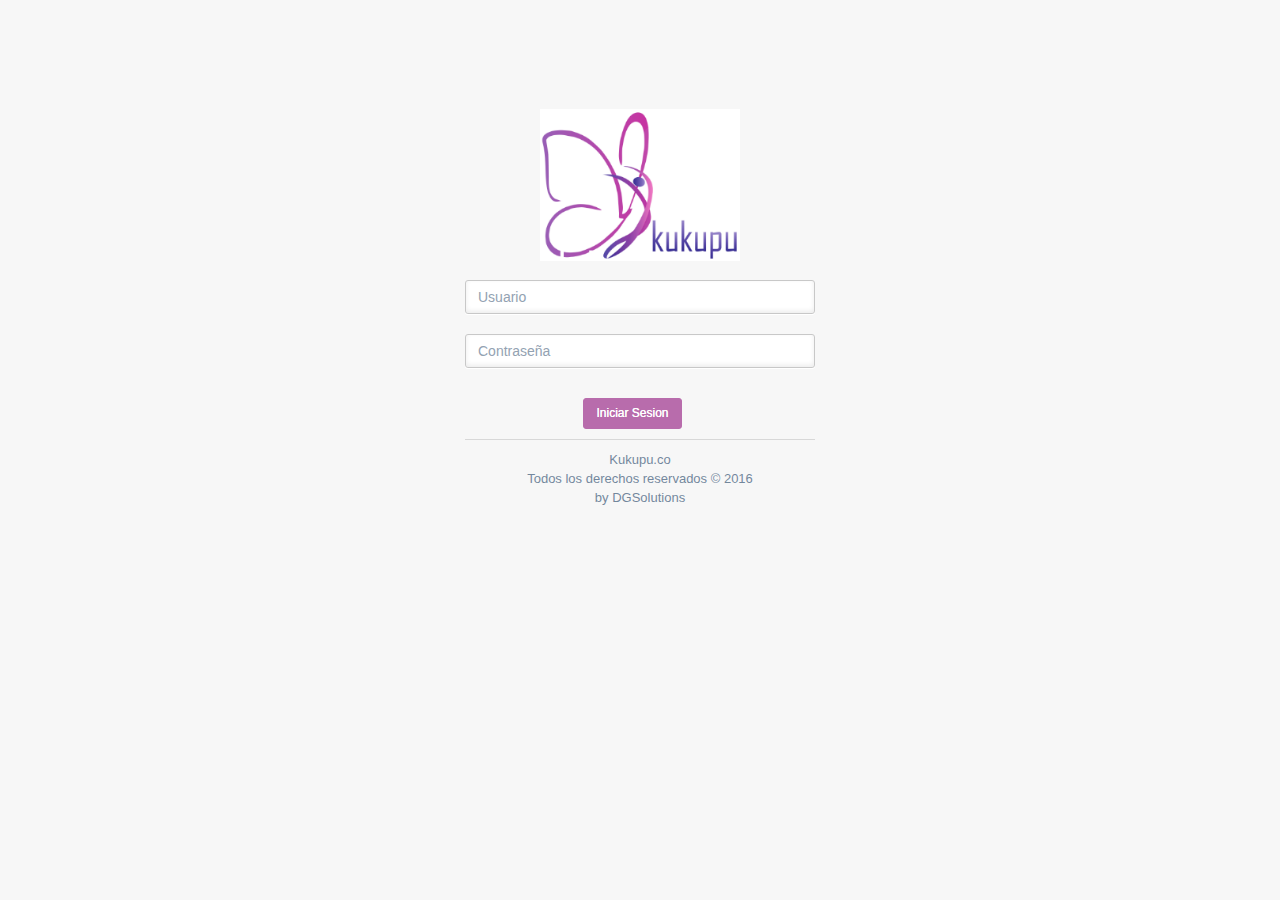
<file: adminkukupu/Index.html>
<!DOCTYPE html>
<html lang="es">

<head>
    <title>Kukupu - Administracion</title>
    <meta http-equiv="Content-Type" content="text/html; charset=utf-8" />
    <meta http-equiv="Content-Type" content="text/html; charset=utf-8_spanish_ci" />
    <meta charset="utf-8">
    <meta http-equiv="X-UA-Compatible" content="IE=edge">
    <meta name="viewport" content="width=device-width, initial-scale=1">
    <meta name="description" content="">
    <meta name="author" content="Kukupu">
    <link rel="shortcut icon" href="/img/indice.ico" />
    <link rel="stylesheet" type="text/css" href="css/bootstrap.min.css" />
    <link rel="stylesheet" type="text/css" href="css/font-awesome.min.css" />
    <link rel="stylesheet" type="text/css" href="css/animate.min.css" />
    <link rel="stylesheet" type="text/css" href="css/custom.css" />
    <script type="text/javascript" src="js/jquery.min.js"></script>
    <script type="text/javascript" src="js/parsley/parsley.min.js"></script>
    <script type="text/javascript" src="js/datatables/js/jquery.dataTables.js"></script>
    <script type="text/javascript" src="js/datatables/tools/js/dataTables.tableTools.js"></script>
    <script type="text/javascript" src="js/Chart.min.js"></script>
    <script type="text/javascript" src="js//switch/bootstrap-switch.js"></script>
    <script type="text/javascript" src="js/jquery-ui.js"></script>
    <script type="text/javascript" src="js/login.js"></script>
    <link rel="stylesheet" type="text/css" href="css/jqueryui/jquery-ui.css">
    <!--[if lt IE 9]>
        <script src="../assets/js/ie8-responsive-file-warning.js"></script>
        <![endif]-->
    <!-- HTML5 shim and Respond.js for IE8 support of HTML5 elements and media queries -->
    <!--[if lt IE 9]>
          <script src="https://oss.maxcdn.com/html5shiv/3.7.2/html5shiv.min.js"></script>
          <script src="https://oss.maxcdn.com/respond/1.4.2/respond.min.js"></script>
        <![endif]-->
    <noscript>Tu navegador no soporta JavaScript!</noscript>
</head>

<body style="background:#F7F7F7;">
    <div class="">
        <a class="hiddenanchor" id="toregister"></a>
        <a class="hiddenanchor" id="tologin"></a>
        <div id="wrapper">
            <div id="login" class="animate form">
                <section class="login_content">
                    <form id="form1" runat="server">
                        <!--<input type="hidden" id="login" name="login" value="1" />-->
                        <img src="img/logo.png">
                        <div>
                            <br>
                        </div>
                        <div>
                            <input type="text" id="txtUsuario" name="txtUsuario" class="form-control" placeholder="Usuario" maxlength="15" size="20" />
                        </div>
                        <div>
                            <input type="password" id="txtContrasena" name="txtContrasena" class="form-control" placeholder="Contraseña" maxlength="15" size="20" />
                        </div>
                        <div>
                            <a id="btnIniciar" type="submit" class="btn btn-default submit" name="btnIniciar" onclick="Login();">Iniciar Sesion</a>
                        </div>
                        <div class="clearfix"></div>
                        <div class="separator">
                            <div>
                                <p>Kukupu.co <br> Todos los derechos reservados © 2016 <br> by DGSolutions</p>
                            </div>
                        </div>
                    </form>
                    <!-- form -->
                </section>
                <!-- content -->
            </div>
        </div>
    </div>
</body>
<script type="text/javascript" src="js/bootstrap.min.js"></script>
<script type="text/javascript" src="js/chartjs/chart.min.js"></script>
<script type="text/javascript" src="js/progressbar/bootstrap-progressbar.min.js"></script>
<script type="text/javascript" src="js/nicescroll/jquery.nicescroll.min.js"></script>
<script type="text/javascript" src="js/icheck/icheck.min.js"></script>
<script type="text/javascript" src="js/custom.js"></script>
<script type="text/javascript" src="js/cropping/cropper.min.js"></script>
<script type="text/javascript" src="js/cropping/main.js"></script>
<script type="text/javascript" src="js/moment.min.js"></script>
<script type="text/javascript" src="js/datepicker/daterangepicker.js"></script>
<script type="text/javascript" src="js/moris/raphael-min.js"></script>
<script type="text/javascript" src="js/moris/morris.js"></script>
<script type="text/javascript" src="js/nicescroll/jquery.nicescroll.min.js"></script>
<link rel="stylesheet" type="text/css" href="css/jqueryui/jquery-ui.css" />
<!-- PNotify -->
<script type="text/javascript" src="js/notify/pnotify.core.js"></script>
<script type="text/javascript" src="js/notify/pnotify.buttons.js"></script>
<script type="text/javascript" src="js/notify/pnotify.nonblock.js"></script>
</html>
</file>
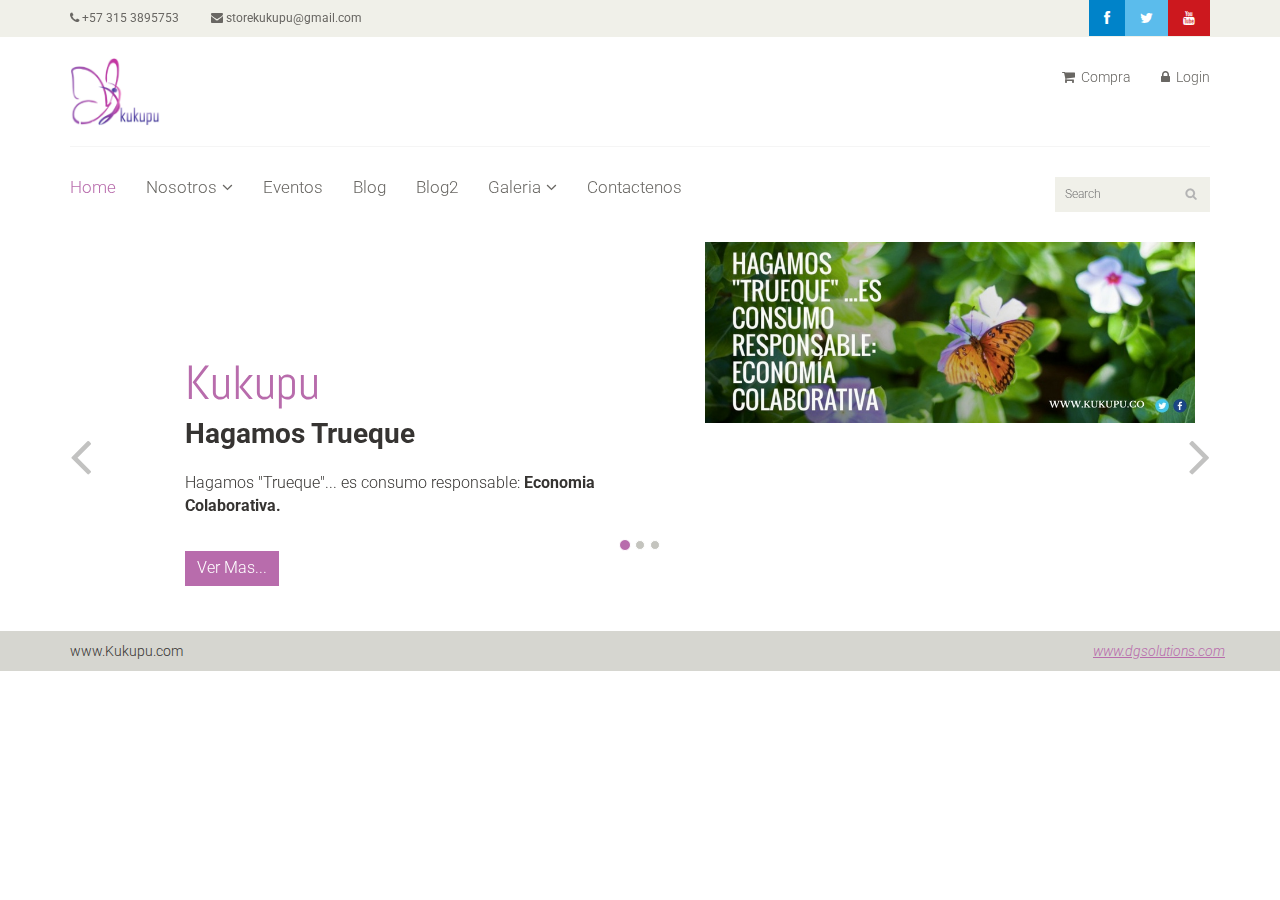
<file: eshopper/index.html>
<!DOCTYPE html>
<html lang="en">
<head>
  <meta charset="utf-8">
  <meta name="viewport" content="width=device-width, initial-scale=1.0">
  <meta name="description" content="">
  <meta name="author" content="">
  <title>Kukupu</title>
  <link href="css/bootstrap.min.css" rel="stylesheet">
  <link href="css/font-awesome.min.css" rel="stylesheet">
  <link href="css/prettyPhoto.css" rel="stylesheet">
  <link href="css/price-range.css" rel="stylesheet">
  <link href="css/animate.css" rel="stylesheet">
  <link href="css/main.css" rel="stylesheet">
  <link href="css/responsive.css" rel="stylesheet">
  <!--[if lt IE 9]>
  <script src="js/html5shiv.js"></script>
  <script src="js/respond.min.js"></script>
  <![endif]-->
  <link rel="shortcut icon" href="images/ico/favicon.ico">
  <link rel="apple-touch-icon-precomposed" sizes="144x144" href="images/ico/apple-touch-icon-144-precomposed.png">
  <link rel="apple-touch-icon-precomposed" sizes="114x114" href="images/ico/apple-touch-icon-114-precomposed.png">
  <link rel="apple-touch-icon-precomposed" sizes="72x72" href="images/ico/apple-touch-icon-72-precomposed.png">
  <link rel="apple-touch-icon-precomposed" href="images/ico/apple-touch-icon-57-precomposed.png">
</head><!--/head-->

<body>
  <header id="header"><!--header-->
  </header><!--/header-->

  <section id="slider"><!--slider-->
    <div class="container">
      <div class="row">
        <div class="col-sm-12">
          <div id="slider-carousel" class="carousel slide" data-ride="carousel">
            <ol class="carousel-indicators">
              <li data-target="#slider-carousel" data-slide-to="0" class="active"></li>
              <li data-target="#slider-carousel" data-slide-to="1"></li>
              <li data-target="#slider-carousel" data-slide-to="2"></li>
            </ol>

            <div class="carousel-inner">
              <div class="item active">
                <div class="col-sm-6">
                  <h1><span>Kukupu</span></h1>
                  <h2>Hagamos Trueque</h2>
                  <p>Hagamos "Trueque"... es consumo responsable: <strong>Economia Colaborativa.</strong></p>
                  <button type="button" class="btn btn-default get">Ver Mas...</button>
                </div>
                <div class="col-sm-6">
                  <img src="images/home/hagamos.jpg" class="girl img-responsive" alt="" />
                  <!--<img src="images/home/pricing.png"  class="pricing" alt="" />-->
                </div>
              </div>
              <div class="item">
                <div class="col-sm-6">
                  <h1><span>Kukupu</span></h1>
                  <h2>Segunda Mano Esta de Moda</h2>
                  <p>Segunda mano esta de moda, consumo consciente comercio justo ser <strong>ECO.</strong></p>
                  <button type="button" class="btn btn-default get">Ver Mas...</button>
                </div>
                <div class="col-sm-6">
                  <img src="images/home/segundamano.jpg" class="girl img-responsive" alt="" />
                  <!--<img src="images/home/pricing.png"  class="pricing" alt="" />-->
                </div>
              </div>

              <div class="item">
                <div class="col-sm-6">
                  <h1><span>Kukupu</span></h1>
                  <h2>Fast Fashion</h2>
                  <p>La obsolencia programada de la Moda. </p>
                  <button type="button" class="btn btn-default get">Ver Mas...</button>
                </div>
                <div class="col-sm-6">
                    <img src="images/home/modarapida.png" class="girl img-responsive" alt="" />
                  <!--<img src="images/home/pricing.png"  class="pricing" alt="" />-->
                </div>
              </div>

            </div>

            <a href="#slider-carousel" class="left control-carousel hidden-xs" data-slide="prev">
              <i class="fa fa-angle-left"></i>
            </a>
            <a href="#slider-carousel" class="right control-carousel hidden-xs" data-slide="next">
              <i class="fa fa-angle-right"></i>
            </a>
          </div>

        </div>
      </div>
    </div>
  </section><!--/slider-->


  <footer id="footer"><!--Footer-->
  </footer><!--/Footer-->



  <script src="js/jquery.js"></script>
  <script src="js/bootstrap.min.js"></script>
  <script src="js/jquery.scrollUp.min.js"></script>
  <script src="js/price-range.js"></script>
  <script src="js/jquery.prettyPhoto.js"></script>
  <script src="js/main.js"></script>
  <script type="text/javascript">
  $(document).ready(function() {
    $("#header").load("header.html");
    $("#footer").load("footer.html");
  });
  </script>
</body>
</html>
</file>
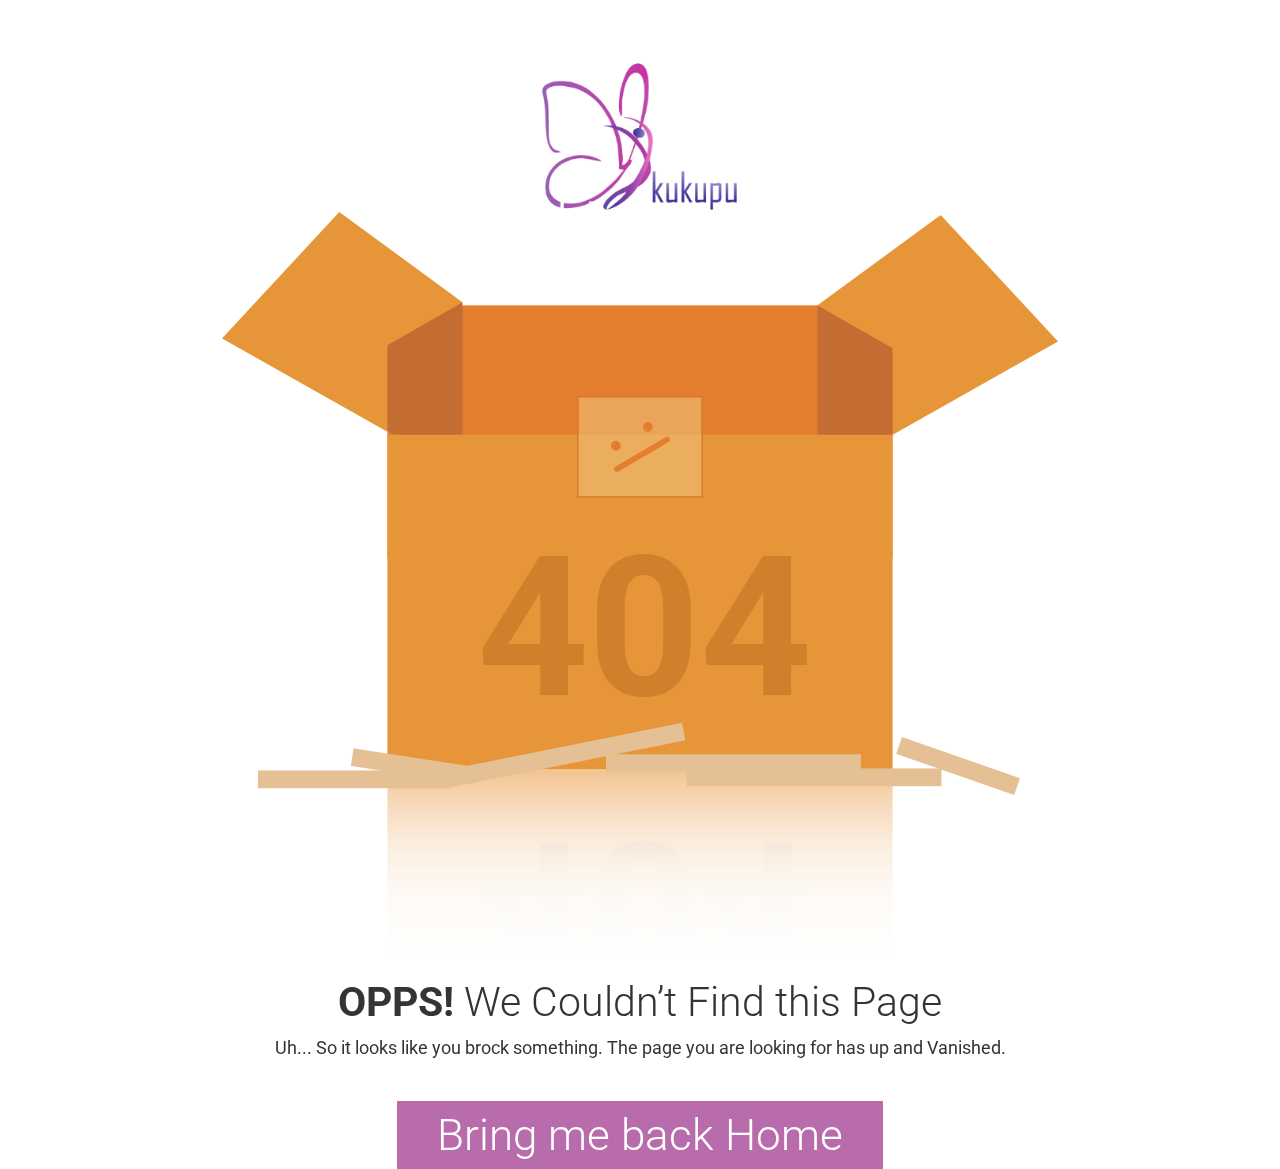
<file: eshopper/404 - Copy.html>
<!DOCTYPE html>
<html lang="en">
<head>
    <meta charset="utf-8">
    <meta name="viewport" content="width=device-width, initial-scale=1.0">
    <meta name="description" content="">
    <meta name="author" content="">
    <title>Home | E-Shopper</title>
    <link href="css/bootstrap.min.css" rel="stylesheet">
    <link href="css/font-awesome.min.css" rel="stylesheet">
    <link href="css/prettyPhoto.css" rel="stylesheet">
    <link href="css/price-range.css" rel="stylesheet">
    <link href="css/animate.css" rel="stylesheet">
	<link href="css/main.css" rel="stylesheet">
	<link href="css/responsive.css" rel="stylesheet">
    <!--[if lt IE 9]>
    <script src="js/html5shiv.js"></script>
    <script src="js/respond.min.js"></script>
    <![endif]-->       
    <link rel="shortcut icon" href="images/ico/favicon.ico">
    <link rel="apple-touch-icon-precomposed" sizes="144x144" href="images/ico/apple-touch-icon-144-precomposed.png">
    <link rel="apple-touch-icon-precomposed" sizes="114x114" href="images/ico/apple-touch-icon-114-precomposed.png">
    <link rel="apple-touch-icon-precomposed" sizes="72x72" href="images/ico/apple-touch-icon-72-precomposed.png">
    <link rel="apple-touch-icon-precomposed" href="images/ico/apple-touch-icon-57-precomposed.png">
</head><!--/head-->

<body>
	<div class="container text-center">
		<div class="logo-404">
			<a href="index.html"><img src="images/home/logo.png" alt="" /></a>
		</div>
		<div class="content-404">
			<img src="images/404/404.png" class="img-responsive" alt="" />
			<h1><b>OPPS!</b> We Couldn’t Find this Page</h1>
			<p>Uh... So it looks like you brock something. The page you are looking for has up and Vanished.</p>
			<h2><a href="index.html">Bring me back Home</a></h2>
		</div>
	</div>

  
    <script src="js/jquery.js"></script>
	<script src="js/price-range.js"></script>
    <script src="js/jquery.scrollUp.min.js"></script>
	<script src="js/bootstrap.min.js"></script>
    <script src="js/jquery.prettyPhoto.js"></script>
    <script src="js/main.js"></script>
</body>
</html>
</file>
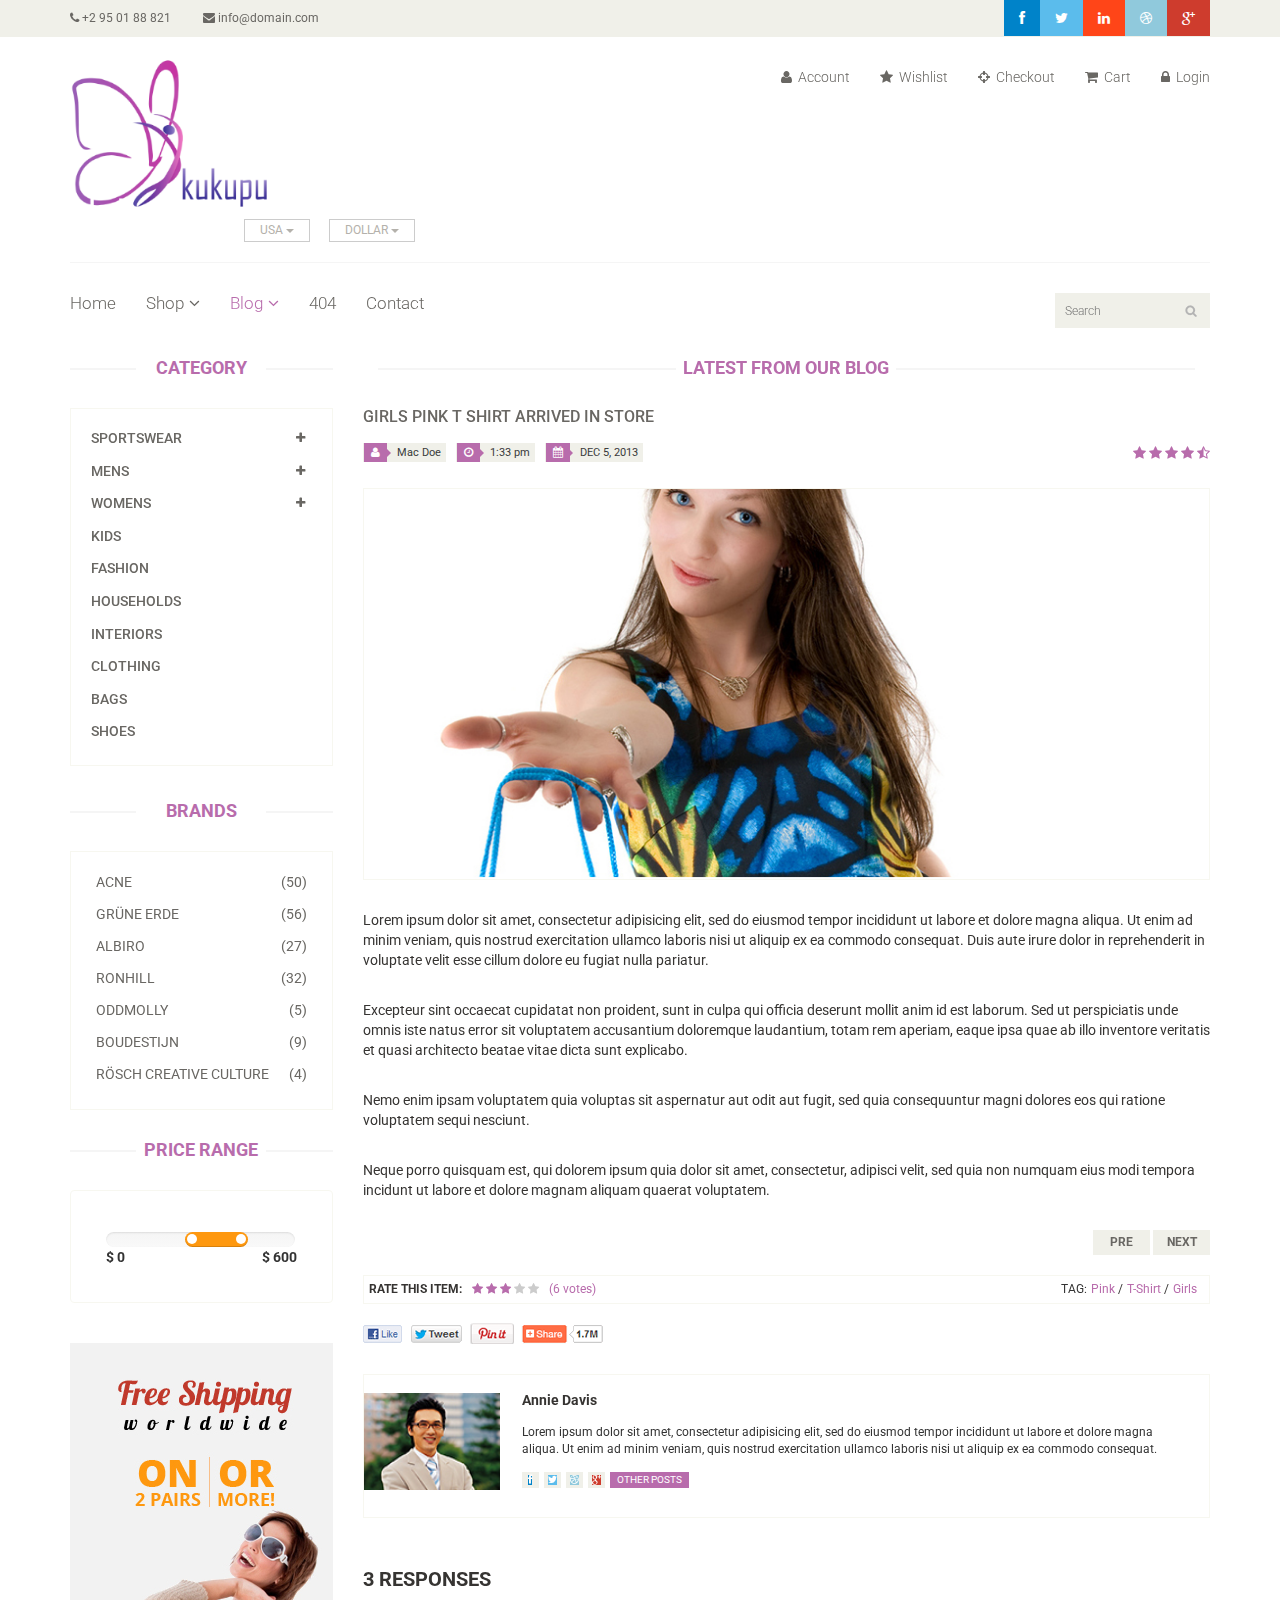
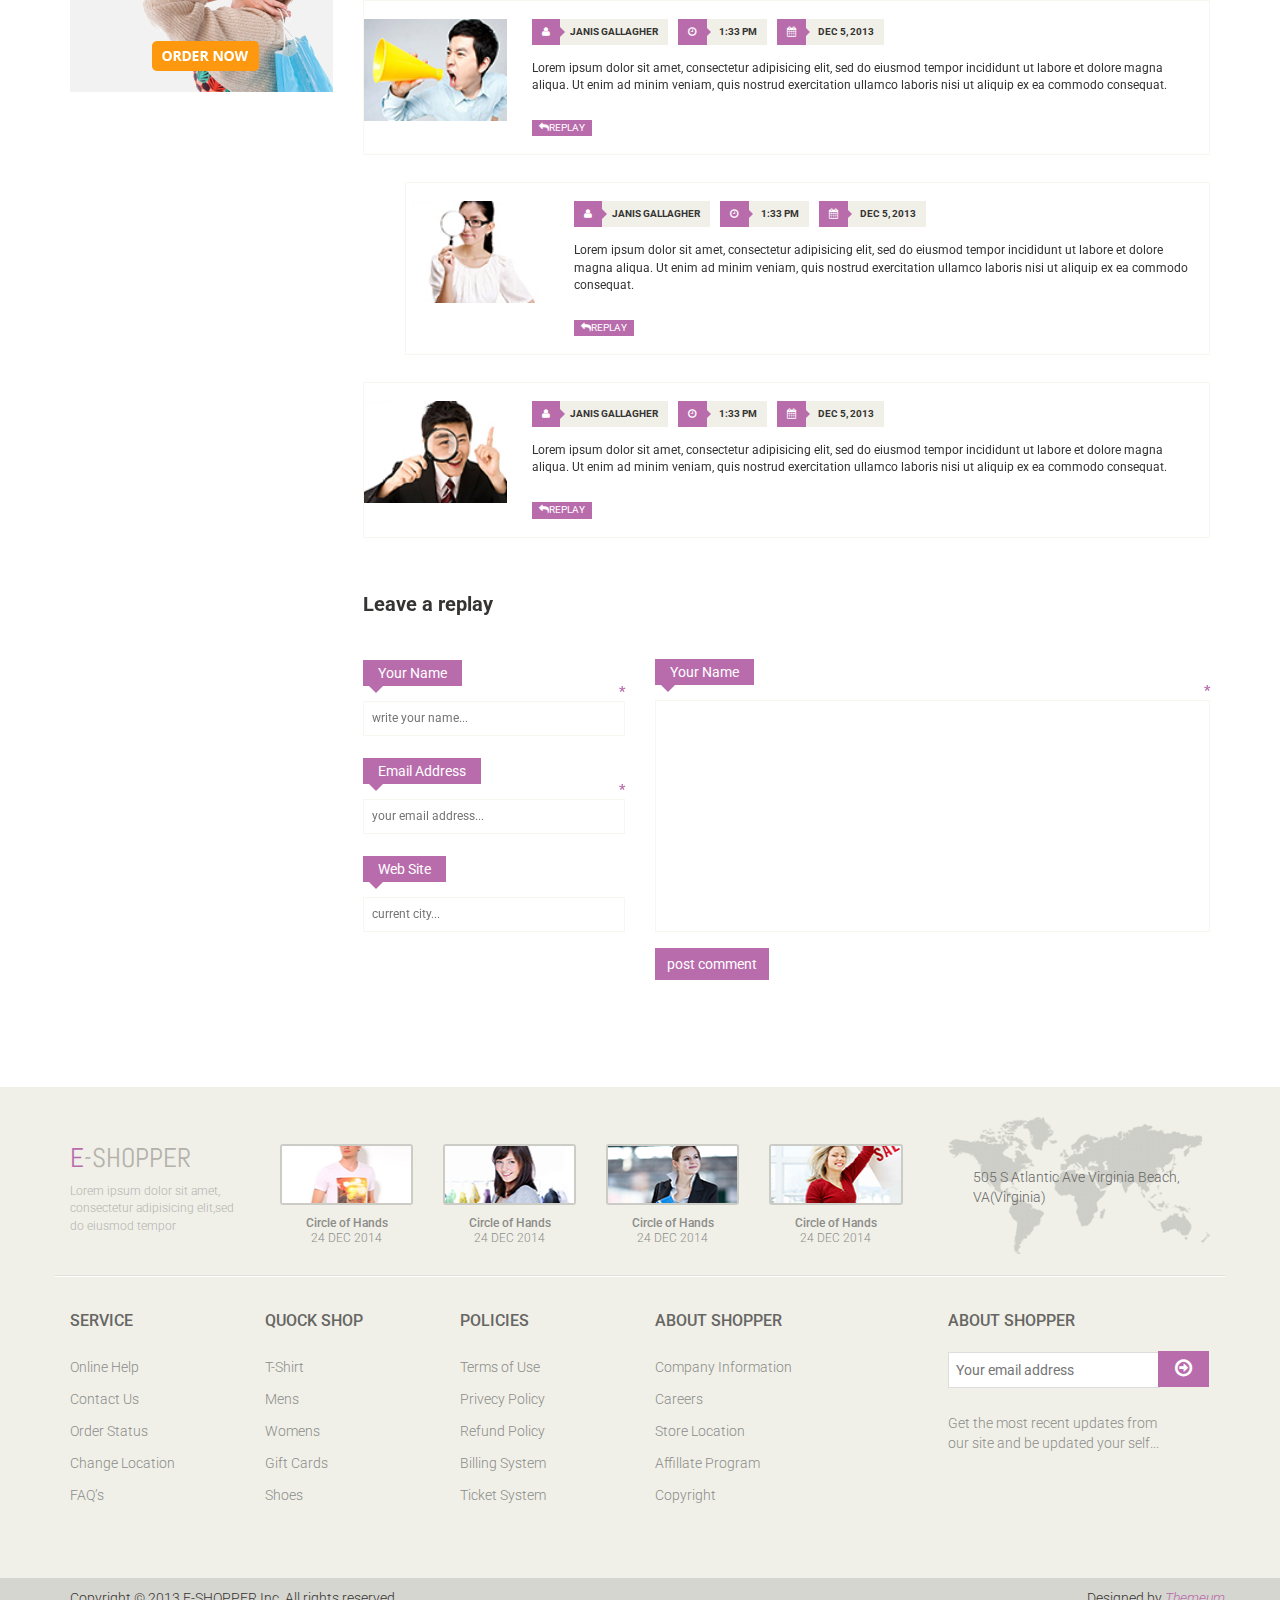
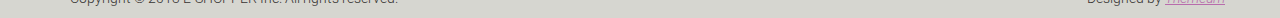
<file: eshopper/blog-single.html>
<!DOCTYPE html>
<html lang="en">
<head>
  <meta charset="utf-8">
  <meta name="viewport" content="width=device-width, initial-scale=1.0">
  <meta name="description" content="">
  <meta name="author" content="">
  <title>Blog Single | E-Shopper</title>
  <link href="css/bootstrap.min.css" rel="stylesheet">
  <link href="css/font-awesome.min.css" rel="stylesheet">
  <link href="css/prettyPhoto.css" rel="stylesheet">
  <link href="css/price-range.css" rel="stylesheet">
  <link href="css/animate.css" rel="stylesheet">
  <link href="css/main.css" rel="stylesheet">
  <link href="css/responsive.css" rel="stylesheet">
  <!--[if lt IE 9]>
  <script src="js/html5shiv.js"></script>
  <script src="js/respond.min.js"></script>
  <![endif]-->
  <link rel="shortcut icon" href="images/ico/favicon.ico">
  <link rel="apple-touch-icon-precomposed" sizes="144x144" href="images/ico/apple-touch-icon-144-precomposed.png">
  <link rel="apple-touch-icon-precomposed" sizes="114x114" href="images/ico/apple-touch-icon-114-precomposed.png">
  <link rel="apple-touch-icon-precomposed" sizes="72x72" href="images/ico/apple-touch-icon-72-precomposed.png">
  <link rel="apple-touch-icon-precomposed" href="images/ico/apple-touch-icon-57-precomposed.png">
</head><!--/head-->

<body>
  <header id="header"><!--header-->
    <div class="header_top"><!--header_top-->
      <div class="container">
        <div class="row">
          <div class="col-sm-6">
            <div class="contactinfo">
              <ul class="nav nav-pills">
                <li><a href=""><i class="fa fa-phone"></i> +2 95 01 88 821</a></li>
                <li><a href=""><i class="fa fa-envelope"></i> info@domain.com</a></li>
              </ul>
            </div>
          </div>
          <div class="col-sm-6">
            <div class="social-icons pull-right">
              <ul class="nav navbar-nav">
                <li><a href=""><i class="fa fa-facebook"></i></a></li>
                <li><a href=""><i class="fa fa-twitter"></i></a></li>
                <li><a href=""><i class="fa fa-linkedin"></i></a></li>
                <li><a href=""><i class="fa fa-dribbble"></i></a></li>
                <li><a href=""><i class="fa fa-google-plus"></i></a></li>
              </ul>
            </div>
          </div>
        </div>
      </div>
    </div><!--/header_top-->

    <div class="header-middle"><!--header-middle-->
      <div class="container">
        <div class="row">
          <div class="col-sm-4">
            <div class="logo pull-left">
              <a href="index.html"><img src="images/home/logo.png" alt="" /></a>
            </div>
            <div class="btn-group pull-right">
              <div class="btn-group">
                <button type="button" class="btn btn-default dropdown-toggle usa" data-toggle="dropdown">
                  USA
                  <span class="caret"></span>
                </button>
                <ul class="dropdown-menu">
                  <li><a href="">Canada</a></li>
                  <li><a href="">UK</a></li>
                </ul>
              </div>

              <div class="btn-group">
                <button type="button" class="btn btn-default dropdown-toggle usa" data-toggle="dropdown">
                  DOLLAR
                  <span class="caret"></span>
                </button>
                <ul class="dropdown-menu">
                  <li><a href="">Canadian Dollar</a></li>
                  <li><a href="">Pound</a></li>
                </ul>
              </div>
            </div>
          </div>
          <div class="col-sm-8">
            <div class="shop-menu pull-right">
              <ul class="nav navbar-nav">
                <li><a href=""><i class="fa fa-user"></i> Account</a></li>
                <li><a href=""><i class="fa fa-star"></i> Wishlist</a></li>
                <li><a href="checkout.html"><i class="fa fa-crosshairs"></i> Checkout</a></li>
                <li><a href="cart.html"><i class="fa fa-shopping-cart"></i> Cart</a></li>
                <li><a href="login.html"><i class="fa fa-lock"></i> Login</a></li>
              </ul>
            </div>
          </div>
        </div>
      </div>
    </div><!--/header-middle-->

    <div class="header-bottom"><!--header-bottom-->
      <div class="container">
        <div class="row">
          <div class="col-sm-9">
            <div class="navbar-header">
              <button type="button" class="navbar-toggle" data-toggle="collapse" data-target=".navbar-collapse">
                <span class="sr-only">Toggle navigation</span>
                <span class="icon-bar"></span>
                <span class="icon-bar"></span>
                <span class="icon-bar"></span>
              </button>
            </div>
            <div class="mainmenu pull-left">
              <ul class="nav navbar-nav collapse navbar-collapse">
                <li><a href="index.html">Home</a></li>
                <li class="dropdown"><a href="#">Shop<i class="fa fa-angle-down"></i></a>
                  <ul role="menu" class="sub-menu">
                    <li><a href="shop.html">Products</a></li>
                    <li><a href="product-details.html">Product Details</a></li>
                    <li><a href="checkout.html">Checkout</a></li>
                    <li><a href="cart.html">Cart</a></li>
                    <li><a href="login.html">Login</a></li>
                  </ul>
                </li>
                <li class="dropdown"><a href="#" class="active">Blog<i class="fa fa-angle-down"></i></a>
                  <ul role="menu" class="sub-menu">
                    <li><a href="blog.html">Blog List</a></li>
                    <li><a href="blog-single.html" class="active">Blog Single</a></li>
                  </ul>
                </li>
                <li><a href="404.html">404</a></li>
                <li><a href="contact-us.html">Contact</a></li>
              </ul>
            </div>
          </div>
          <div class="col-sm-3">
            <div class="search_box pull-right">
              <input type="text" placeholder="Search"/>
            </div>
          </div>
        </div>
      </div>
    </div><!--/header-bottom-->
  </header><!--/header-->

  <section>
    <div class="container">
      <div class="row">
        <div class="col-sm-3">
          <div class="left-sidebar">
            <h2>Category</h2>
            <div class="panel-group category-products" id="accordian"><!--category-productsr-->
              <div class="panel panel-default">
                <div class="panel-heading">
                  <h4 class="panel-title">
                    <a data-toggle="collapse" data-parent="#accordian" href="#sportswear">
                      <span class="badge pull-right"><i class="fa fa-plus"></i></span>
                      Sportswear
                    </a>
                  </h4>
                </div>
                <div id="sportswear" class="panel-collapse collapse">
                  <div class="panel-body">
                    <ul>
                      <li><a href="">Nike </a></li>
                      <li><a href="">Under Armour </a></li>
                      <li><a href="">Adidas </a></li>
                      <li><a href="">Puma</a></li>
                      <li><a href="">ASICS </a></li>
                    </ul>
                  </div>
                </div>
              </div>
              <div class="panel panel-default">
                <div class="panel-heading">
                  <h4 class="panel-title">
                    <a data-toggle="collapse" data-parent="#accordian" href="#mens">
                      <span class="badge pull-right"><i class="fa fa-plus"></i></span>
                      Mens
                    </a>
                  </h4>
                </div>
                <div id="mens" class="panel-collapse collapse">
                  <div class="panel-body">
                    <ul>
                      <li><a href="">Fendi</a></li>
                      <li><a href="">Guess</a></li>
                      <li><a href="">Valentino</a></li>
                      <li><a href="">Dior</a></li>
                      <li><a href="">Versace</a></li>
                      <li><a href="">Armani</a></li>
                      <li><a href="">Prada</a></li>
                      <li><a href="">Dolce and Gabbana</a></li>
                      <li><a href="">Chanel</a></li>
                      <li><a href="">Gucci</a></li>
                    </ul>
                  </div>
                </div>
              </div>

              <div class="panel panel-default">
                <div class="panel-heading">
                  <h4 class="panel-title">
                    <a data-toggle="collapse" data-parent="#accordian" href="#womens">
                      <span class="badge pull-right"><i class="fa fa-plus"></i></span>
                      Womens
                    </a>
                  </h4>
                </div>
                <div id="womens" class="panel-collapse collapse">
                  <div class="panel-body">
                    <ul>
                      <li><a href="">Fendi</a></li>
                      <li><a href="">Guess</a></li>
                      <li><a href="">Valentino</a></li>
                      <li><a href="">Dior</a></li>
                      <li><a href="">Versace</a></li>
                    </ul>
                  </div>
                </div>
              </div>
              <div class="panel panel-default">
                <div class="panel-heading">
                  <h4 class="panel-title"><a href="#">Kids</a></h4>
                </div>
              </div>
              <div class="panel panel-default">
                <div class="panel-heading">
                  <h4 class="panel-title"><a href="#">Fashion</a></h4>
                </div>
              </div>
              <div class="panel panel-default">
                <div class="panel-heading">
                  <h4 class="panel-title"><a href="#">Households</a></h4>
                </div>
              </div>
              <div class="panel panel-default">
                <div class="panel-heading">
                  <h4 class="panel-title"><a href="#">Interiors</a></h4>
                </div>
              </div>
              <div class="panel panel-default">
                <div class="panel-heading">
                  <h4 class="panel-title"><a href="#">Clothing</a></h4>
                </div>
              </div>
              <div class="panel panel-default">
                <div class="panel-heading">
                  <h4 class="panel-title"><a href="#">Bags</a></h4>
                </div>
              </div>
              <div class="panel panel-default">
                <div class="panel-heading">
                  <h4 class="panel-title"><a href="#">Shoes</a></h4>
                </div>
              </div>
            </div><!--/category-products-->

            <div class="brands_products"><!--brands_products-->
              <h2>Brands</h2>
              <div class="brands-name">
                <ul class="nav nav-pills nav-stacked">
                  <li><a href=""> <span class="pull-right">(50)</span>Acne</a></li>
                  <li><a href=""> <span class="pull-right">(56)</span>Grüne Erde</a></li>
                  <li><a href=""> <span class="pull-right">(27)</span>Albiro</a></li>
                  <li><a href=""> <span class="pull-right">(32)</span>Ronhill</a></li>
                  <li><a href=""> <span class="pull-right">(5)</span>Oddmolly</a></li>
                  <li><a href=""> <span class="pull-right">(9)</span>Boudestijn</a></li>
                  <li><a href=""> <span class="pull-right">(4)</span>Rösch creative culture</a></li>
                </ul>
              </div>
            </div><!--/brands_products-->

            <div class="price-range"><!--price-range-->
              <h2>Price Range</h2>
              <div class="well">
                <input type="text" class="span2" value="" data-slider-min="0" data-slider-max="600" data-slider-step="5" data-slider-value="[250,450]" id="sl2" ><br />
                <b>$ 0</b> <b class="pull-right">$ 600</b>
              </div>
            </div><!--/price-range-->

            <div class="shipping text-center"><!--shipping-->
              <img src="images/home/shipping.jpg" alt="" />
            </div><!--/shipping-->
          </div>
        </div>
        <div class="col-sm-9">
          <div class="blog-post-area">
            <h2 class="title text-center">Latest From our Blog</h2>
            <div class="single-blog-post">
              <h3>Girls Pink T Shirt arrived in store</h3>
              <div class="post-meta">
                <ul>
                  <li><i class="fa fa-user"></i> Mac Doe</li>
                  <li><i class="fa fa-clock-o"></i> 1:33 pm</li>
                  <li><i class="fa fa-calendar"></i> DEC 5, 2013</li>
                </ul>
                <span>
                  <i class="fa fa-star"></i>
                  <i class="fa fa-star"></i>
                  <i class="fa fa-star"></i>
                  <i class="fa fa-star"></i>
                  <i class="fa fa-star-half-o"></i>
                </span>
              </div>
              <a href="">
                <img src="images/blog/blog-one.jpg" alt="">
              </a>
              <p>
                Lorem ipsum dolor sit amet, consectetur adipisicing elit, sed do eiusmod tempor incididunt ut labore et dolore magna aliqua. Ut enim ad minim veniam, quis nostrud exercitation ullamco laboris nisi ut aliquip ex ea commodo consequat. Duis aute irure dolor in reprehenderit in voluptate velit esse cillum dolore eu fugiat nulla pariatur.</p> <br>

                <p>
                  Excepteur sint occaecat cupidatat non proident, sunt in culpa qui officia deserunt mollit anim id est laborum. Sed ut perspiciatis unde omnis iste natus error sit voluptatem accusantium doloremque laudantium, totam rem aperiam, eaque ipsa quae ab illo inventore veritatis et quasi architecto beatae vitae dicta sunt explicabo.</p> <br>

                  <p>
                    Nemo enim ipsam voluptatem quia voluptas sit aspernatur aut odit aut fugit, sed quia consequuntur magni dolores eos qui ratione voluptatem sequi nesciunt.</p> <br>

                    <p>
                      Neque porro quisquam est, qui dolorem ipsum quia dolor sit amet, consectetur, adipisci velit, sed quia non numquam eius modi tempora incidunt ut labore et dolore magnam aliquam quaerat voluptatem.
                    </p>
                    <div class="pager-area">
                      <ul class="pager pull-right">
                        <li><a href="#">Pre</a></li>
                        <li><a href="#">Next</a></li>
                      </ul>
                    </div>
                  </div>
                </div><!--/blog-post-area-->

                <div class="rating-area">
                  <ul class="ratings">
                    <li class="rate-this">Rate this item:</li>
                    <li>
                      <i class="fa fa-star color"></i>
                      <i class="fa fa-star color"></i>
                      <i class="fa fa-star color"></i>
                      <i class="fa fa-star"></i>
                      <i class="fa fa-star"></i>
                    </li>
                    <li class="color">(6 votes)</li>
                  </ul>
                  <ul class="tag">
                    <li>TAG:</li>
                    <li><a class="color" href="">Pink <span>/</span></a></li>
                    <li><a class="color" href="">T-Shirt <span>/</span></a></li>
                    <li><a class="color" href="">Girls</a></li>
                  </ul>
                </div><!--/rating-area-->

                <div class="socials-share">
                  <a href=""><img src="images/blog/socials.png" alt=""></a>
                </div><!--/socials-share-->

                <div class="media commnets">
                  <a class="pull-left" href="#">
                    <img class="media-object" src="images/blog/man-one.jpg" alt="">
                  </a>
                  <div class="media-body">
                    <h4 class="media-heading">Annie Davis</h4>
                    <p>Lorem ipsum dolor sit amet, consectetur adipisicing elit, sed do eiusmod tempor incididunt ut labore et dolore magna aliqua.  Ut enim ad minim veniam, quis nostrud exercitation ullamco laboris nisi ut aliquip ex ea commodo consequat.</p>
                    <div class="blog-socials">
                      <ul>
                        <li><a href=""><i class="fa fa-facebook"></i></a></li>
                        <li><a href=""><i class="fa fa-twitter"></i></a></li>
                        <li><a href=""><i class="fa fa-dribbble"></i></a></li>
                        <li><a href=""><i class="fa fa-google-plus"></i></a></li>
                      </ul>
                      <a class="btn btn-primary" href="">Other Posts</a>
                    </div>
                  </div>
                </div><!--Comments-->
                <div class="response-area">
                  <h2>3 RESPONSES</h2>
                  <ul class="media-list">
                    <li class="media">

                      <a class="pull-left" href="#">
                        <img class="media-object" src="images/blog/man-two.jpg" alt="">
                      </a>
                      <div class="media-body">
                        <ul class="sinlge-post-meta">
                          <li><i class="fa fa-user"></i>Janis Gallagher</li>
                          <li><i class="fa fa-clock-o"></i> 1:33 pm</li>
                          <li><i class="fa fa-calendar"></i> DEC 5, 2013</li>
                        </ul>
                        <p>Lorem ipsum dolor sit amet, consectetur adipisicing elit, sed do eiusmod tempor incididunt ut labore et dolore magna aliqua.  Ut enim ad minim veniam, quis nostrud exercitation ullamco laboris nisi ut aliquip ex ea commodo consequat.</p>
                        <a class="btn btn-primary" href=""><i class="fa fa-reply"></i>Replay</a>
                      </div>
                    </li>
                    <li class="media second-media">
                      <a class="pull-left" href="#">
                        <img class="media-object" src="images/blog/man-three.jpg" alt="">
                      </a>
                      <div class="media-body">
                        <ul class="sinlge-post-meta">
                          <li><i class="fa fa-user"></i>Janis Gallagher</li>
                          <li><i class="fa fa-clock-o"></i> 1:33 pm</li>
                          <li><i class="fa fa-calendar"></i> DEC 5, 2013</li>
                        </ul>
                        <p>Lorem ipsum dolor sit amet, consectetur adipisicing elit, sed do eiusmod tempor incididunt ut labore et dolore magna aliqua.  Ut enim ad minim veniam, quis nostrud exercitation ullamco laboris nisi ut aliquip ex ea commodo consequat.</p>
                        <a class="btn btn-primary" href=""><i class="fa fa-reply"></i>Replay</a>
                      </div>
                    </li>
                    <li class="media">
                      <a class="pull-left" href="#">
                        <img class="media-object" src="images/blog/man-four.jpg" alt="">
                      </a>
                      <div class="media-body">
                        <ul class="sinlge-post-meta">
                          <li><i class="fa fa-user"></i>Janis Gallagher</li>
                          <li><i class="fa fa-clock-o"></i> 1:33 pm</li>
                          <li><i class="fa fa-calendar"></i> DEC 5, 2013</li>
                        </ul>
                        <p>Lorem ipsum dolor sit amet, consectetur adipisicing elit, sed do eiusmod tempor incididunt ut labore et dolore magna aliqua.  Ut enim ad minim veniam, quis nostrud exercitation ullamco laboris nisi ut aliquip ex ea commodo consequat.</p>
                        <a class="btn btn-primary" href=""><i class="fa fa-reply"></i>Replay</a>
                      </div>
                    </li>
                  </ul>
                </div><!--/Response-area-->
                <div class="replay-box">
                  <div class="row">
                    <div class="col-sm-4">
                      <h2>Leave a replay</h2>
                      <form>
                        <div class="blank-arrow">
                          <label>Your Name</label>
                        </div>
                        <span>*</span>
                        <input type="text" placeholder="write your name...">
                        <div class="blank-arrow">
                          <label>Email Address</label>
                        </div>
                        <span>*</span>
                        <input type="email" placeholder="your email address...">
                        <div class="blank-arrow">
                          <label>Web Site</label>
                        </div>
                        <input type="email" placeholder="current city...">
                      </form>
                    </div>
                    <div class="col-sm-8">
                      <div class="text-area">
                        <div class="blank-arrow">
                          <label>Your Name</label>
                        </div>
                        <span>*</span>
                        <textarea name="message" rows="11"></textarea>
                        <a class="btn btn-primary" href="">post comment</a>
                      </div>
                    </div>
                  </div>
                </div><!--/Repaly Box-->
              </div>
            </div>
          </div>
        </section>

        <footer id="footer"><!--Footer-->
          <div class="footer-top">
            <div class="container">
              <div class="row">
                <div class="col-sm-2">
                  <div class="companyinfo">
                    <h2><span>e</span>-shopper</h2>
                    <p>Lorem ipsum dolor sit amet, consectetur adipisicing elit,sed do eiusmod tempor</p>
                  </div>
                </div>
                <div class="col-sm-7">
                  <div class="col-sm-3">
                    <div class="video-gallery text-center">
                      <a href="#">
                        <div class="iframe-img">
                          <img src="images/home/iframe1.png" alt="" />
                        </div>
                        <div class="overlay-icon">
                          <i class="fa fa-play-circle-o"></i>
                        </div>
                      </a>
                      <p>Circle of Hands</p>
                      <h2>24 DEC 2014</h2>
                    </div>
                  </div>

                  <div class="col-sm-3">
                    <div class="video-gallery text-center">
                      <a href="#">
                        <div class="iframe-img">
                          <img src="images/home/iframe2.png" alt="" />
                        </div>
                        <div class="overlay-icon">
                          <i class="fa fa-play-circle-o"></i>
                        </div>
                      </a>
                      <p>Circle of Hands</p>
                      <h2>24 DEC 2014</h2>
                    </div>
                  </div>

                  <div class="col-sm-3">
                    <div class="video-gallery text-center">
                      <a href="#">
                        <div class="iframe-img">
                          <img src="images/home/iframe3.png" alt="" />
                        </div>
                        <div class="overlay-icon">
                          <i class="fa fa-play-circle-o"></i>
                        </div>
                      </a>
                      <p>Circle of Hands</p>
                      <h2>24 DEC 2014</h2>
                    </div>
                  </div>

                  <div class="col-sm-3">
                    <div class="video-gallery text-center">
                      <a href="#">
                        <div class="iframe-img">
                          <img src="images/home/iframe4.png" alt="" />
                        </div>
                        <div class="overlay-icon">
                          <i class="fa fa-play-circle-o"></i>
                        </div>
                      </a>
                      <p>Circle of Hands</p>
                      <h2>24 DEC 2014</h2>
                    </div>
                  </div>
                </div>
                <div class="col-sm-3">
                  <div class="address">
                    <img src="images/home/map.png" alt="" />
                    <p>505 S Atlantic Ave Virginia Beach, VA(Virginia)</p>
                  </div>
                </div>
              </div>
            </div>
          </div>

          <div class="footer-widget">
            <div class="container">
              <div class="row">
                <div class="col-sm-2">
                  <div class="single-widget">
                    <h2>Service</h2>
                    <ul class="nav nav-pills nav-stacked">
                      <li><a href="">Online Help</a></li>
                      <li><a href="">Contact Us</a></li>
                      <li><a href="">Order Status</a></li>
                      <li><a href="">Change Location</a></li>
                      <li><a href="">FAQ’s</a></li>
                    </ul>
                  </div>
                </div>
                <div class="col-sm-2">
                  <div class="single-widget">
                    <h2>Quock Shop</h2>
                    <ul class="nav nav-pills nav-stacked">
                      <li><a href="">T-Shirt</a></li>
                      <li><a href="">Mens</a></li>
                      <li><a href="">Womens</a></li>
                      <li><a href="">Gift Cards</a></li>
                      <li><a href="">Shoes</a></li>
                    </ul>
                  </div>
                </div>
                <div class="col-sm-2">
                  <div class="single-widget">
                    <h2>Policies</h2>
                    <ul class="nav nav-pills nav-stacked">
                      <li><a href="">Terms of Use</a></li>
                      <li><a href="">Privecy Policy</a></li>
                      <li><a href="">Refund Policy</a></li>
                      <li><a href="">Billing System</a></li>
                      <li><a href="">Ticket System</a></li>
                    </ul>
                  </div>
                </div>
                <div class="col-sm-2">
                  <div class="single-widget">
                    <h2>About Shopper</h2>
                    <ul class="nav nav-pills nav-stacked">
                      <li><a href="">Company Information</a></li>
                      <li><a href="">Careers</a></li>
                      <li><a href="">Store Location</a></li>
                      <li><a href="">Affillate Program</a></li>
                      <li><a href="">Copyright</a></li>
                    </ul>
                  </div>
                </div>
                <div class="col-sm-3 col-sm-offset-1">
                  <div class="single-widget">
                    <h2>About Shopper</h2>
                    <form action="#" class="searchform">
                      <input type="text" placeholder="Your email address" />
                      <button type="submit" class="btn btn-default"><i class="fa fa-arrow-circle-o-right"></i></button>
                      <p>Get the most recent updates from <br />our site and be updated your self...</p>
                    </form>
                  </div>
                </div>

              </div>
            </div>
          </div>

          <div class="footer-bottom">
            <div class="container">
              <div class="row">
                <p class="pull-left">Copyright © 2013 E-SHOPPER Inc. All rights reserved.</p>
                <p class="pull-right">Designed by <span><a target="_blank" href="http://www.themeum.com">Themeum</a></span></p>
              </div>
            </div>
          </div>          
        </footer><!--/Footer-->


        <script src="js/jquery.js"></script>
        <script src="js/price-range.js"></script>
        <script src="js/jquery.scrollUp.min.js"></script>
        <script src="js/bootstrap.min.js"></script>
        <script src="js/jquery.prettyPhoto.js"></script>
        <script src="js/main.js"></script>
      </body>
      </html>
</file>
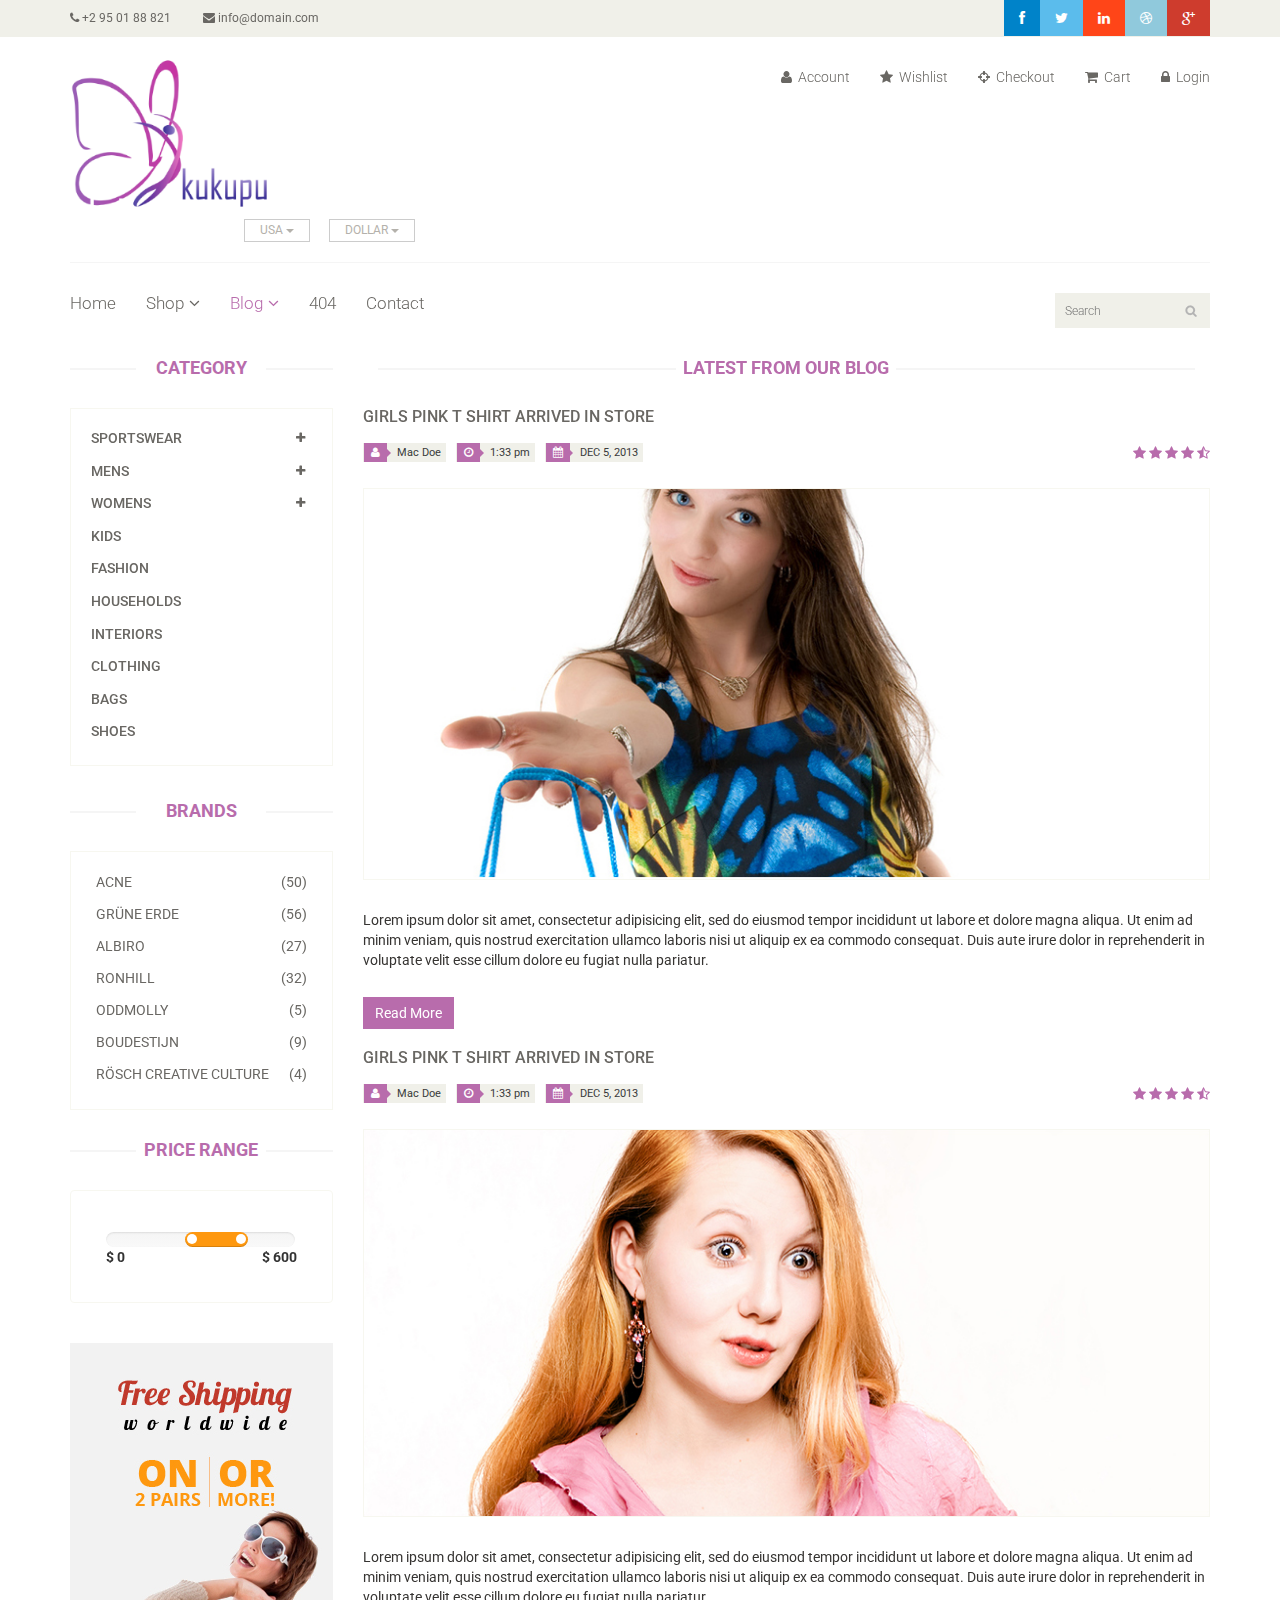
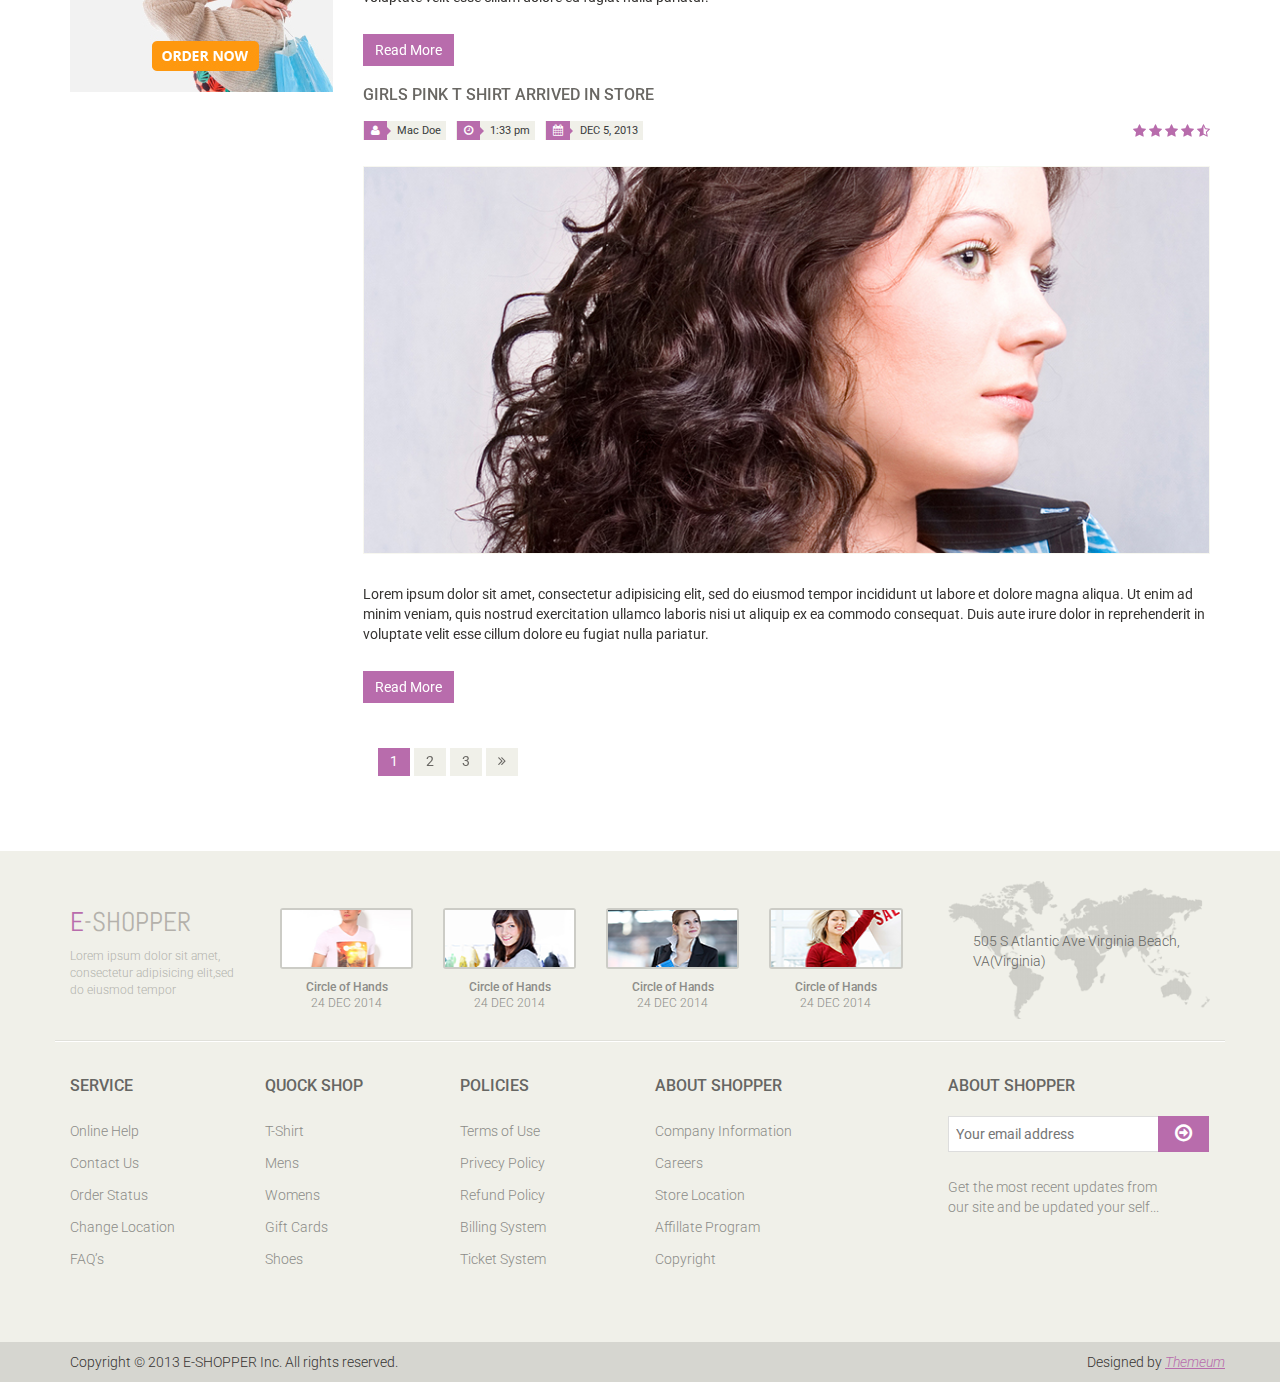
<file: eshopper/blog.html>
<!DOCTYPE html>
<html lang="en">
<head>
    <meta charset="utf-8">
    <meta name="viewport" content="width=device-width, initial-scale=1.0">
    <meta name="description" content="">
    <meta name="author" content="">
    <title>Blog | E-Shopper</title>
    <link href="css/bootstrap.min.css" rel="stylesheet">
    <link href="css/font-awesome.min.css" rel="stylesheet">
    <link href="css/prettyPhoto.css" rel="stylesheet">
    <link href="css/price-range.css" rel="stylesheet">
    <link href="css/animate.css" rel="stylesheet">
	<link href="css/main.css" rel="stylesheet">
	<link href="css/responsive.css" rel="stylesheet">
    <!--[if lt IE 9]>
    <script src="js/html5shiv.js"></script>
    <script src="js/respond.min.js"></script>
    <![endif]-->       
    <link rel="shortcut icon" href="images/ico/favicon.ico">
    <link rel="apple-touch-icon-precomposed" sizes="144x144" href="images/ico/apple-touch-icon-144-precomposed.png">
    <link rel="apple-touch-icon-precomposed" sizes="114x114" href="images/ico/apple-touch-icon-114-precomposed.png">
    <link rel="apple-touch-icon-precomposed" sizes="72x72" href="images/ico/apple-touch-icon-72-precomposed.png">
    <link rel="apple-touch-icon-precomposed" href="images/ico/apple-touch-icon-57-precomposed.png">
</head><!--/head-->

<body>
	<header id="header"><!--header-->
		<div class="header_top"><!--header_top-->
			<div class="container">
				<div class="row">
					<div class="col-sm-6">
						<div class="contactinfo">
							<ul class="nav nav-pills">
								<li><a href=""><i class="fa fa-phone"></i> +2 95 01 88 821</a></li>
								<li><a href=""><i class="fa fa-envelope"></i> info@domain.com</a></li>
							</ul>
						</div>
					</div>
					<div class="col-sm-6">
						<div class="social-icons pull-right">
							<ul class="nav navbar-nav">
								<li><a href=""><i class="fa fa-facebook"></i></a></li>
								<li><a href=""><i class="fa fa-twitter"></i></a></li>
								<li><a href=""><i class="fa fa-linkedin"></i></a></li>
								<li><a href=""><i class="fa fa-dribbble"></i></a></li>
								<li><a href=""><i class="fa fa-google-plus"></i></a></li>
							</ul>
						</div>
					</div>
				</div>
			</div>
		</div><!--/header_top-->
		
		<div class="header-middle"><!--header-middle-->
			<div class="container">
				<div class="row">
					<div class="col-sm-4">
						<div class="logo pull-left">
							<a href="index.html"><img src="images/home/logo.png" alt="" /></a>
						</div>
						<div class="btn-group pull-right">
							<div class="btn-group">
								<button type="button" class="btn btn-default dropdown-toggle usa" data-toggle="dropdown">
									USA
									<span class="caret"></span>
								</button>
								<ul class="dropdown-menu">
									<li><a href="">Canada</a></li>
									<li><a href="">UK</a></li>
								</ul>
							</div>
							
							<div class="btn-group">
								<button type="button" class="btn btn-default dropdown-toggle usa" data-toggle="dropdown">
									DOLLAR
									<span class="caret"></span>
								</button>
								<ul class="dropdown-menu">
									<li><a href="">Canadian Dollar</a></li>
									<li><a href="">Pound</a></li>
								</ul>
							</div>
						</div>
					</div>
					<div class="col-sm-8">
						<div class="shop-menu pull-right">
							<ul class="nav navbar-nav">
								<li><a href=""><i class="fa fa-user"></i> Account</a></li>
								<li><a href=""><i class="fa fa-star"></i> Wishlist</a></li>
								<li><a href="checkout.html"><i class="fa fa-crosshairs"></i> Checkout</a></li>
								<li><a href="cart.html"><i class="fa fa-shopping-cart"></i> Cart</a></li>
								<li><a href="login.html"><i class="fa fa-lock"></i> Login</a></li>
							</ul>
						</div>
					</div>
				</div>
			</div>
		</div><!--/header-middle-->
	
		<div class="header-bottom"><!--header-bottom-->
			<div class="container">
				<div class="row">
					<div class="col-sm-9">
						<div class="navbar-header">
							<button type="button" class="navbar-toggle" data-toggle="collapse" data-target=".navbar-collapse">
								<span class="sr-only">Toggle navigation</span>
								<span class="icon-bar"></span>
								<span class="icon-bar"></span>
								<span class="icon-bar"></span>
							</button>
						</div>
						<div class="mainmenu pull-left">
							<ul class="nav navbar-nav collapse navbar-collapse">
								<li><a href="index.html">Home</a></li>
								<li class="dropdown"><a href="#">Shop<i class="fa fa-angle-down"></i></a>
                                    <ul role="menu" class="sub-menu">
                                        <li><a href="shop.html">Products</a></li>
										<li><a href="product-details.html">Product Details</a></li> 
										<li><a href="checkout.html">Checkout</a></li> 
										<li><a href="cart.html">Cart</a></li> 
										<li><a href="login.html">Login</a></li> 
                                    </ul>
                                </li> 
								<li class="dropdown"><a href="#" class="active">Blog<i class="fa fa-angle-down"></i></a>
                                    <ul role="menu" class="sub-menu">
                                        <li><a href="blog.html" class="active">Blog List</a></li>
										<li><a href="blog-single.html">Blog Single</a></li>
                                    </ul>
                                </li> 
								<li><a href="404.html">404</a></li>
								<li><a href="contact-us.html">Contact</a></li>
							</ul>
						</div>
					</div>
					<div class="col-sm-3">
						<div class="search_box pull-right">
							<input type="text" placeholder="Search"/>
						</div>
					</div>
				</div>
			</div>
		</div><!--/header-bottom-->
	</header><!--/header-->
	
	<section>
		<div class="container">
			<div class="row">
				<div class="col-sm-3">
					<div class="left-sidebar">
						<h2>Category</h2>
						<div class="panel-group category-products" id="accordian"><!--category-productsr-->
							<div class="panel panel-default">
								<div class="panel-heading">
									<h4 class="panel-title">
										<a data-toggle="collapse" data-parent="#accordian" href="#sportswear">
											<span class="badge pull-right"><i class="fa fa-plus"></i></span>
											Sportswear
										</a>
									</h4>
								</div>
								<div id="sportswear" class="panel-collapse collapse">
									<div class="panel-body">
										<ul>
											<li><a href="">Nike </a></li>
											<li><a href="">Under Armour </a></li>
											<li><a href="">Adidas </a></li>
											<li><a href="">Puma</a></li>
											<li><a href="">ASICS </a></li>
										</ul>
									</div>
								</div>
							</div>
							<div class="panel panel-default">
								<div class="panel-heading">
									<h4 class="panel-title">
										<a data-toggle="collapse" data-parent="#accordian" href="#mens">
											<span class="badge pull-right"><i class="fa fa-plus"></i></span>
											Mens
										</a>
									</h4>
								</div>
								<div id="mens" class="panel-collapse collapse">
									<div class="panel-body">
										<ul>
											<li><a href="">Fendi</a></li>
											<li><a href="">Guess</a></li>
											<li><a href="">Valentino</a></li>
											<li><a href="">Dior</a></li>
											<li><a href="">Versace</a></li>
											<li><a href="">Armani</a></li>
											<li><a href="">Prada</a></li>
											<li><a href="">Dolce and Gabbana</a></li>
											<li><a href="">Chanel</a></li>
											<li><a href="">Gucci</a></li>
										</ul>
									</div>
								</div>
							</div>
							
							<div class="panel panel-default">
								<div class="panel-heading">
									<h4 class="panel-title">
										<a data-toggle="collapse" data-parent="#accordian" href="#womens">
											<span class="badge pull-right"><i class="fa fa-plus"></i></span>
											Womens
										</a>
									</h4>
								</div>
								<div id="womens" class="panel-collapse collapse">
									<div class="panel-body">
										<ul>
											<li><a href="">Fendi</a></li>
											<li><a href="">Guess</a></li>
											<li><a href="">Valentino</a></li>
											<li><a href="">Dior</a></li>
											<li><a href="">Versace</a></li>
										</ul>
									</div>
								</div>
							</div>
							<div class="panel panel-default">
								<div class="panel-heading">
									<h4 class="panel-title"><a href="#">Kids</a></h4>
								</div>
							</div>
							<div class="panel panel-default">
								<div class="panel-heading">
									<h4 class="panel-title"><a href="#">Fashion</a></h4>
								</div>
							</div>
							<div class="panel panel-default">
								<div class="panel-heading">
									<h4 class="panel-title"><a href="#">Households</a></h4>
								</div>
							</div>
							<div class="panel panel-default">
								<div class="panel-heading">
									<h4 class="panel-title"><a href="#">Interiors</a></h4>
								</div>
							</div>
							<div class="panel panel-default">
								<div class="panel-heading">
									<h4 class="panel-title"><a href="#">Clothing</a></h4>
								</div>
							</div>
							<div class="panel panel-default">
								<div class="panel-heading">
									<h4 class="panel-title"><a href="#">Bags</a></h4>
								</div>
							</div>
							<div class="panel panel-default">
								<div class="panel-heading">
									<h4 class="panel-title"><a href="#">Shoes</a></h4>
								</div>
							</div>
						</div><!--/category-products-->
					
						<div class="brands_products"><!--brands_products-->
							<h2>Brands</h2>
							<div class="brands-name">
								<ul class="nav nav-pills nav-stacked">
									<li><a href=""> <span class="pull-right">(50)</span>Acne</a></li>
									<li><a href=""> <span class="pull-right">(56)</span>Grüne Erde</a></li>
									<li><a href=""> <span class="pull-right">(27)</span>Albiro</a></li>
									<li><a href=""> <span class="pull-right">(32)</span>Ronhill</a></li>
									<li><a href=""> <span class="pull-right">(5)</span>Oddmolly</a></li>
									<li><a href=""> <span class="pull-right">(9)</span>Boudestijn</a></li>
									<li><a href=""> <span class="pull-right">(4)</span>Rösch creative culture</a></li>
								</ul>
							</div>
						</div><!--/brands_products-->
						
						<div class="price-range"><!--price-range-->
							<h2>Price Range</h2>
							<div class="well">
								 <input type="text" class="span2" value="" data-slider-min="0" data-slider-max="600" data-slider-step="5" data-slider-value="[250,450]" id="sl2" ><br />
								 <b>$ 0</b> <b class="pull-right">$ 600</b>
							</div>
						</div><!--/price-range-->
						
						<div class="shipping text-center"><!--shipping-->
							<img src="images/home/shipping.jpg" alt="" />
						</div><!--/shipping-->
					</div>
				</div>
				<div class="col-sm-9">
					<div class="blog-post-area">
						<h2 class="title text-center">Latest From our Blog</h2>
						<div class="single-blog-post">
							<h3>Girls Pink T Shirt arrived in store</h3>
							<div class="post-meta">
								<ul>
									<li><i class="fa fa-user"></i> Mac Doe</li>
									<li><i class="fa fa-clock-o"></i> 1:33 pm</li>
									<li><i class="fa fa-calendar"></i> DEC 5, 2013</li>
								</ul>
								<span>
										<i class="fa fa-star"></i>
										<i class="fa fa-star"></i>
										<i class="fa fa-star"></i>
										<i class="fa fa-star"></i>
										<i class="fa fa-star-half-o"></i>
								</span>
							</div>
							<a href="">
								<img src="images/blog/blog-one.jpg" alt="">
							</a>
							<p>Lorem ipsum dolor sit amet, consectetur adipisicing elit, sed do eiusmod tempor incididunt ut labore et dolore magna aliqua. Ut enim ad minim veniam, quis nostrud exercitation ullamco laboris nisi ut aliquip ex ea commodo consequat. Duis aute irure dolor in reprehenderit in voluptate velit esse cillum dolore eu fugiat nulla pariatur.</p>
							<a  class="btn btn-primary" href="">Read More</a>
						</div>
						<div class="single-blog-post">
							<h3>Girls Pink T Shirt arrived in store</h3>
							<div class="post-meta">
								<ul>
									<li><i class="fa fa-user"></i> Mac Doe</li>
									<li><i class="fa fa-clock-o"></i> 1:33 pm</li>
									<li><i class="fa fa-calendar"></i> DEC 5, 2013</li>
								</ul>
								<span>
									<i class="fa fa-star"></i>
									<i class="fa fa-star"></i>
									<i class="fa fa-star"></i>
									<i class="fa fa-star"></i>
									<i class="fa fa-star-half-o"></i>
								</span>
							</div>
							<a href="">
								<img src="images/blog/blog-two.jpg" alt="">
							</a>
							<p>Lorem ipsum dolor sit amet, consectetur adipisicing elit, sed do eiusmod tempor incididunt ut labore et dolore magna aliqua. Ut enim ad minim veniam, quis nostrud exercitation ullamco laboris nisi ut aliquip ex ea commodo consequat. Duis aute irure dolor in reprehenderit in voluptate velit esse cillum dolore eu fugiat nulla pariatur.</p>
							<a  class="btn btn-primary" href="">Read More</a>
						</div>
						<div class="single-blog-post">
							<h3>Girls Pink T Shirt arrived in store</h3>
							<div class="post-meta">
								<ul>
									<li><i class="fa fa-user"></i> Mac Doe</li>
									<li><i class="fa fa-clock-o"></i> 1:33 pm</li>
									<li><i class="fa fa-calendar"></i> DEC 5, 2013</li>
								</ul>
								<span>
									<i class="fa fa-star"></i>
									<i class="fa fa-star"></i>
									<i class="fa fa-star"></i>
									<i class="fa fa-star"></i>
									<i class="fa fa-star-half-o"></i>
								</span>
							</div>
							<a href="">
								<img src="images/blog/blog-three.jpg" alt="">
							</a>
							<p>Lorem ipsum dolor sit amet, consectetur adipisicing elit, sed do eiusmod tempor incididunt ut labore et dolore magna aliqua. Ut enim ad minim veniam, quis nostrud exercitation ullamco laboris nisi ut aliquip ex ea commodo consequat. Duis aute irure dolor in reprehenderit in voluptate velit esse cillum dolore eu fugiat nulla pariatur.</p>
							<a  class="btn btn-primary" href="">Read More</a>
						</div>
						<div class="pagination-area">
							<ul class="pagination">
								<li><a href="" class="active">1</a></li>
								<li><a href="">2</a></li>
								<li><a href="">3</a></li>
								<li><a href=""><i class="fa fa-angle-double-right"></i></a></li>
							</ul>
						</div>
					</div>
				</div>
			</div>
		</div>
	</section>
	
	<footer id="footer"><!--Footer-->
		<div class="footer-top">
			<div class="container">
				<div class="row">
					<div class="col-sm-2">
						<div class="companyinfo">
							<h2><span>e</span>-shopper</h2>
							<p>Lorem ipsum dolor sit amet, consectetur adipisicing elit,sed do eiusmod tempor</p>
						</div>
					</div>
					<div class="col-sm-7">
						<div class="col-sm-3">
							<div class="video-gallery text-center">
								<a href="#">
									<div class="iframe-img">
										<img src="images/home/iframe1.png" alt="" />
									</div>
									<div class="overlay-icon">
										<i class="fa fa-play-circle-o"></i>
									</div>
								</a>
								<p>Circle of Hands</p>
								<h2>24 DEC 2014</h2>
							</div>
						</div>
						
						<div class="col-sm-3">
							<div class="video-gallery text-center">
								<a href="#">
									<div class="iframe-img">
										<img src="images/home/iframe2.png" alt="" />
									</div>
									<div class="overlay-icon">
										<i class="fa fa-play-circle-o"></i>
									</div>
								</a>
								<p>Circle of Hands</p>
								<h2>24 DEC 2014</h2>
							</div>
						</div>
						
						<div class="col-sm-3">
							<div class="video-gallery text-center">
								<a href="#">
									<div class="iframe-img">
										<img src="images/home/iframe3.png" alt="" />
									</div>
									<div class="overlay-icon">
										<i class="fa fa-play-circle-o"></i>
									</div>
								</a>
								<p>Circle of Hands</p>
								<h2>24 DEC 2014</h2>
							</div>
						</div>
						
						<div class="col-sm-3">
							<div class="video-gallery text-center">
								<a href="#">
									<div class="iframe-img">
										<img src="images/home/iframe4.png" alt="" />
									</div>
									<div class="overlay-icon">
										<i class="fa fa-play-circle-o"></i>
									</div>
								</a>
								<p>Circle of Hands</p>
								<h2>24 DEC 2014</h2>
							</div>
						</div>
					</div>
					<div class="col-sm-3">
						<div class="address">
							<img src="images/home/map.png" alt="" />
							<p>505 S Atlantic Ave Virginia Beach, VA(Virginia)</p>
						</div>
					</div>
				</div>
			</div>
		</div>
		
		<div class="footer-widget">
			<div class="container">
				<div class="row">
					<div class="col-sm-2">
						<div class="single-widget">
							<h2>Service</h2>
							<ul class="nav nav-pills nav-stacked">
								<li><a href="">Online Help</a></li>
								<li><a href="">Contact Us</a></li>
								<li><a href="">Order Status</a></li>
								<li><a href="">Change Location</a></li>
								<li><a href="">FAQ’s</a></li>
							</ul>
						</div>
					</div>
					<div class="col-sm-2">
						<div class="single-widget">
							<h2>Quock Shop</h2>
							<ul class="nav nav-pills nav-stacked">
								<li><a href="">T-Shirt</a></li>
								<li><a href="">Mens</a></li>
								<li><a href="">Womens</a></li>
								<li><a href="">Gift Cards</a></li>
								<li><a href="">Shoes</a></li>
							</ul>
						</div>
					</div>
					<div class="col-sm-2">
						<div class="single-widget">
							<h2>Policies</h2>
							<ul class="nav nav-pills nav-stacked">
								<li><a href="">Terms of Use</a></li>
								<li><a href="">Privecy Policy</a></li>
								<li><a href="">Refund Policy</a></li>
								<li><a href="">Billing System</a></li>
								<li><a href="">Ticket System</a></li>
							</ul>
						</div>
					</div>
					<div class="col-sm-2">
						<div class="single-widget">
							<h2>About Shopper</h2>
							<ul class="nav nav-pills nav-stacked">
								<li><a href="">Company Information</a></li>
								<li><a href="">Careers</a></li>
								<li><a href="">Store Location</a></li>
								<li><a href="">Affillate Program</a></li>
								<li><a href="">Copyright</a></li>
							</ul>
						</div>
					</div>
					<div class="col-sm-3 col-sm-offset-1">
						<div class="single-widget">
							<h2>About Shopper</h2>
							<form action="#" class="searchform">
								<input type="text" placeholder="Your email address" />
								<button type="submit" class="btn btn-default"><i class="fa fa-arrow-circle-o-right"></i></button>
								<p>Get the most recent updates from <br />our site and be updated your self...</p>
							</form>
						</div>
					</div>
					
				</div>
			</div>
		</div>
		
		<div class="footer-bottom">
			<div class="container">
				<div class="row">
					<p class="pull-left">Copyright © 2013 E-SHOPPER Inc. All rights reserved.</p>
					<p class="pull-right">Designed by <span><a target="_blank" href="http://www.themeum.com">Themeum</a></span></p>
				</div>
			</div>
		</div>
		
	</footer><!--/Footer-->
	

  
    <script src="js/jquery.js"></script>
	<script src="js/price-range.js"></script>
	<script src="js/jquery.scrollUp.min.js"></script>
	<script src="js/bootstrap.min.js"></script>
    <script src="js/jquery.prettyPhoto.js"></script>
    <script src="js/main.js"></script>
</body>
</html>
</file>
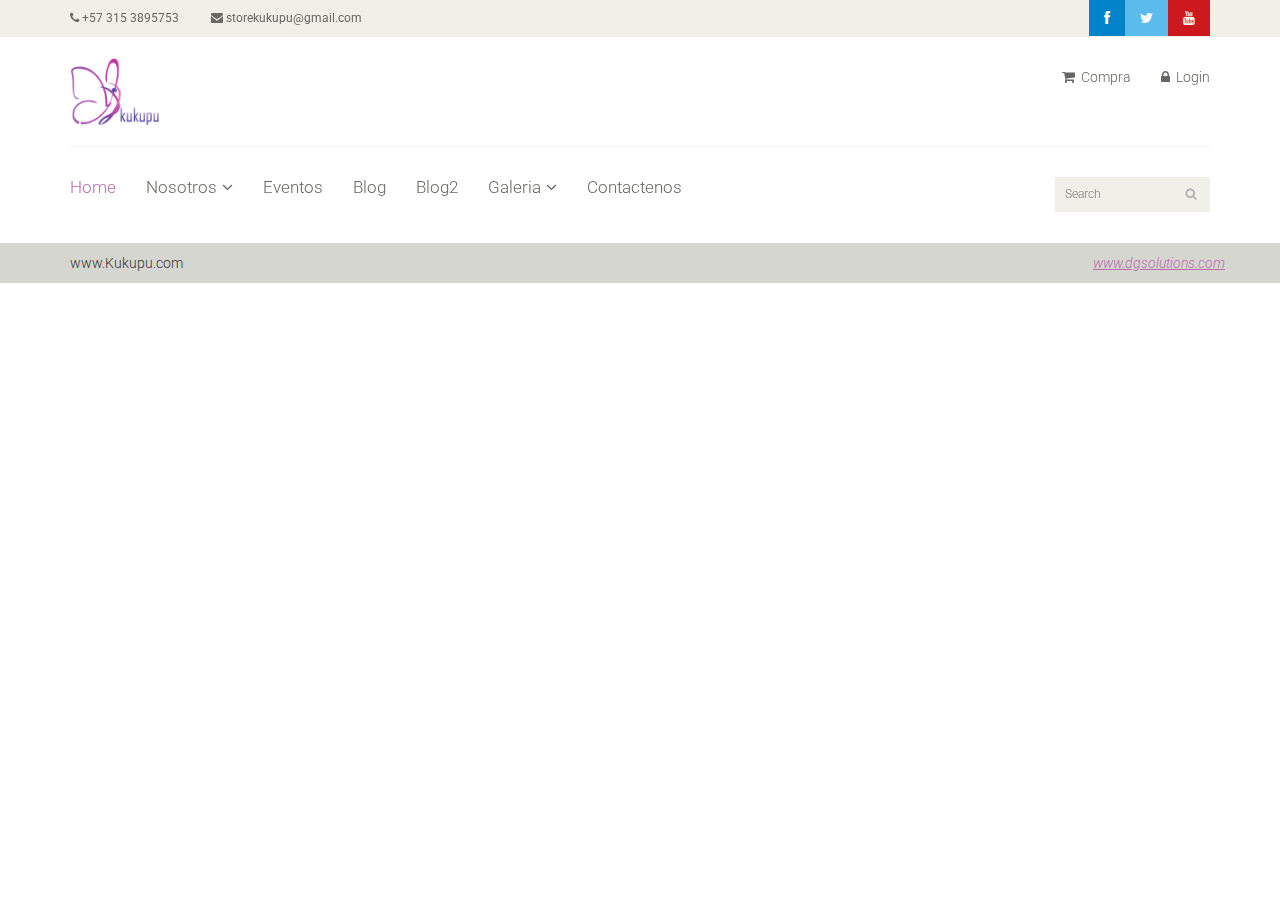
<file: eshopper/blog2.html>
<!DOCTYPE html>
<html lang="en">
<head>
  <meta charset="utf-8">
  <meta name="viewport" content="width=device-width, initial-scale=1.0">
  <meta name="description" content="">
  <meta name="author" content="">
  <title>Kukupu</title>
  <link href="css/bootstrap.min.css" rel="stylesheet">
  <link href="css/font-awesome.min.css" rel="stylesheet">
  <link href="css/prettyPhoto.css" rel="stylesheet">
  <link href="css/price-range.css" rel="stylesheet">
  <link href="css/animate.css" rel="stylesheet">
  <link href="css/main.css" rel="stylesheet">
  <link href="css/responsive.css" rel="stylesheet">
  <link href="css/galeria.css" rel="stylesheet">
  <!--[if lt IE 9]>
  <script src="js/html5shiv.js"></script>
  <script src="js/respond.min.js"></script>
  <![endif]-->
  <link rel="shortcut icon" href="images/ico/favicon.ico">
  <link rel="apple-touch-icon-precomposed" sizes="144x144" href="images/ico/apple-touch-icon-144-precomposed.png">
  <link rel="apple-touch-icon-precomposed" sizes="114x114" href="images/ico/apple-touch-icon-114-precomposed.png">
  <link rel="apple-touch-icon-precomposed" sizes="72x72" href="images/ico/apple-touch-icon-72-precomposed.png">
  <link rel="apple-touch-icon-precomposed" href="images/ico/apple-touch-icon-57-precomposed.png">
</head><!--/head-->

<body>
  <header id="header"><!--header-->
  </header><!--/header-->
	
	<section>
		<div class="container">
			<div class="row">
				<div class="col-sm-9">
					<div class="blog-post-area">
						<div class="prueba" id="prueba">
						</div>
					</div>
				</div>	
					</div>
				</div>
	</section>
	
	 <footer id="footer"><!--Footer-->
        </footer><!--/Footer-->

        <script src="js/jquery.js"></script>
        <script src="js/price-range.js"></script>
        <script src="js/jquery.scrollUp.min.js"></script>
        <script src="js/bootstrap.min.js"></script>
        <script src="js/jquery.prettyPhoto.js"></script>
        <script src="js/main.js"></script>
        <script src="js/blog.js"></script>
        <script type="text/javascript">
        $(document).ready(function() {
          $("#header").load("header.html");
          $("#footer").load("footer.html");
          cargarBlogs();
        });
        </script>
      </body>
      </html>
</file>
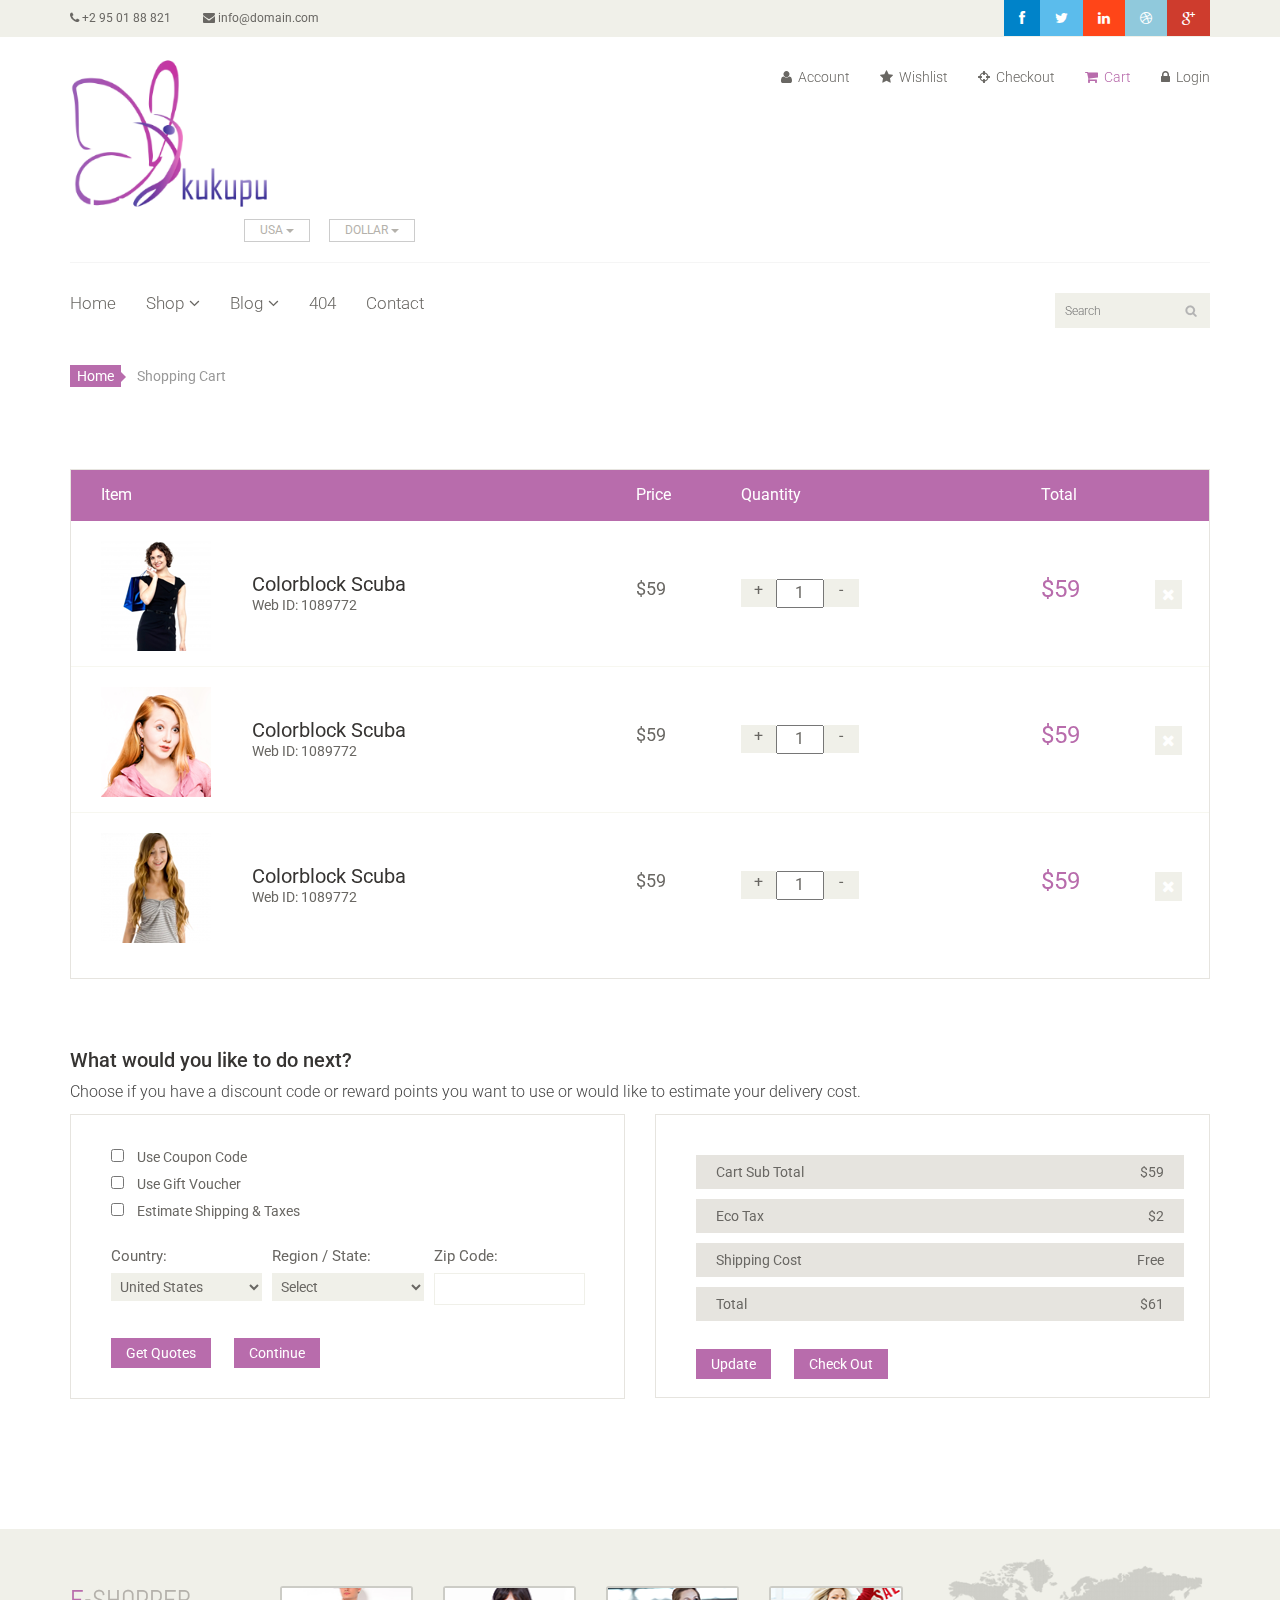
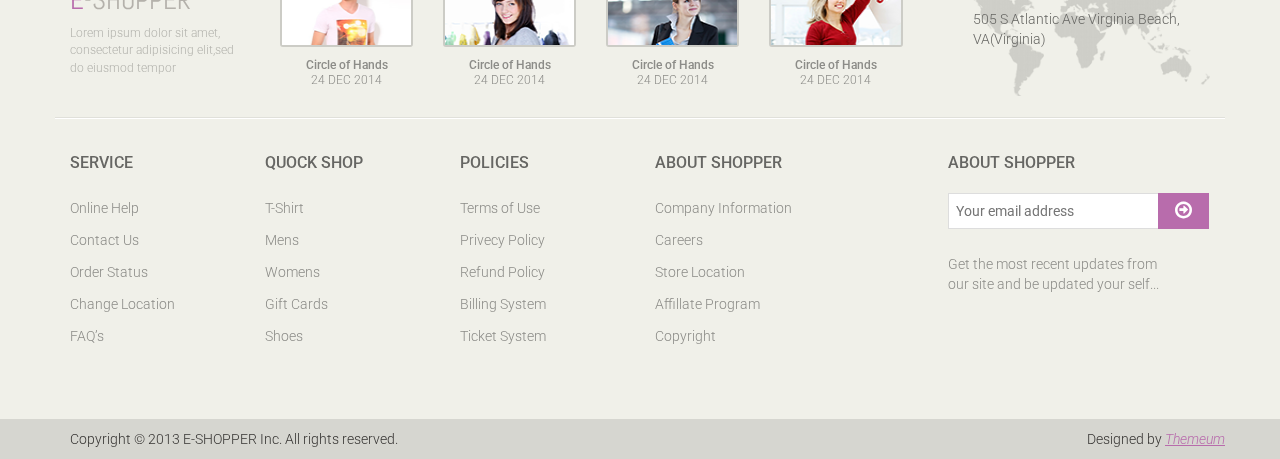
<file: eshopper/cart.html>
<!DOCTYPE html>
<html lang="en">
<head>
    <meta charset="utf-8">
    <meta name="viewport" content="width=device-width, initial-scale=1.0">
    <meta name="description" content="">
    <meta name="author" content="">
    <title>Cart | E-Shopper</title>
    <link href="css/bootstrap.min.css" rel="stylesheet">
    <link href="css/font-awesome.min.css" rel="stylesheet">
    <link href="css/prettyPhoto.css" rel="stylesheet">
    <link href="css/price-range.css" rel="stylesheet">
    <link href="css/animate.css" rel="stylesheet">
	<link href="css/main.css" rel="stylesheet">
	<link href="css/responsive.css" rel="stylesheet">
    <!--[if lt IE 9]>
    <script src="js/html5shiv.js"></script>
    <script src="js/respond.min.js"></script>
    <![endif]-->       
    <link rel="shortcut icon" href="images/ico/favicon.ico">
    <link rel="apple-touch-icon-precomposed" sizes="144x144" href="images/ico/apple-touch-icon-144-precomposed.png">
    <link rel="apple-touch-icon-precomposed" sizes="114x114" href="images/ico/apple-touch-icon-114-precomposed.png">
    <link rel="apple-touch-icon-precomposed" sizes="72x72" href="images/ico/apple-touch-icon-72-precomposed.png">
    <link rel="apple-touch-icon-precomposed" href="images/ico/apple-touch-icon-57-precomposed.png">
</head><!--/head-->

<body>
	<header id="header"><!--header-->
		<div class="header_top"><!--header_top-->
			<div class="container">
				<div class="row">
					<div class="col-sm-6">
						<div class="contactinfo">
							<ul class="nav nav-pills">
								<li><a href=""><i class="fa fa-phone"></i> +2 95 01 88 821</a></li>
								<li><a href=""><i class="fa fa-envelope"></i> info@domain.com</a></li>
							</ul>
						</div>
					</div>
					<div class="col-sm-6">
						<div class="social-icons pull-right">
							<ul class="nav navbar-nav">
								<li><a href=""><i class="fa fa-facebook"></i></a></li>
								<li><a href=""><i class="fa fa-twitter"></i></a></li>
								<li><a href=""><i class="fa fa-linkedin"></i></a></li>
								<li><a href=""><i class="fa fa-dribbble"></i></a></li>
								<li><a href=""><i class="fa fa-google-plus"></i></a></li>
							</ul>
						</div>
					</div>
				</div>
			</div>
		</div><!--/header_top-->
		
		<div class="header-middle"><!--header-middle-->
			<div class="container">
				<div class="row">
					<div class="col-sm-4">
						<div class="logo pull-left">
							<a href="index.html"><img src="images/home/logo.png" alt="" /></a>
						</div>
						<div class="btn-group pull-right">
							<div class="btn-group">
								<button type="button" class="btn btn-default dropdown-toggle usa" data-toggle="dropdown">
									USA
									<span class="caret"></span>
								</button>
								<ul class="dropdown-menu">
									<li><a href="">Canada</a></li>
									<li><a href="">UK</a></li>
								</ul>
							</div>
							
							<div class="btn-group">
								<button type="button" class="btn btn-default dropdown-toggle usa" data-toggle="dropdown">
									DOLLAR
									<span class="caret"></span>
								</button>
								<ul class="dropdown-menu">
									<li><a href="">Canadian Dollar</a></li>
									<li><a href="">Pound</a></li>
								</ul>
							</div>
						</div>
					</div>
					<div class="col-sm-8">
						<div class="shop-menu pull-right">
							<ul class="nav navbar-nav">
								<li><a href=""><i class="fa fa-user"></i> Account</a></li>
								<li><a href=""><i class="fa fa-star"></i> Wishlist</a></li>
								<li><a href="checkout.html"><i class="fa fa-crosshairs"></i> Checkout</a></li>
								<li><a href="cart.html" class="active"><i class="fa fa-shopping-cart"></i> Cart</a></li>
								<li><a href="login.html"><i class="fa fa-lock"></i> Login</a></li>
							</ul>
						</div>
					</div>
				</div>
			</div>
		</div><!--/header-middle-->
	
		<div class="header-bottom"><!--header-bottom-->
			<div class="container">
				<div class="row">
					<div class="col-sm-9">
						<div class="navbar-header">
							<button type="button" class="navbar-toggle" data-toggle="collapse" data-target=".navbar-collapse">
								<span class="sr-only">Toggle navigation</span>
								<span class="icon-bar"></span>
								<span class="icon-bar"></span>
								<span class="icon-bar"></span>
							</button>
						</div>
						<div class="mainmenu pull-left">
							<ul class="nav navbar-nav collapse navbar-collapse">
								<li><a href="index.html">Home</a></li>
								<li class="dropdown"><a href="#">Shop<i class="fa fa-angle-down"></i></a>
                                    <ul role="menu" class="sub-menu">
                                        <li><a href="shop.html">Products</a></li>
										<li><a href="product-details.html">Product Details</a></li> 
										<li><a href="checkout.html">Checkout</a></li> 
										<li><a href="cart.html" class="active">Cart</a></li> 
										<li><a href="login.html">Login</a></li> 
                                    </ul>
                                </li> 
								<li class="dropdown"><a href="#">Blog<i class="fa fa-angle-down"></i></a>
                                    <ul role="menu" class="sub-menu">
                                        <li><a href="blog.html">Blog List</a></li>
										<li><a href="blog-single.html">Blog Single</a></li>
                                    </ul>
                                </li> 
								<li><a href="404.html">404</a></li>
								<li><a href="contact-us.html">Contact</a></li>
							</ul>
						</div>
					</div>
					<div class="col-sm-3">
						<div class="search_box pull-right">
							<input type="text" placeholder="Search"/>
						</div>
					</div>
				</div>
			</div>
		</div><!--/header-bottom-->
	</header><!--/header-->

	<section id="cart_items">
		<div class="container">
			<div class="breadcrumbs">
				<ol class="breadcrumb">
				  <li><a href="#">Home</a></li>
				  <li class="active">Shopping Cart</li>
				</ol>
			</div>
			<div class="table-responsive cart_info">
				<table class="table table-condensed">
					<thead>
						<tr class="cart_menu">
							<td class="image">Item</td>
							<td class="description"></td>
							<td class="price">Price</td>
							<td class="quantity">Quantity</td>
							<td class="total">Total</td>
							<td></td>
						</tr>
					</thead>
					<tbody>
						<tr>
							<td class="cart_product">
								<a href=""><img src="images/cart/one.png" alt=""></a>
							</td>
							<td class="cart_description">
								<h4><a href="">Colorblock Scuba</a></h4>
								<p>Web ID: 1089772</p>
							</td>
							<td class="cart_price">
								<p>$59</p>
							</td>
							<td class="cart_quantity">
								<div class="cart_quantity_button">
									<a class="cart_quantity_up" href=""> + </a>
									<input class="cart_quantity_input" type="text" name="quantity" value="1" autocomplete="off" size="2">
									<a class="cart_quantity_down" href=""> - </a>
								</div>
							</td>
							<td class="cart_total">
								<p class="cart_total_price">$59</p>
							</td>
							<td class="cart_delete">
								<a class="cart_quantity_delete" href=""><i class="fa fa-times"></i></a>
							</td>
						</tr>

						<tr>
							<td class="cart_product">
								<a href=""><img src="images/cart/two.png" alt=""></a>
							</td>
							<td class="cart_description">
								<h4><a href="">Colorblock Scuba</a></h4>
								<p>Web ID: 1089772</p>
							</td>
							<td class="cart_price">
								<p>$59</p>
							</td>
							<td class="cart_quantity">
								<div class="cart_quantity_button">
									<a class="cart_quantity_up" href=""> + </a>
									<input class="cart_quantity_input" type="text" name="quantity" value="1" autocomplete="off" size="2">
									<a class="cart_quantity_down" href=""> - </a>
								</div>
							</td>
							<td class="cart_total">
								<p class="cart_total_price">$59</p>
							</td>
							<td class="cart_delete">
								<a class="cart_quantity_delete" href=""><i class="fa fa-times"></i></a>
							</td>
						</tr>
						<tr>
							<td class="cart_product">
								<a href=""><img src="images/cart/three.png" alt=""></a>
							</td>
							<td class="cart_description">
								<h4><a href="">Colorblock Scuba</a></h4>
								<p>Web ID: 1089772</p>
							</td>
							<td class="cart_price">
								<p>$59</p>
							</td>
							<td class="cart_quantity">
								<div class="cart_quantity_button">
									<a class="cart_quantity_up" href=""> + </a>
									<input class="cart_quantity_input" type="text" name="quantity" value="1" autocomplete="off" size="2">
									<a class="cart_quantity_down" href=""> - </a>
								</div>
							</td>
							<td class="cart_total">
								<p class="cart_total_price">$59</p>
							</td>
							<td class="cart_delete">
								<a class="cart_quantity_delete" href=""><i class="fa fa-times"></i></a>
							</td>
						</tr>
					</tbody>
				</table>
			</div>
		</div>
	</section> <!--/#cart_items-->

	<section id="do_action">
		<div class="container">
			<div class="heading">
				<h3>What would you like to do next?</h3>
				<p>Choose if you have a discount code or reward points you want to use or would like to estimate your delivery cost.</p>
			</div>
			<div class="row">
				<div class="col-sm-6">
					<div class="chose_area">
						<ul class="user_option">
							<li>
								<input type="checkbox">
								<label>Use Coupon Code</label>
							</li>
							<li>
								<input type="checkbox">
								<label>Use Gift Voucher</label>
							</li>
							<li>
								<input type="checkbox">
								<label>Estimate Shipping & Taxes</label>
							</li>
						</ul>
						<ul class="user_info">
							<li class="single_field">
								<label>Country:</label>
								<select>
									<option>United States</option>
									<option>Bangladesh</option>
									<option>UK</option>
									<option>India</option>
									<option>Pakistan</option>
									<option>Ucrane</option>
									<option>Canada</option>
									<option>Dubai</option>
								</select>
								
							</li>
							<li class="single_field">
								<label>Region / State:</label>
								<select>
									<option>Select</option>
									<option>Dhaka</option>
									<option>London</option>
									<option>Dillih</option>
									<option>Lahore</option>
									<option>Alaska</option>
									<option>Canada</option>
									<option>Dubai</option>
								</select>
							
							</li>
							<li class="single_field zip-field">
								<label>Zip Code:</label>
								<input type="text">
							</li>
						</ul>
						<a class="btn btn-default update" href="">Get Quotes</a>
						<a class="btn btn-default check_out" href="">Continue</a>
					</div>
				</div>
				<div class="col-sm-6">
					<div class="total_area">
						<ul>
							<li>Cart Sub Total <span>$59</span></li>
							<li>Eco Tax <span>$2</span></li>
							<li>Shipping Cost <span>Free</span></li>
							<li>Total <span>$61</span></li>
						</ul>
							<a class="btn btn-default update" href="">Update</a>
							<a class="btn btn-default check_out" href="">Check Out</a>
					</div>
				</div>
			</div>
		</div>
	</section><!--/#do_action-->

	<footer id="footer"><!--Footer-->
		<div class="footer-top">
			<div class="container">
				<div class="row">
					<div class="col-sm-2">
						<div class="companyinfo">
							<h2><span>e</span>-shopper</h2>
							<p>Lorem ipsum dolor sit amet, consectetur adipisicing elit,sed do eiusmod tempor</p>
						</div>
					</div>
					<div class="col-sm-7">
						<div class="col-sm-3">
							<div class="video-gallery text-center">
								<a href="#">
									<div class="iframe-img">
										<img src="images/home/iframe1.png" alt="" />
									</div>
									<div class="overlay-icon">
										<i class="fa fa-play-circle-o"></i>
									</div>
								</a>
								<p>Circle of Hands</p>
								<h2>24 DEC 2014</h2>
							</div>
						</div>
						
						<div class="col-sm-3">
							<div class="video-gallery text-center">
								<a href="#">
									<div class="iframe-img">
										<img src="images/home/iframe2.png" alt="" />
									</div>
									<div class="overlay-icon">
										<i class="fa fa-play-circle-o"></i>
									</div>
								</a>
								<p>Circle of Hands</p>
								<h2>24 DEC 2014</h2>
							</div>
						</div>
						
						<div class="col-sm-3">
							<div class="video-gallery text-center">
								<a href="#">
									<div class="iframe-img">
										<img src="images/home/iframe3.png" alt="" />
									</div>
									<div class="overlay-icon">
										<i class="fa fa-play-circle-o"></i>
									</div>
								</a>
								<p>Circle of Hands</p>
								<h2>24 DEC 2014</h2>
							</div>
						</div>
						
						<div class="col-sm-3">
							<div class="video-gallery text-center">
								<a href="#">
									<div class="iframe-img">
										<img src="images/home/iframe4.png" alt="" />
									</div>
									<div class="overlay-icon">
										<i class="fa fa-play-circle-o"></i>
									</div>
								</a>
								<p>Circle of Hands</p>
								<h2>24 DEC 2014</h2>
							</div>
						</div>
					</div>
					<div class="col-sm-3">
						<div class="address">
							<img src="images/home/map.png" alt="" />
							<p>505 S Atlantic Ave Virginia Beach, VA(Virginia)</p>
						</div>
					</div>
				</div>
			</div>
		</div>
		
		<div class="footer-widget">
			<div class="container">
				<div class="row">
					<div class="col-sm-2">
						<div class="single-widget">
							<h2>Service</h2>
							<ul class="nav nav-pills nav-stacked">
								<li><a href="">Online Help</a></li>
								<li><a href="">Contact Us</a></li>
								<li><a href="">Order Status</a></li>
								<li><a href="">Change Location</a></li>
								<li><a href="">FAQ’s</a></li>
							</ul>
						</div>
					</div>
					<div class="col-sm-2">
						<div class="single-widget">
							<h2>Quock Shop</h2>
							<ul class="nav nav-pills nav-stacked">
								<li><a href="">T-Shirt</a></li>
								<li><a href="">Mens</a></li>
								<li><a href="">Womens</a></li>
								<li><a href="">Gift Cards</a></li>
								<li><a href="">Shoes</a></li>
							</ul>
						</div>
					</div>
					<div class="col-sm-2">
						<div class="single-widget">
							<h2>Policies</h2>
							<ul class="nav nav-pills nav-stacked">
								<li><a href="">Terms of Use</a></li>
								<li><a href="">Privecy Policy</a></li>
								<li><a href="">Refund Policy</a></li>
								<li><a href="">Billing System</a></li>
								<li><a href="">Ticket System</a></li>
							</ul>
						</div>
					</div>
					<div class="col-sm-2">
						<div class="single-widget">
							<h2>About Shopper</h2>
							<ul class="nav nav-pills nav-stacked">
								<li><a href="">Company Information</a></li>
								<li><a href="">Careers</a></li>
								<li><a href="">Store Location</a></li>
								<li><a href="">Affillate Program</a></li>
								<li><a href="">Copyright</a></li>
							</ul>
						</div>
					</div>
					<div class="col-sm-3 col-sm-offset-1">
						<div class="single-widget">
							<h2>About Shopper</h2>
							<form action="#" class="searchform">
								<input type="text" placeholder="Your email address" />
								<button type="submit" class="btn btn-default"><i class="fa fa-arrow-circle-o-right"></i></button>
								<p>Get the most recent updates from <br />our site and be updated your self...</p>
							</form>
						</div>
					</div>
					
				</div>
			</div>
		</div>
		
		<div class="footer-bottom">
			<div class="container">
				<div class="row">
					<p class="pull-left">Copyright © 2013 E-SHOPPER Inc. All rights reserved.</p>
					<p class="pull-right">Designed by <span><a target="_blank" href="http://www.themeum.com">Themeum</a></span></p>
				</div>
			</div>
		</div>
		
	</footer><!--/Footer-->
	


    <script src="js/jquery.js"></script>
	<script src="js/bootstrap.min.js"></script>
	<script src="js/jquery.scrollUp.min.js"></script>
    <script src="js/jquery.prettyPhoto.js"></script>
    <script src="js/main.js"></script>
</body>
</html>
</file>
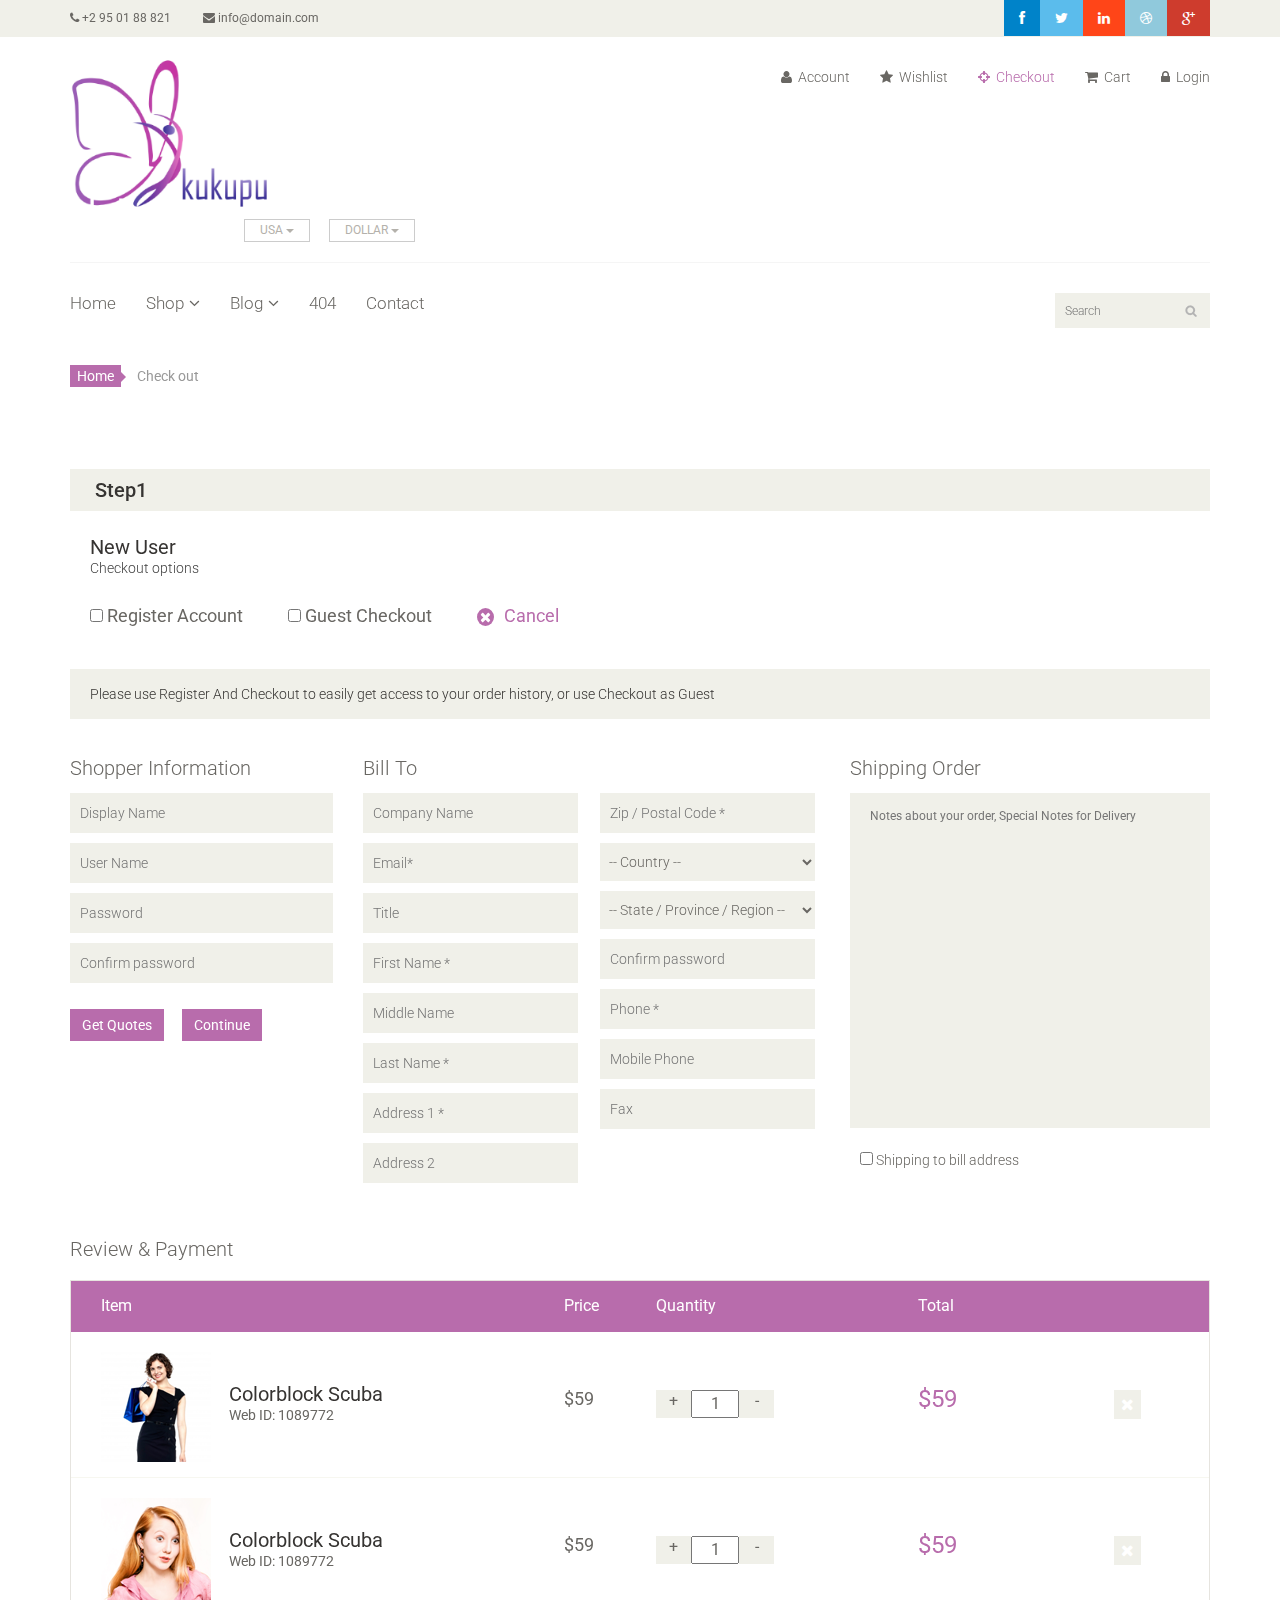
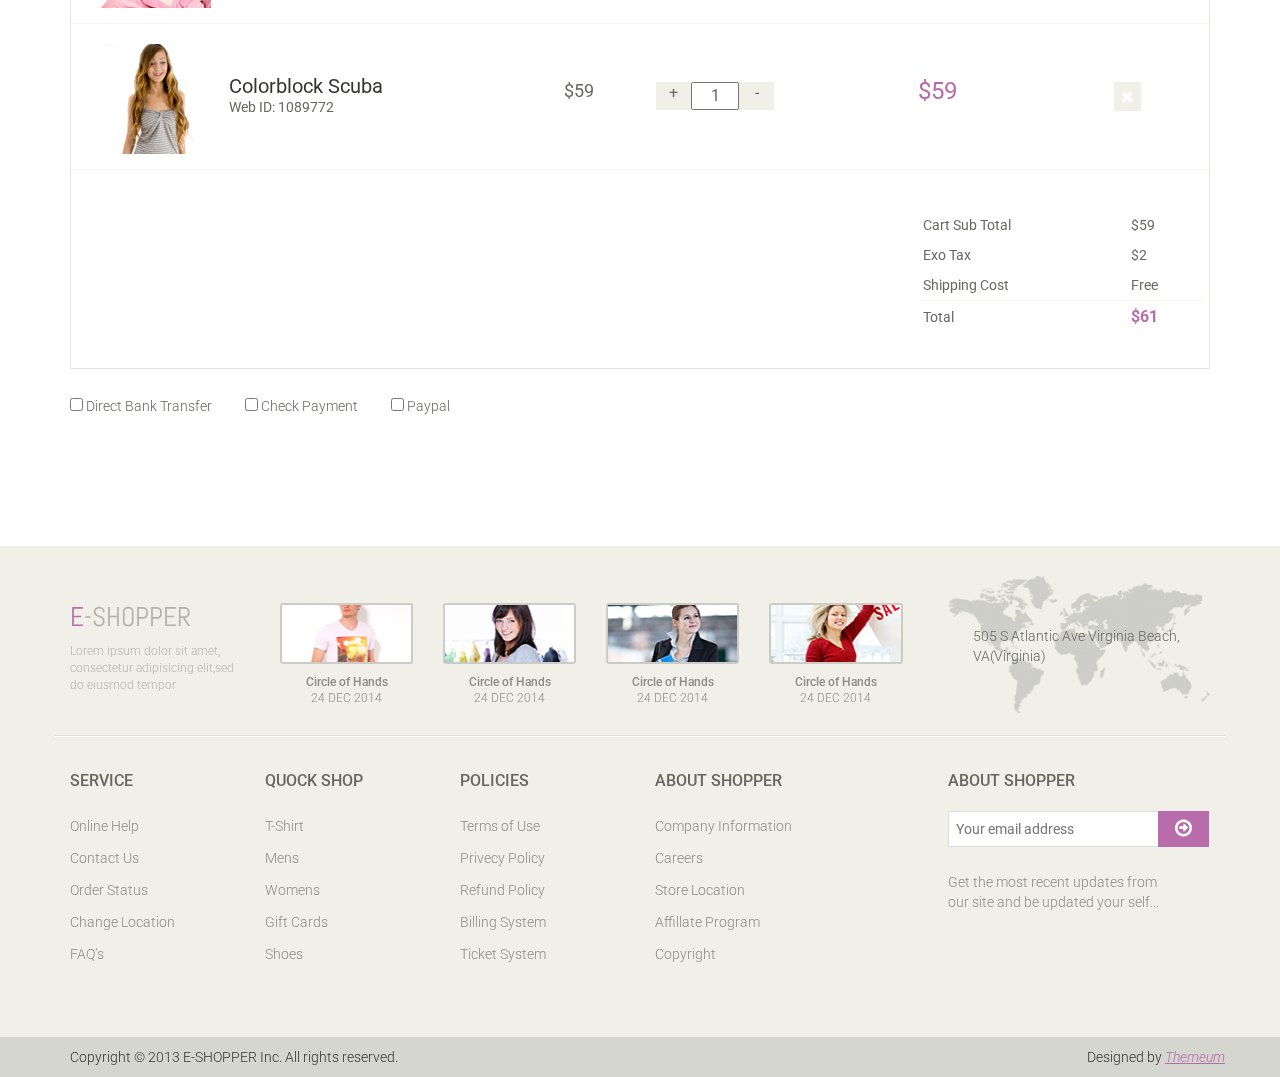
<file: eshopper/checkout.html>
<!DOCTYPE html>
<html lang="en">
<head>
    <meta charset="utf-8">
    <meta name="viewport" content="width=device-width, initial-scale=1.0">
    <meta name="description" content="">
    <meta name="author" content="">
    <title>Checkout | E-Shopper</title>
    <link href="css/bootstrap.min.css" rel="stylesheet">
    <link href="css/font-awesome.min.css" rel="stylesheet">
    <link href="css/prettyPhoto.css" rel="stylesheet">
    <link href="css/price-range.css" rel="stylesheet">
    <link href="css/animate.css" rel="stylesheet">
	<link href="css/main.css" rel="stylesheet">
	<link href="css/responsive.css" rel="stylesheet">
    <!--[if lt IE 9]>
    <script src="js/html5shiv.js"></script>
    <script src="js/respond.min.js"></script>
    <![endif]-->       
    <link rel="shortcut icon" href="images/ico/favicon.ico">
    <link rel="apple-touch-icon-precomposed" sizes="144x144" href="images/ico/apple-touch-icon-144-precomposed.png">
    <link rel="apple-touch-icon-precomposed" sizes="114x114" href="images/ico/apple-touch-icon-114-precomposed.png">
    <link rel="apple-touch-icon-precomposed" sizes="72x72" href="images/ico/apple-touch-icon-72-precomposed.png">
    <link rel="apple-touch-icon-precomposed" href="images/ico/apple-touch-icon-57-precomposed.png">
</head><!--/head-->

<body>
	<header id="header"><!--header-->
		<div class="header_top"><!--header_top-->
			<div class="container">
				<div class="row">
					<div class="col-sm-6">
						<div class="contactinfo">
							<ul class="nav nav-pills">
								<li><a href=""><i class="fa fa-phone"></i> +2 95 01 88 821</a></li>
								<li><a href=""><i class="fa fa-envelope"></i> info@domain.com</a></li>
							</ul>
						</div>
					</div>
					<div class="col-sm-6">
						<div class="social-icons pull-right">
							<ul class="nav navbar-nav">
								<li><a href=""><i class="fa fa-facebook"></i></a></li>
								<li><a href=""><i class="fa fa-twitter"></i></a></li>
								<li><a href=""><i class="fa fa-linkedin"></i></a></li>
								<li><a href=""><i class="fa fa-dribbble"></i></a></li>
								<li><a href=""><i class="fa fa-google-plus"></i></a></li>
							</ul>
						</div>
					</div>
				</div>
			</div>
		</div><!--/header_top-->
		
		<div class="header-middle"><!--header-middle-->
			<div class="container">
				<div class="row">
					<div class="col-sm-4">
						<div class="logo pull-left">
							<a href="index.html"><img src="images/home/logo.png" alt="" /></a>
						</div>
						<div class="btn-group pull-right">
							<div class="btn-group">
								<button type="button" class="btn btn-default dropdown-toggle usa" data-toggle="dropdown">
									USA
									<span class="caret"></span>
								</button>
								<ul class="dropdown-menu">
									<li><a href="">Canada</a></li>
									<li><a href="">UK</a></li>
								</ul>
							</div>
							
							<div class="btn-group">
								<button type="button" class="btn btn-default dropdown-toggle usa" data-toggle="dropdown">
									DOLLAR
									<span class="caret"></span>
								</button>
								<ul class="dropdown-menu">
									<li><a href="">Canadian Dollar</a></li>
									<li><a href="">Pound</a></li>
								</ul>
							</div>
						</div>
					</div>
					<div class="col-sm-8">
						<div class="shop-menu pull-right">
							<ul class="nav navbar-nav">
								<li><a href=""><i class="fa fa-user"></i> Account</a></li>
								<li><a href=""><i class="fa fa-star"></i> Wishlist</a></li>
								<li><a href="checkout.html" class="active"><i class="fa fa-crosshairs"></i> Checkout</a></li>
								<li><a href="cart.html"><i class="fa fa-shopping-cart"></i> Cart</a></li>
								<li><a href="login.html"><i class="fa fa-lock"></i> Login</a></li>
							</ul>
						</div>
					</div>
				</div>
			</div>
		</div><!--/header-middle-->
	
		<div class="header-bottom"><!--header-bottom-->
			<div class="container">
				<div class="row">
					<div class="col-sm-9">
						<div class="navbar-header">
							<button type="button" class="navbar-toggle" data-toggle="collapse" data-target=".navbar-collapse">
								<span class="sr-only">Toggle navigation</span>
								<span class="icon-bar"></span>
								<span class="icon-bar"></span>
								<span class="icon-bar"></span>
							</button>
						</div>
						<div class="mainmenu pull-left">
							<ul class="nav navbar-nav collapse navbar-collapse">
								<li><a href="index.html">Home</a></li>
								<li class="dropdown"><a href="#">Shop<i class="fa fa-angle-down"></i></a>
                                    <ul role="menu" class="sub-menu">
                                        <li><a href="shop.html">Products</a></li>
										<li><a href="product-details.html">Product Details</a></li> 
										<li><a href="checkout.html" class="active">Checkout</a></li> 
										<li><a href="cart.html">Cart</a></li> 
										<li><a href="login.html">Login</a></li> 
                                    </ul>
                                </li> 
								<li class="dropdown"><a href="#">Blog<i class="fa fa-angle-down"></i></a>
                                    <ul role="menu" class="sub-menu">
                                        <li><a href="blog.html">Blog List</a></li>
										<li><a href="blog-single.html">Blog Single</a></li>
                                    </ul>
                                </li> 
								<li><a href="404.html">404</a></li>
								<li><a href="contact-us.html">Contact</a></li>
							</ul>
						</div>
					</div>
					<div class="col-sm-3">
						<div class="search_box pull-right">
							<input type="text" placeholder="Search"/>
						</div>
					</div>
				</div>
			</div>
		</div><!--/header-bottom-->
	</header><!--/header-->

	<section id="cart_items">
		<div class="container">
			<div class="breadcrumbs">
				<ol class="breadcrumb">
				  <li><a href="#">Home</a></li>
				  <li class="active">Check out</li>
				</ol>
			</div><!--/breadcrums-->

			<div class="step-one">
				<h2 class="heading">Step1</h2>
			</div>
			<div class="checkout-options">
				<h3>New User</h3>
				<p>Checkout options</p>
				<ul class="nav">
					<li>
						<label><input type="checkbox"> Register Account</label>
					</li>
					<li>
						<label><input type="checkbox"> Guest Checkout</label>
					</li>
					<li>
						<a href=""><i class="fa fa-times"></i>Cancel</a>
					</li>
				</ul>
			</div><!--/checkout-options-->

			<div class="register-req">
				<p>Please use Register And Checkout to easily get access to your order history, or use Checkout as Guest</p>
			</div><!--/register-req-->

			<div class="shopper-informations">
				<div class="row">
					<div class="col-sm-3">
						<div class="shopper-info">
							<p>Shopper Information</p>
							<form>
								<input type="text" placeholder="Display Name">
								<input type="text" placeholder="User Name">
								<input type="password" placeholder="Password">
								<input type="password" placeholder="Confirm password">
							</form>
							<a class="btn btn-primary" href="">Get Quotes</a>
							<a class="btn btn-primary" href="">Continue</a>
						</div>
					</div>
					<div class="col-sm-5 clearfix">
						<div class="bill-to">
							<p>Bill To</p>
							<div class="form-one">
								<form>
									<input type="text" placeholder="Company Name">
									<input type="text" placeholder="Email*">
									<input type="text" placeholder="Title">
									<input type="text" placeholder="First Name *">
									<input type="text" placeholder="Middle Name">
									<input type="text" placeholder="Last Name *">
									<input type="text" placeholder="Address 1 *">
									<input type="text" placeholder="Address 2">
								</form>
							</div>
							<div class="form-two">
								<form>
									<input type="text" placeholder="Zip / Postal Code *">
									<select>
										<option>-- Country --</option>
										<option>United States</option>
										<option>Bangladesh</option>
										<option>UK</option>
										<option>India</option>
										<option>Pakistan</option>
										<option>Ucrane</option>
										<option>Canada</option>
										<option>Dubai</option>
									</select>
									<select>
										<option>-- State / Province / Region --</option>
										<option>United States</option>
										<option>Bangladesh</option>
										<option>UK</option>
										<option>India</option>
										<option>Pakistan</option>
										<option>Ucrane</option>
										<option>Canada</option>
										<option>Dubai</option>
									</select>
									<input type="password" placeholder="Confirm password">
									<input type="text" placeholder="Phone *">
									<input type="text" placeholder="Mobile Phone">
									<input type="text" placeholder="Fax">
								</form>
							</div>
						</div>
					</div>
					<div class="col-sm-4">
						<div class="order-message">
							<p>Shipping Order</p>
							<textarea name="message"  placeholder="Notes about your order, Special Notes for Delivery" rows="16"></textarea>
							<label><input type="checkbox"> Shipping to bill address</label>
						</div>	
					</div>					
				</div>
			</div>
			<div class="review-payment">
				<h2>Review & Payment</h2>
			</div>

			<div class="table-responsive cart_info">
				<table class="table table-condensed">
					<thead>
						<tr class="cart_menu">
							<td class="image">Item</td>
							<td class="description"></td>
							<td class="price">Price</td>
							<td class="quantity">Quantity</td>
							<td class="total">Total</td>
							<td></td>
						</tr>
					</thead>
					<tbody>
						<tr>
							<td class="cart_product">
								<a href=""><img src="images/cart/one.png" alt=""></a>
							</td>
							<td class="cart_description">
								<h4><a href="">Colorblock Scuba</a></h4>
								<p>Web ID: 1089772</p>
							</td>
							<td class="cart_price">
								<p>$59</p>
							</td>
							<td class="cart_quantity">
								<div class="cart_quantity_button">
									<a class="cart_quantity_up" href=""> + </a>
									<input class="cart_quantity_input" type="text" name="quantity" value="1" autocomplete="off" size="2">
									<a class="cart_quantity_down" href=""> - </a>
								</div>
							</td>
							<td class="cart_total">
								<p class="cart_total_price">$59</p>
							</td>
							<td class="cart_delete">
								<a class="cart_quantity_delete" href=""><i class="fa fa-times"></i></a>
							</td>
						</tr>

						<tr>
							<td class="cart_product">
								<a href=""><img src="images/cart/two.png" alt=""></a>
							</td>
							<td class="cart_description">
								<h4><a href="">Colorblock Scuba</a></h4>
								<p>Web ID: 1089772</p>
							</td>
							<td class="cart_price">
								<p>$59</p>
							</td>
							<td class="cart_quantity">
								<div class="cart_quantity_button">
									<a class="cart_quantity_up" href=""> + </a>
									<input class="cart_quantity_input" type="text" name="quantity" value="1" autocomplete="off" size="2">
									<a class="cart_quantity_down" href=""> - </a>
								</div>
							</td>
							<td class="cart_total">
								<p class="cart_total_price">$59</p>
							</td>
							<td class="cart_delete">
								<a class="cart_quantity_delete" href=""><i class="fa fa-times"></i></a>
							</td>
						</tr>
						<tr>
							<td class="cart_product">
								<a href=""><img src="images/cart/three.png" alt=""></a>
							</td>
							<td class="cart_description">
								<h4><a href="">Colorblock Scuba</a></h4>
								<p>Web ID: 1089772</p>
							</td>
							<td class="cart_price">
								<p>$59</p>
							</td>
							<td class="cart_quantity">
								<div class="cart_quantity_button">
									<a class="cart_quantity_up" href=""> + </a>
									<input class="cart_quantity_input" type="text" name="quantity" value="1" autocomplete="off" size="2">
									<a class="cart_quantity_down" href=""> - </a>
								</div>
							</td>
							<td class="cart_total">
								<p class="cart_total_price">$59</p>
							</td>
							<td class="cart_delete">
								<a class="cart_quantity_delete" href=""><i class="fa fa-times"></i></a>
							</td>
						</tr>
						<tr>
							<td colspan="4">&nbsp;</td>
							<td colspan="2">
								<table class="table table-condensed total-result">
									<tr>
										<td>Cart Sub Total</td>
										<td>$59</td>
									</tr>
									<tr>
										<td>Exo Tax</td>
										<td>$2</td>
									</tr>
									<tr class="shipping-cost">
										<td>Shipping Cost</td>
										<td>Free</td>										
									</tr>
									<tr>
										<td>Total</td>
										<td><span>$61</span></td>
									</tr>
								</table>
							</td>
						</tr>
					</tbody>
				</table>
			</div>
			<div class="payment-options">
					<span>
						<label><input type="checkbox"> Direct Bank Transfer</label>
					</span>
					<span>
						<label><input type="checkbox"> Check Payment</label>
					</span>
					<span>
						<label><input type="checkbox"> Paypal</label>
					</span>
				</div>
		</div>
	</section> <!--/#cart_items-->

	

	<footer id="footer"><!--Footer-->
		<div class="footer-top">
			<div class="container">
				<div class="row">
					<div class="col-sm-2">
						<div class="companyinfo">
							<h2><span>e</span>-shopper</h2>
							<p>Lorem ipsum dolor sit amet, consectetur adipisicing elit,sed do eiusmod tempor</p>
						</div>
					</div>
					<div class="col-sm-7">
						<div class="col-sm-3">
							<div class="video-gallery text-center">
								<a href="#">
									<div class="iframe-img">
										<img src="images/home/iframe1.png" alt="" />
									</div>
									<div class="overlay-icon">
										<i class="fa fa-play-circle-o"></i>
									</div>
								</a>
								<p>Circle of Hands</p>
								<h2>24 DEC 2014</h2>
							</div>
						</div>
						
						<div class="col-sm-3">
							<div class="video-gallery text-center">
								<a href="#">
									<div class="iframe-img">
										<img src="images/home/iframe2.png" alt="" />
									</div>
									<div class="overlay-icon">
										<i class="fa fa-play-circle-o"></i>
									</div>
								</a>
								<p>Circle of Hands</p>
								<h2>24 DEC 2014</h2>
							</div>
						</div>
						
						<div class="col-sm-3">
							<div class="video-gallery text-center">
								<a href="#">
									<div class="iframe-img">
										<img src="images/home/iframe3.png" alt="" />
									</div>
									<div class="overlay-icon">
										<i class="fa fa-play-circle-o"></i>
									</div>
								</a>
								<p>Circle of Hands</p>
								<h2>24 DEC 2014</h2>
							</div>
						</div>
						
						<div class="col-sm-3">
							<div class="video-gallery text-center">
								<a href="#">
									<div class="iframe-img">
										<img src="images/home/iframe4.png" alt="" />
									</div>
									<div class="overlay-icon">
										<i class="fa fa-play-circle-o"></i>
									</div>
								</a>
								<p>Circle of Hands</p>
								<h2>24 DEC 2014</h2>
							</div>
						</div>
					</div>
					<div class="col-sm-3">
						<div class="address">
							<img src="images/home/map.png" alt="" />
							<p>505 S Atlantic Ave Virginia Beach, VA(Virginia)</p>
						</div>
					</div>
				</div>
			</div>
		</div>
		
		<div class="footer-widget">
			<div class="container">
				<div class="row">
					<div class="col-sm-2">
						<div class="single-widget">
							<h2>Service</h2>
							<ul class="nav nav-pills nav-stacked">
								<li><a href="">Online Help</a></li>
								<li><a href="">Contact Us</a></li>
								<li><a href="">Order Status</a></li>
								<li><a href="">Change Location</a></li>
								<li><a href="">FAQ’s</a></li>
							</ul>
						</div>
					</div>
					<div class="col-sm-2">
						<div class="single-widget">
							<h2>Quock Shop</h2>
							<ul class="nav nav-pills nav-stacked">
								<li><a href="">T-Shirt</a></li>
								<li><a href="">Mens</a></li>
								<li><a href="">Womens</a></li>
								<li><a href="">Gift Cards</a></li>
								<li><a href="">Shoes</a></li>
							</ul>
						</div>
					</div>
					<div class="col-sm-2">
						<div class="single-widget">
							<h2>Policies</h2>
							<ul class="nav nav-pills nav-stacked">
								<li><a href="">Terms of Use</a></li>
								<li><a href="">Privecy Policy</a></li>
								<li><a href="">Refund Policy</a></li>
								<li><a href="">Billing System</a></li>
								<li><a href="">Ticket System</a></li>
							</ul>
						</div>
					</div>
					<div class="col-sm-2">
						<div class="single-widget">
							<h2>About Shopper</h2>
							<ul class="nav nav-pills nav-stacked">
								<li><a href="">Company Information</a></li>
								<li><a href="">Careers</a></li>
								<li><a href="">Store Location</a></li>
								<li><a href="">Affillate Program</a></li>
								<li><a href="">Copyright</a></li>
							</ul>
						</div>
					</div>
					<div class="col-sm-3 col-sm-offset-1">
						<div class="single-widget">
							<h2>About Shopper</h2>
							<form action="#" class="searchform">
								<input type="text" placeholder="Your email address" />
								<button type="submit" class="btn btn-default"><i class="fa fa-arrow-circle-o-right"></i></button>
								<p>Get the most recent updates from <br />our site and be updated your self...</p>
							</form>
						</div>
					</div>
					
				</div>
			</div>
		</div>
		
		<div class="footer-bottom">
			<div class="container">
				<div class="row">
					<p class="pull-left">Copyright © 2013 E-SHOPPER Inc. All rights reserved.</p>
					<p class="pull-right">Designed by <span><a target="_blank" href="http://www.themeum.com">Themeum</a></span></p>
				</div>
			</div>
		</div>
		
	</footer><!--/Footer-->
	


    <script src="js/jquery.js"></script>
	<script src="js/bootstrap.min.js"></script>
    <script src="js/jquery.scrollUp.min.js"></script>
    <script src="js/jquery.prettyPhoto.js"></script>
    <script src="js/main.js"></script>
</body>
</html>
</file>
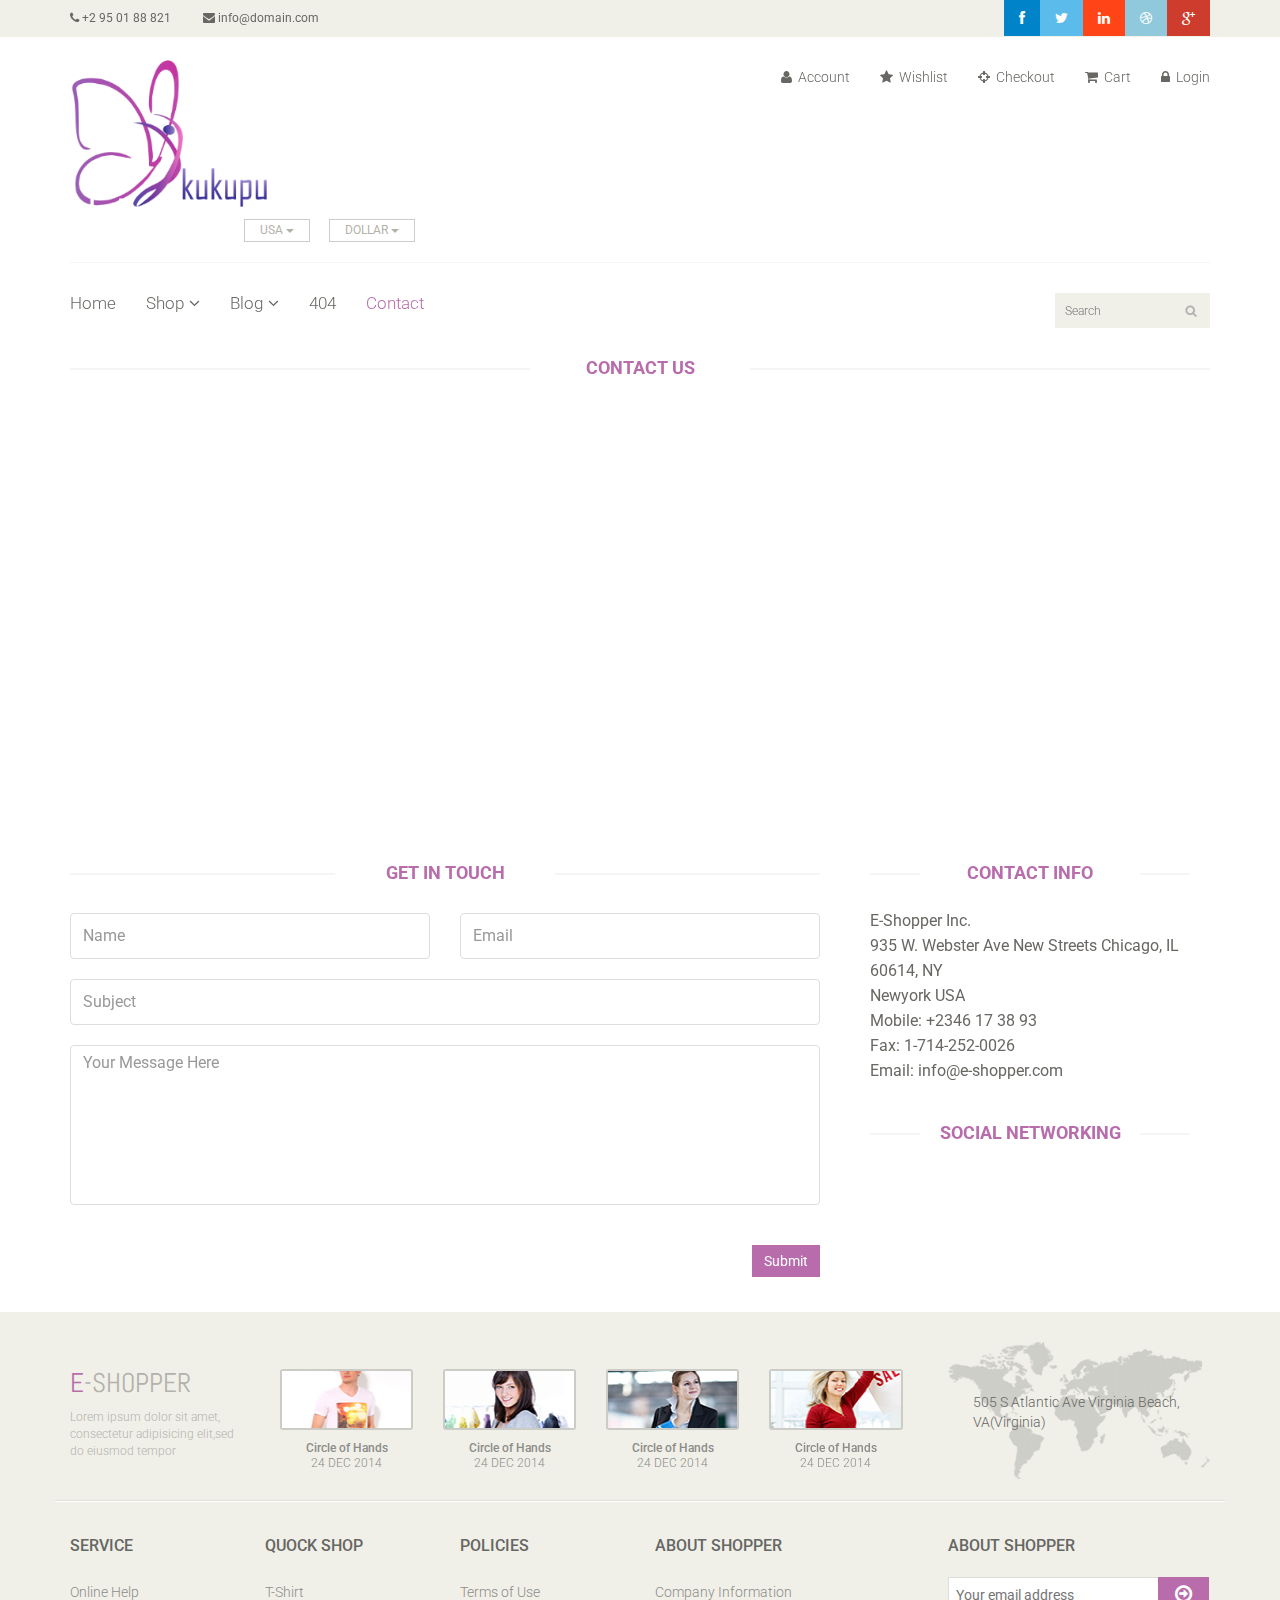
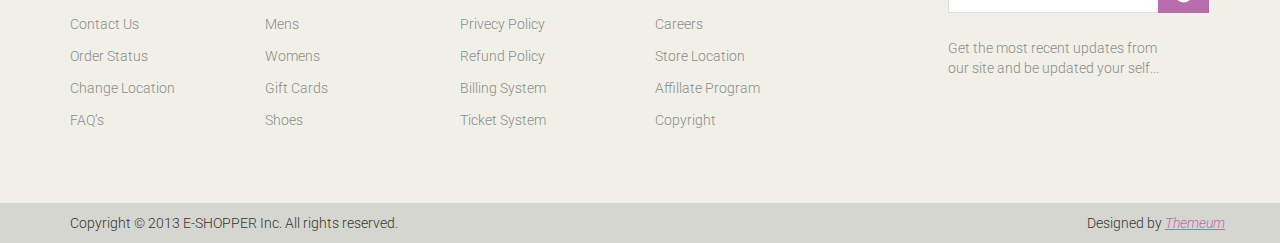
<file: eshopper/contact-us.html>
<!DOCTYPE html>
<html lang="en">
<head>
    <meta charset="utf-8">
    <meta name="viewport" content="width=device-width, initial-scale=1.0">
    <meta name="description" content="">
    <meta name="author" content="">
    <title>Contact | E-Shopper</title>
    <link href="css/bootstrap.min.css" rel="stylesheet">
    <link href="css/font-awesome.min.css" rel="stylesheet">
    <link href="css/prettyPhoto.css" rel="stylesheet">
    <link href="css/price-range.css" rel="stylesheet">
    <link href="css/animate.css" rel="stylesheet">
	<link href="css/main.css" rel="stylesheet">
	<link href="css/responsive.css" rel="stylesheet">
    <!--[if lt IE 9]>
    <script src="js/html5shiv.js"></script>
    <script src="js/respond.min.js"></script>
    <![endif]-->       
    <link rel="shortcut icon" href="images/ico/favicon.ico">
    <link rel="apple-touch-icon-precomposed" sizes="144x144" href="images/ico/apple-touch-icon-144-precomposed.png">
    <link rel="apple-touch-icon-precomposed" sizes="114x114" href="images/ico/apple-touch-icon-114-precomposed.png">
    <link rel="apple-touch-icon-precomposed" sizes="72x72" href="images/ico/apple-touch-icon-72-precomposed.png">
    <link rel="apple-touch-icon-precomposed" href="images/ico/apple-touch-icon-57-precomposed.png">
</head><!--/head-->

<body>
	<header id="header"><!--header-->
		<div class="header_top"><!--header_top-->
			<div class="container">
				<div class="row">
					<div class="col-sm-6">
						<div class="contactinfo">
							<ul class="nav nav-pills">
								<li><a href=""><i class="fa fa-phone"></i> +2 95 01 88 821</a></li>
								<li><a href=""><i class="fa fa-envelope"></i> info@domain.com</a></li>
							</ul>
						</div>
					</div>
					<div class="col-sm-6">
						<div class="social-icons pull-right">
							<ul class="nav navbar-nav">
								<li><a href=""><i class="fa fa-facebook"></i></a></li>
								<li><a href=""><i class="fa fa-twitter"></i></a></li>
								<li><a href=""><i class="fa fa-linkedin"></i></a></li>
								<li><a href=""><i class="fa fa-dribbble"></i></a></li>
								<li><a href=""><i class="fa fa-google-plus"></i></a></li>
							</ul>
						</div>
					</div>
				</div>
			</div>
		</div><!--/header_top-->
		
		<div class="header-middle"><!--header-middle-->
			<div class="container">
				<div class="row">
					<div class="col-sm-4">
						<div class="logo pull-left">
							<a href="index.html"><img src="images/home/logo.png" alt="" /></a>
						</div>
						<div class="btn-group pull-right">
							<div class="btn-group">
								<button type="button" class="btn btn-default dropdown-toggle usa" data-toggle="dropdown">
									USA
									<span class="caret"></span>
								</button>
								<ul class="dropdown-menu">
									<li><a href="">Canada</a></li>
									<li><a href="">UK</a></li>
								</ul>
							</div>
							
							<div class="btn-group">
								<button type="button" class="btn btn-default dropdown-toggle usa" data-toggle="dropdown">
									DOLLAR
									<span class="caret"></span>
								</button>
								<ul class="dropdown-menu">
									<li><a href="">Canadian Dollar</a></li>
									<li><a href="">Pound</a></li>
								</ul>
							</div>
						</div>
					</div>
					<div class="col-sm-8">
						<div class="shop-menu pull-right">
							<ul class="nav navbar-nav">
								<li><a href=""><i class="fa fa-user"></i> Account</a></li>
								<li><a href=""><i class="fa fa-star"></i> Wishlist</a></li>
								<li><a href="checkout.html"><i class="fa fa-crosshairs"></i> Checkout</a></li>
								<li><a href="cart.html"><i class="fa fa-shopping-cart"></i> Cart</a></li>
								<li><a href="login.html"><i class="fa fa-lock"></i> Login</a></li>
							</ul>
						</div>
					</div>
				</div>
			</div>
		</div><!--/header-middle-->
	
		<div class="header-bottom"><!--header-bottom-->
			<div class="container">
				<div class="row">
					<div class="col-sm-9">
						<div class="navbar-header">
							<button type="button" class="navbar-toggle" data-toggle="collapse" data-target=".navbar-collapse">
								<span class="sr-only">Toggle navigation</span>
								<span class="icon-bar"></span>
								<span class="icon-bar"></span>
								<span class="icon-bar"></span>
							</button>
						</div>
						<div class="mainmenu pull-left">
							<ul class="nav navbar-nav collapse navbar-collapse">
								<li><a href="index.html">Home</a></li>
								<li class="dropdown"><a href="#">Shop<i class="fa fa-angle-down"></i></a>
                                    <ul role="menu" class="sub-menu">
                                        <li><a href="shop.html">Products</a></li>
										<li><a href="product-details.html">Product Details</a></li> 
										<li><a href="checkout.html">Checkout</a></li> 
										<li><a href="cart.html">Cart</a></li> 
										<li><a href="login.html">Login</a></li> 
                                    </ul>
                                </li> 
								<li class="dropdown"><a href="#">Blog<i class="fa fa-angle-down"></i></a>
                                    <ul role="menu" class="sub-menu">
                                        <li><a href="blog.html">Blog List</a></li>
										<li><a href="blog-single.html">Blog Single</a></li>
                                    </ul>
                                </li> 
								<li><a href="404.html">404</a></li>
								<li><a href="contact-us.html" class="active">Contact</a></li>
							</ul>
						</div>
					</div>
					<div class="col-sm-3">
						<div class="search_box pull-right">
							<input type="text" placeholder="Search"/>
						</div>
					</div>
				</div>
			</div>
		</div><!--/header-bottom-->
	</header><!--/header-->
	 
	 <div id="contact-page" class="container">
    	<div class="bg">
	    	<div class="row">    		
	    		<div class="col-sm-12">    			   			
					<h2 class="title text-center">Contact <strong>Us</strong></h2>    			    				    				
					<div id="gmap" class="contact-map">
					</div>
				</div>			 		
			</div>    	
    		<div class="row">  	
	    		<div class="col-sm-8">
	    			<div class="contact-form">
	    				<h2 class="title text-center">Get In Touch</h2>
	    				<div class="status alert alert-success" style="display: none"></div>
				    	<form id="main-contact-form" class="contact-form row" name="contact-form" method="post">
				            <div class="form-group col-md-6">
				                <input type="text" name="name" class="form-control" required="required" placeholder="Name">
				            </div>
				            <div class="form-group col-md-6">
				                <input type="email" name="email" class="form-control" required="required" placeholder="Email">
				            </div>
				            <div class="form-group col-md-12">
				                <input type="text" name="subject" class="form-control" required="required" placeholder="Subject">
				            </div>
				            <div class="form-group col-md-12">
				                <textarea name="message" id="message" required="required" class="form-control" rows="8" placeholder="Your Message Here"></textarea>
				            </div>                        
				            <div class="form-group col-md-12">
				                <input type="submit" name="submit" class="btn btn-primary pull-right" value="Submit">
				            </div>
				        </form>
	    			</div>
	    		</div>
	    		<div class="col-sm-4">
	    			<div class="contact-info">
	    				<h2 class="title text-center">Contact Info</h2>
	    				<address>
	    					<p>E-Shopper Inc.</p>
							<p>935 W. Webster Ave New Streets Chicago, IL 60614, NY</p>
							<p>Newyork USA</p>
							<p>Mobile: +2346 17 38 93</p>
							<p>Fax: 1-714-252-0026</p>
							<p>Email: info@e-shopper.com</p>
	    				</address>
	    				<div class="social-networks">
	    					<h2 class="title text-center">Social Networking</h2>
							<ul>
								<li>
									<a href="#"><i class="fa fa-facebook"></i></a>
								</li>
								<li>
									<a href="#"><i class="fa fa-twitter"></i></a>
								</li>
								<li>
									<a href="#"><i class="fa fa-google-plus"></i></a>
								</li>
								<li>
									<a href="#"><i class="fa fa-youtube"></i></a>
								</li>
							</ul>
	    				</div>
	    			</div>
    			</div>    			
	    	</div>  
    	</div>	
    </div><!--/#contact-page-->
	
	<footer id="footer"><!--Footer-->
		<div class="footer-top">
			<div class="container">
				<div class="row">
					<div class="col-sm-2">
						<div class="companyinfo">
							<h2><span>e</span>-shopper</h2>
							<p>Lorem ipsum dolor sit amet, consectetur adipisicing elit,sed do eiusmod tempor</p>
						</div>
					</div>
					<div class="col-sm-7">
						<div class="col-sm-3">
							<div class="video-gallery text-center">
								<a href="#">
									<div class="iframe-img">
										<img src="images/home/iframe1.png" alt="" />
									</div>
									<div class="overlay-icon">
										<i class="fa fa-play-circle-o"></i>
									</div>
								</a>
								<p>Circle of Hands</p>
								<h2>24 DEC 2014</h2>
							</div>
						</div>
						
						<div class="col-sm-3">
							<div class="video-gallery text-center">
								<a href="#">
									<div class="iframe-img">
										<img src="images/home/iframe2.png" alt="" />
									</div>
									<div class="overlay-icon">
										<i class="fa fa-play-circle-o"></i>
									</div>
								</a>
								<p>Circle of Hands</p>
								<h2>24 DEC 2014</h2>
							</div>
						</div>
						
						<div class="col-sm-3">
							<div class="video-gallery text-center">
								<a href="#">
									<div class="iframe-img">
										<img src="images/home/iframe3.png" alt="" />
									</div>
									<div class="overlay-icon">
										<i class="fa fa-play-circle-o"></i>
									</div>
								</a>
								<p>Circle of Hands</p>
								<h2>24 DEC 2014</h2>
							</div>
						</div>
						
						<div class="col-sm-3">
							<div class="video-gallery text-center">
								<a href="#">
									<div class="iframe-img">
										<img src="images/home/iframe4.png" alt="" />
									</div>
									<div class="overlay-icon">
										<i class="fa fa-play-circle-o"></i>
									</div>
								</a>
								<p>Circle of Hands</p>
								<h2>24 DEC 2014</h2>
							</div>
						</div>
					</div>
					<div class="col-sm-3">
						<div class="address">
							<img src="images/home/map.png" alt="" />
							<p>505 S Atlantic Ave Virginia Beach, VA(Virginia)</p>
						</div>
					</div>
				</div>
			</div>
		</div>
		
		<div class="footer-widget">
			<div class="container">
				<div class="row">
					<div class="col-sm-2">
						<div class="single-widget">
							<h2>Service</h2>
							<ul class="nav nav-pills nav-stacked">
								<li><a href="">Online Help</a></li>
								<li><a href="">Contact Us</a></li>
								<li><a href="">Order Status</a></li>
								<li><a href="">Change Location</a></li>
								<li><a href="">FAQ’s</a></li>
							</ul>
						</div>
					</div>
					<div class="col-sm-2">
						<div class="single-widget">
							<h2>Quock Shop</h2>
							<ul class="nav nav-pills nav-stacked">
								<li><a href="">T-Shirt</a></li>
								<li><a href="">Mens</a></li>
								<li><a href="">Womens</a></li>
								<li><a href="">Gift Cards</a></li>
								<li><a href="">Shoes</a></li>
							</ul>
						</div>
					</div>
					<div class="col-sm-2">
						<div class="single-widget">
							<h2>Policies</h2>
							<ul class="nav nav-pills nav-stacked">
								<li><a href="">Terms of Use</a></li>
								<li><a href="">Privecy Policy</a></li>
								<li><a href="">Refund Policy</a></li>
								<li><a href="">Billing System</a></li>
								<li><a href="">Ticket System</a></li>
							</ul>
						</div>
					</div>
					<div class="col-sm-2">
						<div class="single-widget">
							<h2>About Shopper</h2>
							<ul class="nav nav-pills nav-stacked">
								<li><a href="">Company Information</a></li>
								<li><a href="">Careers</a></li>
								<li><a href="">Store Location</a></li>
								<li><a href="">Affillate Program</a></li>
								<li><a href="">Copyright</a></li>
							</ul>
						</div>
					</div>
					<div class="col-sm-3 col-sm-offset-1">
						<div class="single-widget">
							<h2>About Shopper</h2>
							<form action="#" class="searchform">
								<input type="text" placeholder="Your email address" />
								<button type="submit" class="btn btn-default"><i class="fa fa-arrow-circle-o-right"></i></button>
								<p>Get the most recent updates from <br />our site and be updated your self...</p>
							</form>
						</div>
					</div>
					
				</div>
			</div>
		</div>
		
		<div class="footer-bottom">
			<div class="container">
				<div class="row">
					<p class="pull-left">Copyright © 2013 E-SHOPPER Inc. All rights reserved.</p>
					<p class="pull-right">Designed by <span><a target="_blank" href="http://www.themeum.com">Themeum</a></span></p>
				</div>
			</div>
		</div>
		
	</footer><!--/Footer-->
	

  
    <script src="js/jquery.js"></script>
	<script src="js/bootstrap.min.js"></script>
	<script type="text/javascript" src="http://maps.google.com/maps/api/js?sensor=true"></script>
    <script type="text/javascript" src="js/gmaps.js"></script>
	<script src="js/contact.js"></script>
	<script src="js/price-range.js"></script>
    <script src="js/jquery.scrollUp.min.js"></script>
    <script src="js/jquery.prettyPhoto.js"></script>
    <script src="js/main.js"></script>
</body>
</html>
</file>
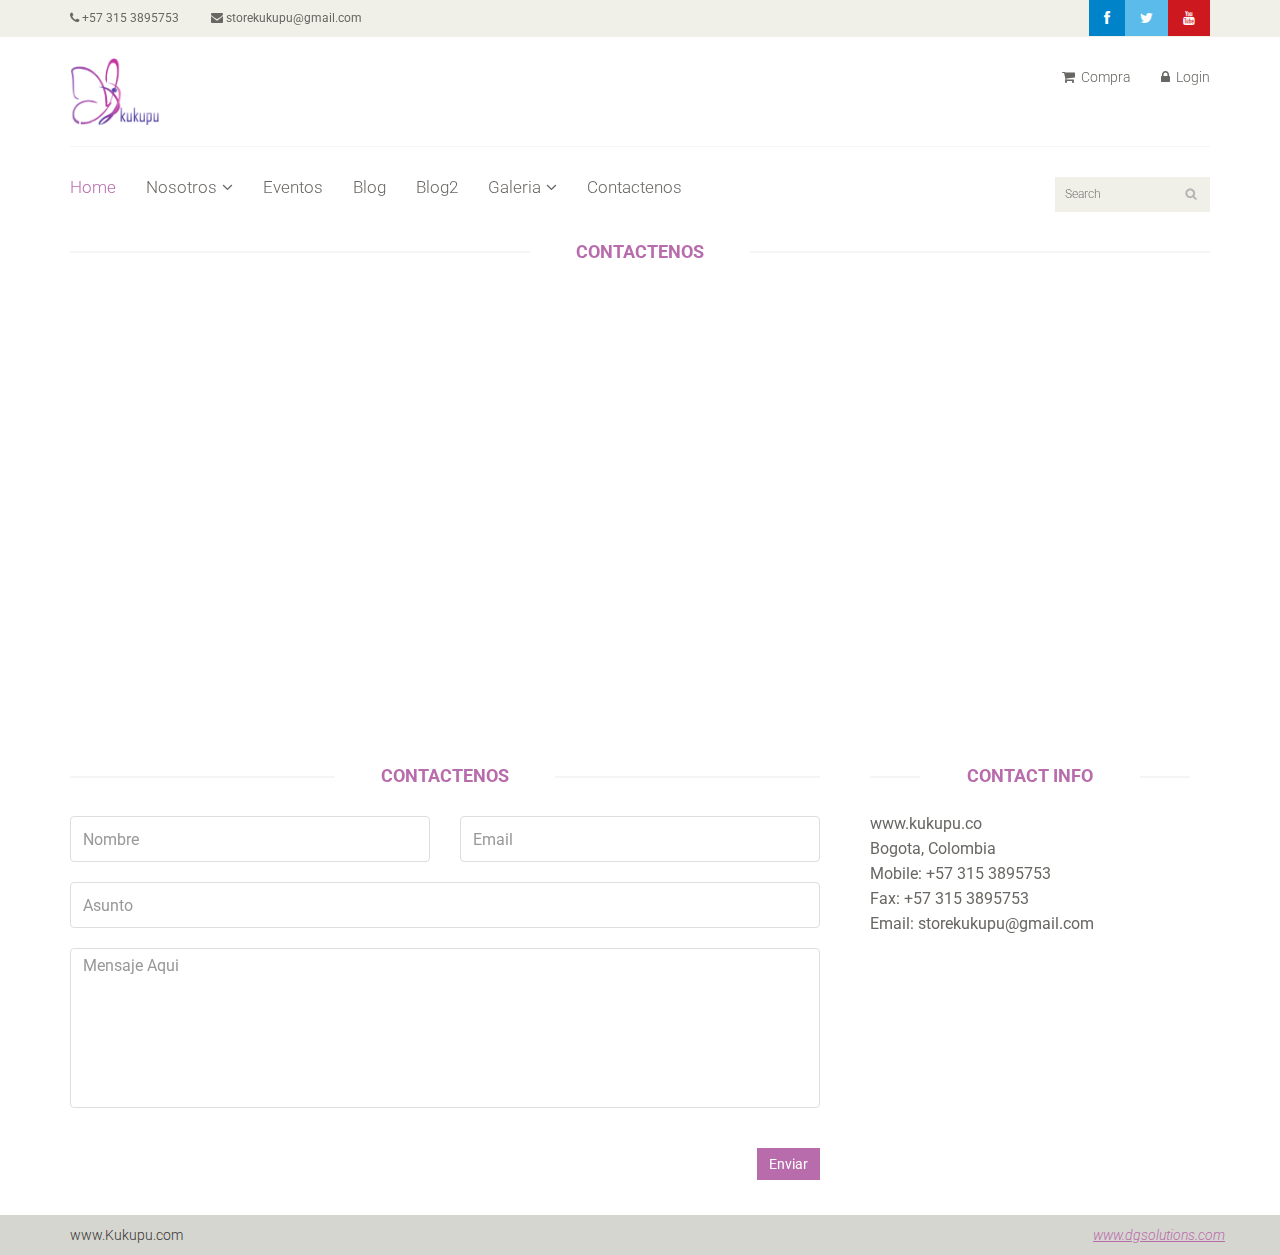
<file: eshopper/Contacto.html>
<!DOCTYPE html>
<html lang="en">
<head>
  <meta charset="utf-8">
  <meta name="viewport" content="width=device-width, initial-scale=1.0">
  <meta name="description" content="">
  <meta name="author" content="">
  <title>Kukupu</title>
  <link href="css/bootstrap.min.css" rel="stylesheet">
  <link href="css/font-awesome.min.css" rel="stylesheet">
  <link href="css/prettyPhoto.css" rel="stylesheet">
  <link href="css/price-range.css" rel="stylesheet">
  <link href="css/animate.css" rel="stylesheet">
  <link href="css/main.css" rel="stylesheet">
  <link href="css/responsive.css" rel="stylesheet">
  <!--[if lt IE 9]>
  <script src="js/html5shiv.js"></script>
  <script src="js/respond.min.js"></script>
  <![endif]-->
  <link rel="shortcut icon" href="images/ico/favicon.ico">
  <link rel="apple-touch-icon-precomposed" sizes="144x144" href="images/ico/apple-touch-icon-144-precomposed.png">
  <link rel="apple-touch-icon-precomposed" sizes="114x114" href="images/ico/apple-touch-icon-114-precomposed.png">
  <link rel="apple-touch-icon-precomposed" sizes="72x72" href="images/ico/apple-touch-icon-72-precomposed.png">
  <link rel="apple-touch-icon-precomposed" href="images/ico/apple-touch-icon-57-precomposed.png">
</head><!--/head-->

<body>
  <header id="header"><!--header-->
  </header><!--/header-->

  <div id="contact-page" class="container">
    <div class="bg">
      <div class="row">
        <div class="col-sm-12">
          <h2 class="title text-center">CONTACTENOS</h2>
          <div id="gmap" class="contact-map">
            <iframe src="https://www.google.com/maps/embed?pb=!1m18!1m12!1m3!1d254508.39280724886!2d-74.24789569207375!3d4.648625941680664!2m3!1f0!2f0!3f0!3m2!1i1024!2i768!4f13.1!3m3!1m2!1s0x8e3f9bfd2da6cb29%3A0x239d635520a33914!2sBogot%C3%A1%2C+Colombia!5e0!3m2!1ses!2ses!4v1473974060038" width="100%" height="450" frameborder="0" style="border:0" allowfullscreen></iframe>
          </div>
        </div>
      </div>
      <br>
      <div class="row">
        <div class="col-sm-8">
          <div class="contact-form">
            <h2 class="title text-center">Contactenos</h2>
            <div class="status alert alert-success" style="display: none"></div>
            <form id="main-contact-form" class="contact-form row" name="contact-form" method="post">
              <div class="form-group col-md-6">
                <input type="text" name="Nombre" class="form-control" required="required" placeholder="Nombre">
              </div>
              <div class="form-group col-md-6">
                <input type="email" name="email" class="form-control" required="required" placeholder="Email">
              </div>
              <div class="form-group col-md-12">
                <input type="text" name="Asunto" class="form-control" required="required" placeholder="Asunto">
              </div>
              <div class="form-group col-md-12">
                <textarea name="message" id="message" required="required" class="form-control" rows="8" placeholder="Mensaje Aqui"></textarea>
              </div>
              <div class="form-group col-md-12">
                <input type="submit" name="submit" class="btn btn-primary pull-right" value="Enviar">
              </div>
            </form>
          </div>
        </div>
        <div class="col-sm-4">
          <div class="contact-info">
            <h2 class="title text-center">Contact Info</h2>
            <address>
              <p>www.kukupu.co</p>
              <p></p>
              <p>Bogota, Colombia</p>
              <p>Mobile: +57 315 3895753</p>
              <p>Fax: +57 315 3895753</p>
              <p>Email: storekukupu@gmail.com</p>
            </address>
          </div>
        </div>
      </div>
    </div>
  </div><!--/#contact-page-->

  <footer id="footer"><!--Footer-->
  </footer><!--/Footer-->

  <script src="js/jquery.js"></script>
  <script src="js/bootstrap.min.js"></script>
  <script type="text/javascript" src="http://maps.google.com/maps/api/js?sensor=true"></script>
  <script type="text/javascript" src="js/gmaps.js"></script>
  <script src="js/contact.js"></script>
  <script src="js/price-range.js"></script>
  <script src="js/jquery.scrollUp.min.js"></script>
  <script src="js/jquery.prettyPhoto.js"></script>
  <script src="js/main.js"></script>
  <script type="text/javascript">
  $(document).ready(function(){
    $("#header").load("header.html");
    $("#footer").load("footer.html");
  });
  </script>
</body>
</html>
</file>
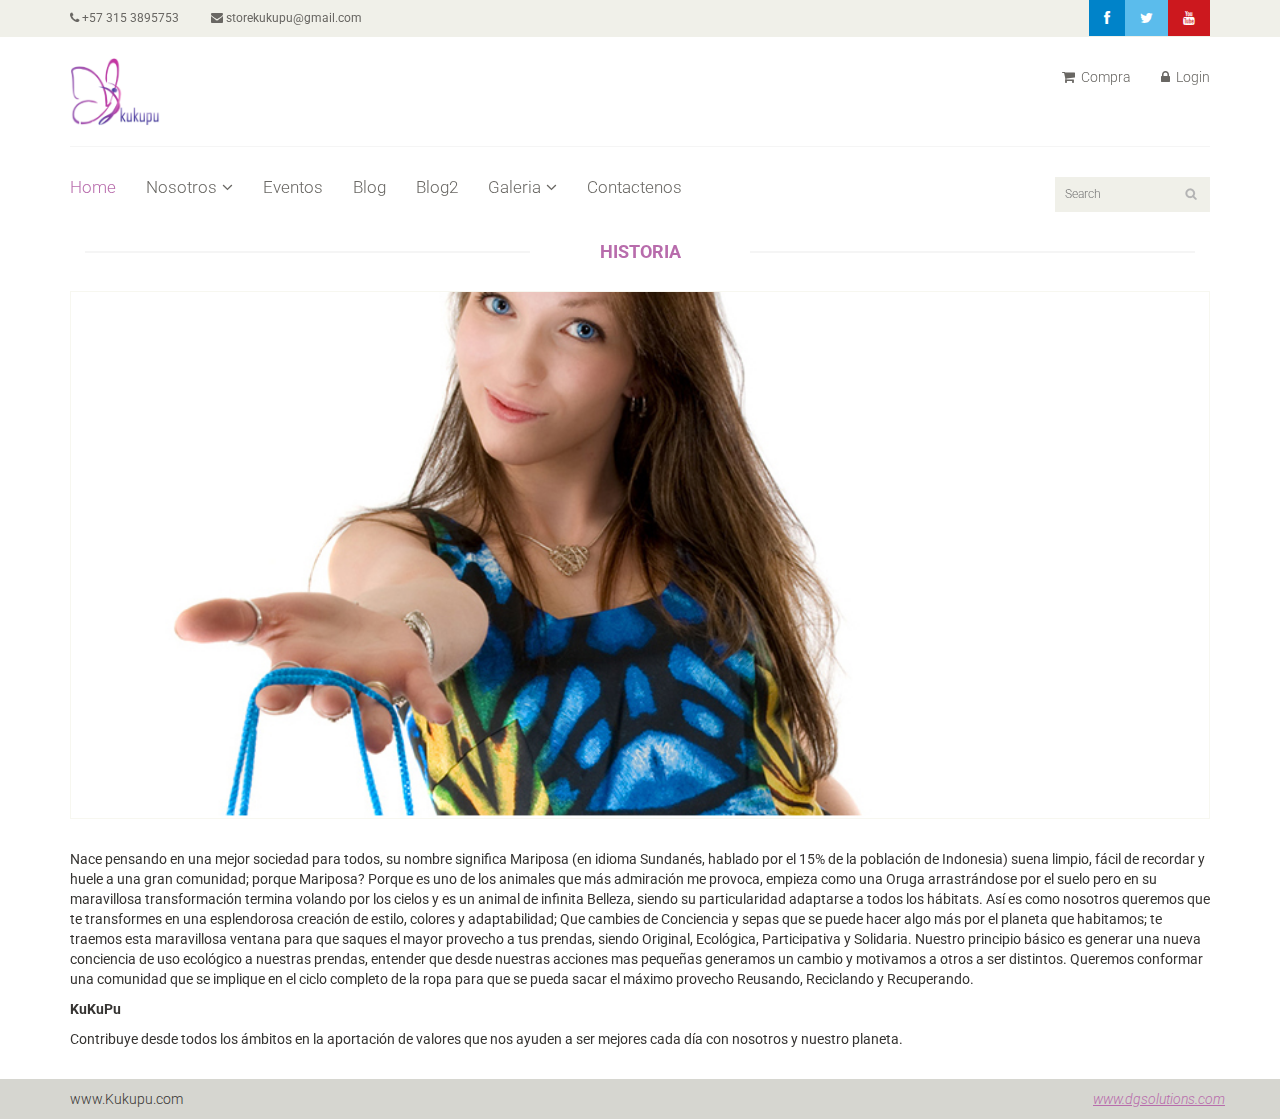
<file: eshopper/Historia.html>
<!DOCTYPE html>
<html lang="en">
<head>
  <meta charset="utf-8">
  <meta name="viewport" content="width=device-width, initial-scale=1.0">
  <meta name="description" content="">
  <meta name="author" content="">
  <title>Kukupu</title>
  <link href="css/bootstrap.min.css" rel="stylesheet">
  <link href="css/font-awesome.min.css" rel="stylesheet">
  <link href="css/prettyPhoto.css" rel="stylesheet">
  <link href="css/price-range.css" rel="stylesheet">
  <link href="css/animate.css" rel="stylesheet">
  <link href="css/main.css" rel="stylesheet">
  <link href="css/responsive.css" rel="stylesheet">
  <!--[if lt IE 9]>
  <script src="js/html5shiv.js"></script>
  <script src="js/respond.min.js"></script>
  <![endif]-->
  <link rel="shortcut icon" href="images/ico/favicon.ico">
  <link rel="apple-touch-icon-precomposed" sizes="144x144" href="images/ico/apple-touch-icon-144-precomposed.png">
  <link rel="apple-touch-icon-precomposed" sizes="114x114" href="images/ico/apple-touch-icon-114-precomposed.png">
  <link rel="apple-touch-icon-precomposed" sizes="72x72" href="images/ico/apple-touch-icon-72-precomposed.png">
  <link rel="apple-touch-icon-precomposed" href="images/ico/apple-touch-icon-57-precomposed.png">
</head><!--/head-->

<body>
  <header id="header"><!--header-->
  </header><!--/header-->

  <section>
    <div class="container">
      <div class="row">
        <div class="col-sm-12">
          <div class="blog-post-area">
            <h2 class="title text-center">HISTORIA</h2>
            <div class="single-blog-post">
              <a href=""><img src="images/blog/blog-one.jpg" alt=""></a>
              <p>
                Nace pensando en una mejor sociedad para todos, su nombre significa Mariposa (en idioma Sundanés, hablado por el 15% de la población de Indonesia) suena limpio, fácil de recordar y huele a una gran comunidad; porque Mariposa? Porque es uno de los animales que más admiración me provoca, empieza como una Oruga arrastrándose por el suelo pero en su maravillosa transformación termina volando por los cielos y es un animal de infinita Belleza, siendo su particularidad adaptarse a todos los hábitats. Así es como nosotros queremos que te transformes en una esplendorosa creación de estilo, colores y adaptabilidad; Que cambies de Conciencia y sepas que se puede hacer algo más por el planeta que habitamos; te traemos esta maravillosa ventana para que saques el mayor provecho a tus prendas, siendo Original, Ecológica, Participativa y Solidaria. Nuestro principio básico es generar una nueva conciencia de uso ecológico a nuestras prendas, entender que desde nuestras acciones mas pequeñas generamos un cambio y motivamos a otros a ser distintos. Queremos conformar una comunidad que se implique en el ciclo completo de la ropa para que se pueda sacar el máximo provecho Reusando, Reciclando y Recuperando.
              </p>
              <p>
                <strong>KuKuPu</strong>
              </p>
              <p>
                Contribuye desde todos los ámbitos en la aportación de valores que nos ayuden a ser mejores cada día con nosotros y nuestro planeta.
              </p>
              <br>
            </div>
          </div><!--/blog-post-area-->
        </div>
      </div>
    </div>
  </section>

  <footer id="footer"><!--Footer-->
  </footer><!--/Footer-->

  <script src="js/jquery.js"></script>
  <script src="js/price-range.js"></script>
  <script src="js/jquery.scrollUp.min.js"></script>
  <script src="js/bootstrap.min.js"></script>
  <script src="js/jquery.prettyPhoto.js"></script>
  <script src="js/main.js"></script>
  <script type="text/javascript">
  $(document).ready(function() {
    $("#header").load("header.html");
    $("#footer").load("footer.html");
  });
  </script>
</body>
</html>
</file>
<file: adminkukupu/css/custom.css>
/***INICIO AUTOCOMPLETE CSS***/
.ui-autocomplete {
    z-index: 5000;
}
.ui-widget-content  
{
    border: 1px solid #73879C !important; 
}
.ui-widget-content a 
{ 
    color: #73879C !important; 
}

ul.ui-autocomplete.ui-menu
{
    width:200px;
}

.ui-state-hover, .ui-widget-content .ui-state-hover, .ui-widget-header .ui-state-hover, .ui-state-focus, .ui-widget-content .ui-state-focus, .ui-widget-header .ui-state-focus 
{ 
    border: 1px solid #73879C !important; 
    background: #73879C !important;
    font-weight: bold; 
    color: white !important; 
}
/***FIN AUTOCOMPLETE CSS***/

body.nav-sm .container.body .left_col {
    width: 70px;
    padding: 0;
    position: fixed;
    height: 100%;
    z-index: 200;
}

body.nav-sm .container.body .right_col {
    padding: 10px 20px;
    margin-left: 70px;
    z-index: 2;
}
.right_col{min-height: 1000px;}
body.nav-sm .navbar.nav_title {
    width: 70px;
}

body.nav-sm .navbar.nav_title a span {
    display: none;
}

body.nav-sm .navbar.nav_title a i {
    font-size: 27px;
    margin: 13px 0 0 3px;
}

.site_title i {
    border: 1px solid #EAEAEA;
    padding: 5px 6px;
    border-radius: 50%;
}

body.nav-sm .main_container .top_nav {
    padding: 0 !important;
    display: block;
    margin-left: 70px;
    z-index: 2;
}

body.nav-sm .nav.side-menu li a {
    text-align: center !important;
    font-weight: 400;
    font-size: 10px;
    padding: 10px 5px;
}

body.nav-sm .nav.side-menu li.active-sm {
    border-right: 5px solid #5A738E;
}

body.nav-sm > .nav.side-menu > li.active-sm > a {
    color: #5A738E !important;
}

body.nav-sm .nav.side-menu li a i.toggle-up {
    display: none !important;
}

body.nav-sm .nav.side-menu li a i {
    font-size: 25px !important;
    text-align: center;
    width: 100% !important;
    margin-bottom: 5px;
}

body.nav-sm ul.nav.child_menu {
    left: 100%;
    position: absolute;
    top: 0;
    padding: 6px;
    width: 210px;
    z-index: 4000;
    background: #3E5367;
    display: none;
}

body.nav-sm ul.nav.child_menu li {
    padding-left: 0;
}

body.nav-sm ul.nav.child_menu li a {
    text-align: left !important;
}

body.nav-sm .profile {
    display: none;
}

.menu_section {
    margin-bottom: 35px;
}

.menu_section h3 {
    padding-left: 23px;
    color: #fff;
    text-transform: uppercase;
    letter-spacing: .5px;
    font-weight: bold;
    font-size: 11px;
    margin-bottom: 0;
    margin-top: 0;
    text-shadow: 1px 1px #000;
}

.menu_section >ul {
    margin-top: 10px;
}

.profile_pic {
    width: 35%;
    float: left;
}

.img-circle.profile_img {
    width: 70%;
    background: #fff;
    margin-left: 15%;
    z-index: 1000;
    position: inherit;
    margin-top: 20px;
    border: 1px solid rgba(52, 73, 94, 0.44);
    padding: 4px;
}

.profile_info {
    padding: 25px 10px 10px;
    width: 65%;
    float: left;
}

.profile_info span {
    font-size: 13px;
    line-height: 30px;
    color: #BAB8B8;
}

.profile_info h2 {
    font-size: 14px;
    color: #ECF0F1;
    margin: 0;
    font-weight: 300;
}

.profile.img_2 {
    text-align: center;
}

.profile.img_2 .profile_pic {
    width: 100%;
}

.profile.img_2 .profile_pic .img-circle.profile_img {
    width: 50%;
    margin: 10px 0 0;
}

.profile.img_2 .profile_info {
    padding: 15px 10px 0;
    width: 100%;
    margin-bottom: 10px;
    float: left;
}

#sidebar-menu span.fa {
    float: right;
    text-align: center;
    margin-top: 5px;
    font-size: 10px !important;
    min-width: inherit;
    color: #C4CFDA;
}

.active a span.fa {
    text-align: right !important;
    margin-right: 4px;
}

body.nav-sm .menu_section {
    margin: 0;
}

body.nav-sm span.fa,
body.nav-sm .menu_section h3 {
    display: none !important;
}

.nav_menu {
    float: left;
    /*background: #F4F6F9;
    border-bottom: 1px solid #E6E9ED;*/
    
    background: #EDEDED;
    border-bottom: 1px solid #D9DEE4;
    margin-bottom: 10px;
    width: 100%;
}

body.nav-md .container.body .col-md-3.left_col {
    width: 230px;
    padding: 0;
    position: absolute;
    display: flex;
}

body .container.body .right_col {
    background: #F7F7F7;
}

body.nav-md .container.body .right_col {
    padding: 10px 20px 0;
    margin-left: 230px;
}

.nav_title {
    width: 230px;
    float: left;
    background: #B86CAC ;
    border-radius: 0;
    height: 57px;
}

@media (max-width: 991px) {
    body.nav-md .container.body .right_col,
    body.nav-md .container.body .top_nav {
        width: 100%;
        margin: 0;
    }
    body.nav-md .container.body .col-md-3.left_col {
        display: none;
    }
    body.nav-md .container.body .right_col {
        width: 100%;
        padding-right: 0
    }
    .right_col {
        padding: 10px !important;
    }
}

@media (max-width: 1200px) {
    .x_title h2 {
        width: 62%;
        font-size: 17px;
    }
    .tile,
    .graph {
        zoom: 85%;
        height: inherit;
    }
}

@media (max-width: 1270px) and (min-width: 192px) {
    .x_title h2 small {
        display: none
    }
}
/**  ------------------------------------------  **/

blue,
.blue {
    color: #3498DB;
}

purple,
.purple {
    color: #9B59B6;
}

green,
.green {
    color: #5A738E;
}

.aero {
    color: #9CC2CB;
}

red,
.red {
    color: #E74C3C;
}

dark,
.dark {
    color: #34495E;
}

.border-blue {
    border-color: #3498DB !important;
}

.border-purple {
    border-color: #9B59B6 !important;
}

.border-green {
    border-color: #5A738E !important;
}

.border-aero {
    border-color: #9CC2CB !important;
}

.border-red {
    border-color: #E74C3C !important;
}

.border-dark {
    border-color: #34495E !important;
}

.bg-white {
    background: #fff !important;
    border: 1px solid #fff !important;
    color: #73879C;
}

.bg-green {
    background: #5A738E !important;
    border: 1px solid #5A738E !important;
    color: #fff;
}

.bg-red {
    background: #E74C3C !important;
    border: 1px solid #E74C3C !important;
    color: #fff;
}

.bg-blue {
    background: #3498DB !important;
    border: 1px solid #3498DB !important;
    color: #fff;
}

.bg-orange {
    background: #F39C12 !important;
    border: 1px solid #F39C12 !important;
    color: #fff;
}

.bg-purple {
    background: #9B59B6 !important;
    border: 1px solid #9B59B6 !important;
    color: #fff;
}

.bg-blue-sky {
    background: #50C1CF !important;
    border: 1px solid #50C1CF !important;
    color: #fff;
}

.container {
    width: 100%;
    padding: 0
}

.navbar-nav>li>a,
.navbar-brand,
.navbar-nav>li>a {
    color: #fff !important;
}

.navbar-brand,
.navbar-nav>li>a {
    margin-bottom: 5px
}

body {
    color: #73879C;
    background: #B86CAC ;
    /*#ECF0F1; #FCFCFC*/
    
    font-family: "Helvetica Neue", Roboto, Arial, "Droid Sans", sans-serif;
    font-size: 13px;
    font-weight: 400;
    line-height: 1.471;
}

.main_container .top_nav {
    padding: 0 !important;
    display: block;
    padding: 10px 20px 0;
    margin-left: 230px;
}

.main_container {}

.no-padding {
    padding: 0 !important;
}

.page-title {
    width: 100%;
    height: 65px;
    padding: 10px 0;
}

.page-title .title_left {
    width: 45%;
    float: left;
    display: block;
}

.page-title .title_left h3 {
    margin: 9px 0;
}

.page-title .title_right {
    width: 55%;
    float: left;
    display: block;
}

.page-title .title_right .pull-right {
    margin: 10px 0;
}

.fixed_height_320 {
    height: 320px;
}

.fixed_height_390 {
    height: 390px;
}

.fixed_height_200 {
    height: 200px;
}

.overflow_hidden {
    overflow: hidden
}

.progress-bar-dark {
    background-color: #34495E !important;
}

.progress-bar-gray {
    background-color: #BDC3C7 !important;
}

table.no-margin .progress {
    margin-bottom: 0;
}

.main_content {
    padding: 10px 20px;
}

.col-md-55 {
    width: 50%;
    margin-bottom: 10px;
}

@media (max-width: 992px) {
    .tile_stats_count {
        margin-bottom: 10px;
        border-bottom: 1px solid #D9DEE4;
        padding-bottom: 10px;
    }
}

@media (min-width: 992px) and (max-width: 1100px) {
    .tile_stats_count .count {
        font-size: 35px !important;
    }
}

@media(max-width:768px) {
    .tile_stats_count .count {
        font-size: 30px !important;
    }
    .tile_stats_count .right span {
        font-size: 12px;
    }
}

@media (min-width: 768px) {
    .col-md-55 {
        width: 20%;
    }
}

@media (min-width: 992px) {
    .col-md-55 {
        width: 20%;
    }
}

@media (min-width: 1200px) {
    .col-md-55 {
        width: 20%;
    }
}

@media (min-width: 192px) and (max-width: 1270px) {
    .hidden-small {
        display: none !important;
    }
    table.tile_info span.right {
        margin-right: 7px;
        float: left;
    }
}

.center-margin {
    margin: 0 auto;
    float: none!important;
}

.col-md-55,
.col-xs-1,
.col-sm-1,
.col-md-1,
.col-lg-1,
.col-xs-2,
.col-sm-2,
.col-md-2,
.col-lg-2,
.col-xs-3,
.col-sm-3,
.col-md-3,
.col-lg-3,
.col-xs-4,
.col-sm-4,
.col-md-4,
.col-lg-4,
.col-xs-5,
.col-sm-5,
.col-md-5,
.col-lg-5,
.col-xs-6,
.col-sm-6,
.col-md-6,
.col-lg-6,
.col-xs-7,
.col-sm-7,
.col-md-7,
.col-lg-7,
.col-xs-8,
.col-sm-8,
.col-md-8,
.col-lg-8,
.col-xs-9,
.col-sm-9,
.col-md-9,
.col-lg-9,
.col-xs-10,
.col-sm-10,
.col-md-10,
.col-lg-10,
.col-xs-11,
.col-sm-11,
.col-md-11,
.col-lg-11,
.col-xs-12,
.col-sm-12,
.col-md-12,
.col-lg-12 {
    position: relative;
    min-height: 1px;
    float: left;
    padding-right: 10px;
    padding-left: 10px;
}

.row {
    margin-right: -10px;
    margin-left: -10px;
}

.grid_slider .col-md-6 {
    padding: 0 40px;
}

h1,
.h1,
h2,
.h2,
h3,
.h3 {
    margin-top: 10px;
    margin-bottom: 10px;
}

a {
    color: #5A738E;
    text-decoration: none;
}

a,
a:visited,
a:focus,
a:active,
:visited,
:focus,
:active,
.btn:focus,
.btn:active:focus,
.btn.active:focus,
.btn.focus,
.btn:active.focus,
.btn.active.focus {
    outline: 0;
}

a:hover,
a:focus {
    text-decoration: none
}

.navbar {
    margin-bottom: 0
}

.navbar-header {
    background: #34495E;
}

.navbar-right {
    margin-right: 0;
}

.top_nav .navbar-right {
    margin: 0;
    width: 70%;
    float: right;
}

.top_nav .navbar-right li {
    display: inline-block;
    float: right;
}

.top_nav .dropdown-menu {
    min-width: 220px;
}

.top_nav .dropdown-menu li {
    width: 100%;
}

.top_nav .dropdown-menu li a {
    width: 100%;
    padding: 12px 20px;
}

.top_nav li a i {
    font-size: 15px
}

.navbar-static-top {
    position: fixed;
    top: 0;
    width: 100%;
}

.sidebar-header {
    border-bottom: 0;
    margin-top: 46px;
}

.sidebar-header:first-of-type {
    margin-top: 0
}

.nav.side-menu> li {
    position: relative;
    display: block;
}

.nav.side-menu> li > a {
    margin-bottom: 6px;
}

.nav.side-menu> li > a:hover {
    color: #F2F5F7 !important;
}

.nav.side-menu>li>a:hover,
.nav>li>a:focus {
    text-decoration: none;
    background: transparent;
}

.nav.child_menu li:hover {
    background-color: rgba(255, 255, 255, 0.06);
}

.nav.child_menu li {
    padding-left: 36px
}

.nav.side-menu>li>a,
.nav.child_menu>li>a {
    color: #E7E7E7 !important;
    font-weight: 200;
}

.nav>li>a {
    position: relative;
    display: block;
    padding: 13px 15px 7px;
}

.nav.side-menu> li.current-page,
.nav.side-menu> li.active {
    border-right: 5px solid #5A738E;
}

li.current-page {
    background: rgba(255, 255, 255, 0.05);
}

.nav.side-menu> li.active > a {
    color: #ff0000;
    text-shadow: rgba(0, 0, 0, 0.25) 0 -1px 0;
    background:#00A34F;
    -webkit-box-shadow: rgba(0, 0, 0, 0.25) 0 1px 0, inset rgba(255, 255, 255, 0.16) 0 1px 0;
    -moz-box-shadow: rgba(0, 0, 0, 0.25) 0 1px 0, inset rgba(255, 255, 255, 0.16) 0 1px 0;
    box-shadow: rgba(0, 0, 0, 0.25) 0 1px 0, inset rgba(255, 255, 255, 0.16) 0 1px 0;
}

li.current-page a {
    color: #5A738E !important
}

.navbar-brand,
.navbar-nav>li>a {
    font-weight: 500;
    color: #ECF0F1 !important;
    margin-left: 0 !important;
    line-height: 32px;
}

.site_title {
    text-overflow: ellipsis;
    overflow: hidden;
    font-weight: 400;
    font-size: 22px;
    width: 100%;
    color: White !important;
    margin-left: 0 !important;
    line-height: 59px;
    display: block;
    height: 55px;
    margin: 0;
    padding-left: 10px;
    border-bottom-color:White;
    border-bottom-style:solid;
    border-bottom-width:1px;
}

.site_title:hover,
.site_title:focus {
    text-decoration: none
}

.nav.navbar-nav>li>a {
    color: #515356 !important;
}

.nav.top_menu>li>a {
    position: relative;
    display: block;
    padding: 10px 15px;
    color: #34495E !important;
}

.nav>li>a:hover,
.nav>li>a:focus {
    background-color: transparent;
}

.top_search {
    padding: 0;
}

.top_search .form-control {
    border-right: 0;
    box-shadow: inset 0 1px 0px rgba(0, 0, 0, 0.075);
    border-radius: 25px 0px 0px 25px;
    padding-left: 20px;
    border: 1px solid rgba(221, 226, 232, 0.49);
}

.top_search .form-control:focus {
    border: 1px solid rgba(221, 226, 232, 0.49);
    border-right: 0;
}

.top_search .input-group-btn button {
    border-radius: 0px 25px 25px 0px;
    border: 1px solid rgba(221, 226, 232, 0.49);
    border-left: 0;
    box-shadow: inset 0 1px 1px rgba(0, 0, 0, 0.075);
    color: #93A2B2;
    margin-bottom: 0 !important;
}

.toggle {
    float: left;
    margin: 0;
    padding-top: 16px;
    width: 70px;
}

.toggle a {
    padding: 15px 15px 0;
    margin: 0;
}

.toggle a i {
    font-size: 26px;
}

.nav.child_menu > li > a {
    color: rgba(255, 255, 255, 0.75) !important;
    font-size: 12px;
    padding: 9px;
}

.panel_toolbox {
    float: right;
    min-width: 70px;
}

.panel_toolbox>li {
    float: right;
}

.panel_toolbox>li>a {
    padding: 5px;
    color: #C5C7CB;
    font-size: 14px;
}<

.panel_toolbox>li>a:hover {
    background: #F5F7FA;
}

.line_30 {
    line-height: 30px;
}

.main_menu_side {
    padding: 0;
}

.bs-docs-sidebar .nav>li>a {
    display: block;
    padding: 4px 6px;
}

.x_content canvas {}

footer {
    background: #fff;
    padding: 5px 20px 0;
    height: 45px;
    margin: 0 -17px;
}

.tile-stats.sparkline {
    padding: 10px;
    text-align: center;
}

.jqstooltip {
    background: #34495E !important;
    width: 30px !important;
    height: 22px !important;
    text-decoration: none;
}

a.btn-success,
a.btn-primary,
a.btn-warning,
a.btn-danger {
    color: #fff !important;
}

.btn {
    border-radius: 3px;
}

.tooltip {
    display: block !important;
}

.tiles {
    border-top: 1px solid #ccc;
    margin-top: 15px;
    padding-top: 5px;
    margin-bottom: 0;
}

.tile {
    overflow: hidden;
}

.top_tiles {
    margin-bottom: 0;
}

.top_tiles .tile span {}

.top_tiles .tile h2 {
    font-size: 30px;
    line-height: 30px;
    margin: 3px 0 7px;
    font-weight: bold;
}

article.media {
    width: 100%;
}
/* *********  custom accordion  **************************** */

*,
*:before,
*:after {
    -webkit-box-sizing: border-box;
    -moz-box-sizing: border-box;
    box-sizing: border-box;
}

#integration-list {
    width: 100%;
    margin: 0 auto;
    display: table;
}

#integration-list ul {
    padding: 0;
    margin: 20px 0;
    color: #555;
}

#integration-list ul > li {
    list-style: none;
    border-top: 1px solid #ddd;
    display: block;
    padding: 15px;
    overflow: hidden;
}

#integration-list ul:last-child {
    border-bottom: 1px solid #ddd;
}

#integration-list ul > li:hover {
    background: #efefef;
}

.expand {
    display: block;
    text-decoration: none;
    color: #555;
    cursor: pointer;
}

.expand h2 {
    width: 85%;
    float: left;
}

h2 {
    font-size: 18px;
    font-weight: 400;
}

#left,
#right {
    display: table;
}

#sup {
    display: table-cell;
    vertical-align: middle;
    width: 80%;
}

.detail a {
    text-decoration: none;
    color: #C0392B;
    border: 1px solid #C0392B;
    padding: 6px 10px 5px;
    font-size: 13px;
    margin-right: 7px;
}

.detail {
    margin: 10px 0 10px 0px;
    display: none;
    line-height: 22px;
    height: 150px;
}

.detail span {
    margin: 0;
}

.right-arrow {
    width: 10px;
    float: right;
    font-weight: bold;
    font-size: 20px;
}

.accordion .panel {
    margin-bottom: 5px;
    border-radius: 0;
    border-bottom: 1px solid #efefef;
}

.accordion .panel-heading {
    background: #F2F5F7;
    padding: 13px;
      width: 100%;
  display: block;
}

.accordion .panel:hover {
    background: #F2F5F7;
}

.x_panel {
    position: relative;
    width: 100%;
    margin-bottom: 10px;
    padding: 10px 17px;
    display: inline-block;
    background: #fff;
    border: 1px solid #E6E9ED;
    -webkit-column-break-inside: avoid;
    -moz-column-break-inside: avoid;
    column-break-inside: avoid;
    opacity: 1;
    -moz-transition: all .2s ease;
    -o-transition: all .2s ease;
    -webkit-transition: all .2s ease;
    -ms-transition: all .2s ease;
    transition: all .2s ease;
}

.x_title {
    border-bottom: 2px solid #E6E9ED;
    padding: 1px 5px 6px;
    margin-bottom: 10px;
}

.x_title .filter {
    width: 40%;
    float: right;
}

.x_title h2 {
    margin: 5px 0 6px;
    float: left;
    display: block;
    text-overflow: ellipsis;
    overflow: hidden;
    white-space: nowrap;
}

.x_title h2 small {
    margin-left: 10px;
}

.x_title span {
    color: #BDBDBD;
}

.x_content {
    padding: 0 5px 6px;
    position: relative;
    width: 100%;
    float: left;
    clear: both;
    margin-top: 5px;
}

.x_content h4 {
    font-size: 16px;
    font-weight: 500;
}

legend {
    padding-bottom: 7px;
}

.modal-title {
    margin: 0;
    line-height: 1.42857143;
}

.demo-placeholder {
    height: 280px;
}
/* *********  contacts  ********************************** */
.profile_view {
    margin-bottom: 20px;
    display: inline-block;
    width: 100%;
}
.well.profile_view {
    padding: 10px 0 0;
}

.well.profile_view .divider {
    border-top: 1px solid #e5e5e5;
    padding-top: 5px;
    margin-top: 5px;
}

.well.profile_view .ratings {
    margin-bottom: 0;
}

.pagination.pagination-split li {
    display: inline-block;
    margin-right: 3px;
}

.pagination.pagination-split li a {
    border-radius: 4px;
    color: #768399;
    -moz-border-radius: 4px;
    -webkit-border-radius: 4px;
}

.well.profile_view {
    background: #fff;
}

.well.profile_view .bottom {
    margin-top: -20px;
    background: #F2F5F7;
    padding: 9px 0;
    border-top: 1px solid #E6E9ED;
}

.well.profile_view .left {
    margin-top: 20px;
}

.well.profile_view .left p {
    margin-bottom: 3px;
}

.well.profile_view .right {
    margin-top: 0px;
    padding: 10px;
}

.well.profile_view .img-circle {
    border: 1px solid #E6E9ED;
    padding: 2px;
}

.well.profile_view h2 {
    margin: 5px 0;
}

.well.profile_view .ratings {
    text-align: left;
    font-size: 16px;
}

.well.profile_view .brief {
    margin: 0;
    font-weight: 300;
}

.profile_left {
    background: white;
}
/* *********  /contacts  ********************************** */
/* *********  /custom accordion  **************************** */
/* *********  dashboard widget  **************************** */

table.tile h3,
table.tile h4,
table.tile span {
    font-weight: bold;
    vertical-align: middle !important;
}

table.tile th,
table.tile td {
    text-align: center;
}

table.tile th {
    border-bottom: 1px solid #E6ECEE;
}

table.tile td {
    padding: 5px 0;
}

table.tile td ul {
    text-align: left;
    padding-left: 0
}

table.tile td ul li {
    list-style: none;
    width: 100%;
}

table.tile td ul li a {
    width: 100%
}

table.tile td ul li a big {
    right: 0;
    float: right;
    margin-right: 13px;
}

table.tile_info {
    width: 100%;
}

table.tile_info td {
    text-align: left;
    padding: 1px;
    font-size: 15px
}

table.tile_info td p {
    white-space: nowrap;
    overflow: hidden;
    text-overflow: ellipsis;
    margin: 0;
    line-height: 28px;
}

table.tile_info td i {
    margin-right: 8px;
    font-size: 17px;
    float: left;
    width: 18px;
    line-height: 28px
}

table.tile_info td:first-child {
    width: 83%;
}

td span {
    line-height: 28px;
}

.sidebar-widget {
    overflow: hidden;
}

.error-number {
    font-size: 90px;
    line-height: 90px;
    margin: 20px 0;
}

.col-middle {
    margin-top: 5%;
}

.mid_center {
    width: 370px;
    margin: 0 auto;
    text-align: center;
    padding: 10px 20px;
}

h3.degrees {
    font-size: 22px;
    font-weight: 400;
    text-align: center;
}

.degrees:after {
    content: "o";
    position: relative;
    top: -12px;
    font-size: 13px;
    font-weight: 300;
}

.daily-weather .day {
    font-size: 14px;
    border-top: 2px solid rgba(115, 135, 156, 0.36);
    text-align: center;
    border-bottom: 2px solid rgba(115, 135, 156, 0.36);
    padding: 5px 0;
}

.weather-days .col-sm-2 {
    overflow: hidden;
    width: 16.66666667%;
}

.weather .row {
    margin-bottom: 0
}
/* *********  tables styling  ******************************* */

.bulk-actions {
    display: none;
}

table.countries_list {
    width: 100%;
}

table.countries_list td {
    padding: 0 10px;
    line-height: 30px;
    border-top: 1px solid #eeeeee;
}

.dataTables_paginate a {
    padding: 6px 9px !important;
    background: #ddd !important;
    border-color: #ddd !important;
}


.paging_full_numbers a.paginate_active {
    background-color: rgba(0, 155, 75, 0.9) !important;
    border-color: rgba(0, 155, 75, 0.9) !important;
    color:#e7e7e7;
}

.paging_full_numbers a:hover {
    background-color: rgba(0, 155, 75, 0.9) !important;
    border-color: rgba(0, 155, 75, 0.9) !important;
    color:#e7e7e7;
}


button.DTTT_button,
div.DTTT_button,
a.DTTT_button {
    border: 1px solid #E7E7E7 !important;
    background: #E7E7E7 !important;
    box-shadow: none !important;
}

table.jambo_table {
    border: 1px solid rgba(221, 221, 221, 0.78);
}

table.jambo_table thead {
    background: rgba(52, 73, 94, 0.94);
    color: #ECF0F1;
}

table.jambo_table tbody tr:hover td {
    background: rgba(38, 185, 154, 0.07);
    border-top: 1px solid rgba(38, 185, 154, 0.11);
    border-bottom: 1px solid rgba(38, 185, 154, 0.11);
}

table.jambo_table tbody tr.selected {
    background: rgba(38, 185, 154, 0.16);
}

table.jambo_table tbody tr.selected td {
    border-top: 1px solid rgba(38, 185, 154, 0.40);
    border-bottom: 1px solid rgba(38, 185, 154, 0.40);
}

.dataTables_paginate a {
    background: #ff0000;
}

.dataTables_wrapper {
    position: relative;
    clear: both;
    zoom: 1;
    /* Feeling sorry for IE */
}

.dataTables_processing {
    position: absolute;
    top: 50%;
    left: 50%;
    width: 250px;
    height: 30px;
    margin-left: -125px;
    margin-top: -15px;
    padding: 14px 0 2px 0;
    border: 1px solid #ddd;
    text-align: center;
    color: #999;
    font-size: 14px;
    background-color: white;
}

.dataTables_length {
    width: 40%;
    float: left;
}

.dataTables_filter {
    width: 50%;
    float: right;
    text-align: right;
}

.dataTables_info {
    width: 60%;
    float: left;
}

.dataTables_paginate {
    float: right;
    text-align: right;
}
/* Pagination nested */

.paginate_disabled_previous,
.paginate_enabled_previous,
.paginate_disabled_next,
.paginate_enabled_next {
    height: 19px;
    float: left;
    cursor: pointer;
    *cursor: hand;
    color: #111 !important;
}

.paginate_disabled_previous:hover,
.paginate_enabled_previous:hover,
.paginate_disabled_next:hover,
.paginate_enabled_next:hover {
    text-decoration: none !important;
}

.paginate_disabled_previous:active,
.paginate_enabled_previous:active,
.paginate_disabled_next:active,
.paginate_enabled_next:active {
    outline: none;
}

.paginate_disabled_previous,
.paginate_disabled_next {
    color: #666 !important;
}

.paginate_disabled_previous,
.paginate_enabled_previous {
    padding-left: 23px;
}

.paginate_disabled_next,
.paginate_enabled_next {
    padding-right: 23px;
    margin-left: 10px;
}

.paginate_disabled_previous {
    background: url('../images/back_disabled.png') no-repeat top left;
}

.paginate_enabled_previous {
    background: url('../images/back_enabled.png') no-repeat top left;
}

.paginate_enabled_previous:hover {
    background: url('../images/back_enabled_hover.png') no-repeat top left;
}

.paginate_disabled_next {
    background: url('../images/forward_disabled.png') no-repeat top right;
}

.paginate_enabled_next {
    background: url('../images/forward_enabled.png') no-repeat top right;
}

.paginate_enabled_next:hover {
    background: url('../images/forward_enabled_hover.png') no-repeat top right;
}

table.display {
    margin: 0 auto;
    clear: both;
    width: 100%;
}

table.display thead th {
    padding: 8px 18px 8px 10px;
    border-bottom: 1px solid black;
    font-weight: bold;
    cursor: pointer;
    cursor: hand;
}

table.display tfoot th {
    padding: 3px 18px 3px 10px;
    border-top: 1px solid black;
    font-weight: bold;
}

table.display tr.heading2 td {
    border-bottom: 1px solid #aaa;
}

table.display td {
    padding: 3px 10px;
}

table.display td.center {
    text-align: center;
}

.sorting_asc {
    background: url('../img/sort_asc.png') no-repeat center right;
}

.sorting_desc {
    background: url('../img/sort_desc.png') no-repeat center right;
}

.sorting {
    background: url('../img/sort_both.png') no-repeat center right;
}

.sorting_asc_disabled {
    background: url('../img/sort_asc_disabled.png') no-repeat center right;
}

.sorting_desc_disabled {
    background: url('../img/sort_desc_disabled.png') no-repeat center right;
}

table.display thead th:active,
table.display thead td:active {
    outline: none;
}

.dataTables_scroll {
    clear: both;
}

.dataTables_scrollBody {
    *margin-top: -1px;
    -webkit-overflow-scrolling: touch;
}

.top,
.bottom {}

.top .dataTables_info {
    float: none;
}

.clear {
    clear: both;
}

.dataTables_empty {
    text-align: center;
}

tfoot input {
    margin: 0.5em 0;
    width: 100%;
    color: #444;
}

tfoot input.search_init {
    color: #999;
}

td.group {
    background-color: #d1cfd0;
    border-bottom: 2px solid #A19B9E;
    border-top: 2px solid #A19B9E;
}

td.details {
    background-color: #d1cfd0;
    border: 2px solid #A19B9E;
}

.example_alt_pagination div.dataTables_info {
    width: 40%;
}

.paging_full_numbers {
    width: 400px;
    height: 22px;
    line-height: 35px;
}

.paging_full_numbers a:active {
    outline: none
}

.paging_full_numbers a:hover {
    text-decoration: none;
}

.paging_full_numbers a.paginate_button,
.paging_full_numbers a.paginate_active {
    border: 1px solid #aaa;
    -webkit-border-radius: 5px;
    -moz-border-radius: 5px;
    padding: 2px 5px;
    margin: 0 3px;
    cursor: pointer;
    *cursor: hand;
}

.paging_full_numbers a.paginate_button {
    background-color: #ddd;
}

.paging_full_numbers a.paginate_button:hover {
    background-color: #ccc;
    text-decoration: none !important;
}

.paging_full_numbers a.paginate_active {
    background-color: #B86CAC;
}

table.display tr.even.row_selected td {
    background-color: #B0BED9;
}

table.display tr.odd.row_selected td {
    background-color: #9FAFD1;
}

div.box {
    height: 100px;
    padding: 10px;
    overflow: auto;
    border: 1px solid #8080FF;
    background-color: #E5E5FF;
}
/* *********  /tables styleing  ****************************** */
/* *********  /dashboard widget  **************************** */
/* *********  widgets  *************************************** */

ul.msg_list li {
    background: #f7f7f7;
    padding: 5px;
    display: flex;
    margin: 6px 6px 0;
    width: 96% !important;
}

ul.msg_list li:last-child {
    margin-bottom: 6px;
    padding: 10px;
}

ul.msg_list li a {
    padding: 3px 5px !important;
}

ul.msg_list li a .image img {
    border-radius: 2px 2px 2px 2px;
    -webkit-border-radius: 2px 2px 2px 2px;
    float: left;
    margin-right: 10px;
    width: 11%;
}

ul.msg_list li a .time {
    font-size: 11px;
    font-style: italic;
    font-weight: bold;
    position: absolute;
    right: 35px;
}

ul.msg_list li a .message {
    display: block !important;
    font-size: 11px;
}

.dropdown-menu.msg_list {
    width: 300px !important;
}

.dropdown-menu.msg_list span {
    white-space: normal;
}

.dropdown-menu {
    border: medium none;
    border-radius: 3px;
    box-shadow: 0 0 3px;
    display: none;
    float: left;
    font-size: 12px;
    left: 0;
    list-style: none outside none;
    padding: 0;
    position: absolute;
    text-shadow: none;
    top: 100%;
    z-index: 1000;
    border-radius: 2px;
    border-top: 1px solid #999999;
}

.dropdown-menu:after {
    border-bottom: 6px solid #999999;
    border-left: 6px solid transparent;
    border-right: 6px solid transparent;
    content: "";
    display: inline-block;
    right: 6%;
    position: absolute;
    top: -6px;
}

.dropdown-menu>li>a {
    color: #5A738E;
}

.navbar-nav .open .dropdown-menu {
    position: absolute;
    background: #fff;
    margin-top: 0;
    border: 1px solid #D9DEE4;
    -webkit-box-shadow: none;
}

.info-number .badge {
    font-size: 10px;
    font-weight: normal;
    line-height: 13px;
    padding: 2px 6px;
    position: absolute;
    right: 2px;
    top: 8px;
}

ul.to_do {
    padding: 0;
}

ul.to_do li {
    background: #f3f3f3;
    -webkit-border-radius: 3px;
    -moz-border-radius: 3px;
    border-radius: 3px;
    position: relative;
    padding: 7px;
    margin-bottom: 5px;
    list-style: none;
}

ul.to_do p {
    margin: 0;
}

.dashboard-widget {
    background: #f6f6f6;
    border-top: 5px solid #79C3DF;
    border-radius: 3px;
    padding: 5px 10px 10px;
}

.dashboard-widget .dashboard-widget-title {
    font-weight: normal;
    border-bottom: 1px solid #c1cdcd;
    margin: 0 0 10px 0;
    padding-bottom: 5px;
    padding-left: 40px;
    line-height: 30px;
}

.dashboard-widget .dashboard-widget-title i {
    font-size: 100%;
    margin-left: -35px;
    margin-right: 10px;
    color: #33a1c9;
    padding: 3px 6px;
    border: 1px solid #abd9ea;
    border-radius: 5px;
    background: #fff;
}

ul.quick-list {
    width: 45%;
    padding-left: 0;
    display: inline-block;
}

ul.quick-list li {
    padding-left: 10px;
    list-style: none;
    margin: 0;
    padding-bottom: 6px;
    padding-top: 4px;
    white-space: nowrap;
    text-overflow: ellipsis;
    overflow: hidden;
}

ul.quick-list li i {
    padding-right: 10px;
    color: #757679;
}

.dashboard-widget-content {
    padding-top: 9px;
}

.dashboard-widget-content .sidebar-widget {
    width: 50%;
    display: inline-block;
    vertical-align: top;
    background: #fff;
    border: 1px solid #abd9ea;
    border-radius: 5px;
    text-align: center;
    float: right;
    padding: 2px;
    margin-top: 10px;
}

.widget_summary {
    width: 100%;
    display: inline-flex;
}

.widget_summary .w_left {
    float: left;
    text-align: left;
}

.widget_summary .w_center {
    float: left;
}

.widget_summary .w_right {
    float: left;
    text-align: right;
}

.widget_summary .w_right span {
    font-size: 20px;
}

.w_20 {
    width: 20%
}

.w_25 {
    width: 25%
}

.w_55 {
    width: 55%
}

h5.graph_title {
    text-align: left;
    margin-left: 10px
}

h5.graph_title i {
    margin-right: 10px;
    font-size: 17px
}

span.right {
    float: right;
    font-size: 14px !important
}

.tile_info a {
    text-overflow: ellipsis;
}

.sidebar-footer {
    bottom: 0px;
    clear: both;
    display: block;
    padding: 5px 0 0 0;
    position: fixed;
    width: 230px;
    z-index: 1000;
    background: #2A3F54;
}

.sidebar-footer a {
    padding: 7px 0 3px;
    text-align: center;
    width: 25%;
    font-size: 17px;
    display: block;
    float: left;
    background: #172D44;
}

.sidebar-footer a:hover {
    background: #425567;
}

.tile_count {
    margin-bottom: 20px;
    margin-top: 20px;
}

.tile_count div:first-child .left {
    border: 0;
}

.tile_count .tile_stats_count {
    border-left: 0px solid #333;
    padding: 0;
}

.tile_stats_count .left {
    width: 15%;
    float: left;
    height: 65px;
    border-left: 2px solid #ADB2B5;
    margin-top: 10px;
}

.tile_stats_count .right {
    padding-left: 10px;
    height: 100%;
    text-overflow: ellipsis;
    overflow: hidden;
}

.tile_stats_count .right span {
    text-overflow: ellipsis;
    white-space: nowrap;
}

.tile_stats_count .count {
    font-size: 40px;
    line-height: 47px;
    font-weight: 600;
}

.tile_stats_count .count small {
    font-size: 20px;
    line-height: 20px;
    font-weight: 600;
}

.count_bottom i {
    width: 12px;
}

.dashboard_graph {
    background: #fff;
    padding: 7px 10px;
}

.dashboard_graph .col-md-9,
.dashboard_graph .col-md-3 {
    padding: 0;
}

a.user-profile {
    color: #5E6974 !important;
}

.user-profile img {
    width: 29px;
    height: 29px;
    border-radius: 50%;
    margin-right: 10px;
}

ul.top_profiles {
    height: 330px;
    width: 100%;
}

ul.top_profiles li {
    margin: 0;
    padding: 3px 5px;
}

ul.top_profiles li:nth-child(odd) {
    background-color: #eee;
}

.media .profile_thumb {
    border: 1px solid;
    width: 50px;
    height: 50px;
    margin: 5px 10px 5px 0;
    border-radius: 50%;
    padding: 9px 12px;
}

.media .profile_thumb i {
    font-size: 30px;
}

.media .date {
    background: #ccc;
    width: 52px;
    margin-right: 10px;
    border-radius: 10px;
    padding: 5px;
}

.media .date .month {
    margin: 0;
    text-align: center;
    color: #fff;
}

.media .date .day {
    text-align: center;
    color: #fff;
    font-size: 27px;
    margin: 0;
    line-height: 27px;
    font-weight: bold;
}

.event .media-body a.title {
    font-weight: bold;
}

.event .media-body p {
    margin-bottom: 0;
}

h4.graph_title {
    margin: 7px;
    text-align: center;
}
/* *********  /widgets  *************************************** */
/* *********  iconts-display  **************************** */

.fontawesome-icon-list .fa-hover a:hover {
    background-color: #ddd;
    color: #fff;
    text-decoration: none;
}

.fontawesome-icon-list .fa-hover a {
    display: block;
    line-height: 32px;
    height: 32px;
    padding-left: 10px;
    border-radius: 4px;
}

.fontawesome-icon-list .fa-hover a:hover .fa {
    font-size: 28px;
    vertical-align: -6px;
}

.fontawesome-icon-list .fa-hover a .fa {
    width: 32px;
    font-size: 16px;
    display: inline-block;
    text-align: right;
    margin-right: 10px;
}

#sidebar-menu .fa {
    width: 26px;
    opacity: .99;
    display: inline-block;
    font-family: FontAwesome;
    font-style: normal;
    font-weight: normal;
    font-size: 18px;
    -webkit-font-smoothing: antialiased;
    -moz-osx-font-smoothing: grayscale;
}
/* *********  /iconts-display  **************************** */
/* *********  Tile stats  **************************** */

.tile-stats {
    position: relative;
    display: block;
    margin-bottom: 12px;
    border: 1px solid #E4E4E4;
    -webkit-border-radius: 5px;
    overflow: hidden;
    padding-bottom: 5px;
    -webkit-background-clip: padding-box;
    -moz-border-radius: 5px;
    -moz-background-clip: padding;
    border-radius: 5px;
    background-clip: padding-box;
    background: #FFF;
    -moz-transition: all 300ms ease-in-out;
    -o-transition: all 300ms ease-in-out;
    -webkit-transition: all 300ms ease-in-out;
    transition: all 300ms ease-in-out;
}

.tile-stats:hover .icon i {
    animation-name: tansformAnimation;
    animation-duration: .5s;
    animation-iteration-count: 1;
    color: rgba(58, 58, 58, 0.41);
    animation-timing-function: ease;
    animation-fill-mode: forwards;
    -webkit-animation-name: tansformAnimation;
    -webkit-animation-duration: .5s;
    -webkit-animation-iteration-count: 1;
    -webkit-animation-timing-function: ease;
    -webkit-animation-fill-mode: forwards;
    -moz-animation-name: tansformAnimation;
    -moz-animation-duration: .5s;
    -moz-animation-iteration-count: 1;
    -moz-animation-timing-function: ease;
    -moz-animation-fill-mode: forwards;
}

.tile-stats .icon {
    color: #BAB8B8;
    position: absolute;
    right: 53px;
    top: 22px;
    z-index: 1;
}

.tile-stats .icon i {
    margin: 0;
    font-size: 60px;
    line-height: 0;
    vertical-align: bottom;
    padding: 0;
}

.tile-stats .count {
    font-size: 38px;
    font-weight: bold;
    line-height: 1.65857143
}

.tile-stats .count,
.tile-stats h3,
.tile-stats p {
    position: relative;
    margin: 0;
    margin-left: 10px;
    z-index: 5;
    padding: 0;
}

.tile-stats h3 {
    color: #BAB8B8;
}

.tile-stats p {
    margin-top: 5px;
    font-size: 12px;
}

.tile-stats > .dash-box-footer {
    position: relative;
    text-align: center;
    margin-top: 5px;
    padding: 3px 0;
    color: #fff;
    color: rgba(255, 255, 255, 0.8);
    display: block;
    z-index: 10;
    background: rgba(0, 0, 0, 0.1);
    text-decoration: none;
}

.tile-stats > .dash-box-footer:hover {
    color: #fff;
    background: rgba(0, 0, 0, 0.15);
}

.tile-stats > .dash-box-footer:hover {
    color: #fff;
    background: rgba(0, 0, 0, 0.15);
}

table.tile_info {
    padding: 10px 15px;
}

table.tile_info span.right {
    margin-right: 0;
    float: right;
    position: absolute;
    right: 4%;
}

.tile:hover {
    text-decoration: none;
}

.tile_header {
    border-bottom: transparent;
    padding: 7px 15px;
    margin-bottom: 15px;
    background: #E7E7E7;
}

.tile_head h4 {
    margin-top: 0;
    margin-bottom: 5px;
}

.tiles-bottom {
    padding: 5px 10px;
    margin-top: 10px;
    background: rgba(194, 194, 194, 0.3);
    text-align: left;
}
/* *********  /Tile stats  **************************** */
/* *********  /inbox design  **************************** */

a.star {
    color: #428bca !important
}

.mail_content {
    background: none repeat scroll 0 0 #FFFFFF;
    border-radius: 4px;
    margin-top: 20px;
    min-height: 500px;
    padding: 10px 11px;
    width: 100%;
}

.list-btn-mail {
    margin-bottom: 15px;
}

.list-btn-mail.active {
    border-bottom: 1px solid #39B3D7;
    padding: 0 0 14px;
}

.list-btn-mail > i {
    float: left;
    font-size: 18px;
    font-style: normal;
    width: 33px;
}

.list-btn-mail > cn {
    background: none repeat scroll 0 0 #39B3D7;
    border-radius: 12px;
    color: #FFFFFF;
    float: right;
    font-style: normal;
    padding: 0 5px;
}

.button-mail {
    margin: 0 0 15px !important;
    text-align: left;
    width: 100%;
}

.buttons,
button,
.btn {
    margin-bottom: 5px;
    margin-right: 5px;
}

.btn-group-vertical .btn,
.btn-group .btn {
    margin-bottom: 0;
    margin-right: 0;
}

.mail_list_column {
    border-left: 1px solid #DBDBDB;
}

.mail_view {
    border-left: 1px solid #DBDBDB
}

.mail_list {
    width: 100%;
    border-bottom: 1px solid #DBDBDB;
    margin-bottom: 2px;
    display: inline-block;
}

.mail_list .left {
    width: 5%;
    float: left;
    margin-right: 3%
}

.mail_list .right {
    width: 90%;
    float: left
}

.mail_list h3 {
    font-size: 15px;
    font-weight: bold;
    margin: 0px 0 6px;
}

.mail_list h3 small {
    float: right;
    color: #ADABAB;
    font-size: 11px;
    line-height: 20px;
}

.mail_list .badge {
    padding: 3px 6px;
    font-size: 8px;
    background: #BAB7B7
}

@media (max-width: 767px) {
    .mail_list {
        margin-bottom: 5px;
        display: inline-block;
    }
}

.mail_heading h4 {
    font-size: 18px;
    border-bottom: 1px solid #ddd;
    padding-bottom: 10px;
    margin-top: 20px;
}

.attachment {
    margin-top: 30px;
}

.attachment ul {
    width: 100%;
    list-style: none;
    padding-left: 0;
    display: inline-block;
    margin-bottom: 30px;
}

.attachment ul li {
    float: left;
    width: 150px;
    margin-right: 10px;
    margin-bottom: 10px;
}

.attachment ul li img {
    height: 150px;
    border: 1px solid #ddd;
    padding: 5px;
    margin-bottom: 10px;
}

.attachment ul li span {
    float: right;
}

.attachment .file-name {
    float: left;
}

.attachment .links {
    width: 100%;
    display: inline-block;
}
/* *********  /inbox design   **************************** */
/* *********  form design  **************************** */

.editor.btn-toolbar {
    zoom: 1;
    background: #F7F7F7;
    margin: 5px 2px;
    padding: 3px 0;
    border: 1px solid #EFEFEF;
}

.input-group {
    margin-bottom: 10px;
}

.ln_solid {
    border-top: 1px solid #e5e5e5;
    color: #ffffff;
    background-color: #ffffff;
    height: 1px;
    margin: 20px 0;
}

span.section {
  display: block;
  width: 100%;
  padding: 0;
  margin-bottom: 20px;
  font-size: 21px;
  line-height: inherit;
  color: #333;
  border: 0;
  border-bottom: 1px solid #e5e5e5;
} 

.form-control {
    border-radius: 0;
    line-height: 30px;
    width: 100%;
}

.form-horizontal .control-label {
    padding-top: 8px
}

.form-control:focus {
    border-color: #CCD0D7;
    box-shadow: none !important;
}

legend {
    font-size: 18px;
    color: inherit;
}

.checkbox {}

.form-horizontal .form-group {
    margin-right: 0;
    margin-left: 0;
}

.form-control-feedback {
    margin-top: 8px;
    height: 23px;
    color: #bbb;
    line-height: 24px;
    font-size: 15px;
}

.form-control-feedback.left {
    border-right: 1px solid #ccc;
    left: 13px;
}

.form-control-feedback.right {
    border-left: 1px solid #ccc;
    right: 13px;
}

.form-control.has-feedback-left {
    padding-left: 45px;
}

.form-control.has-feedback-right {
    padding-right: 45px;
}

.form-group {
    margin-bottom: 10px;
}

.validate {
    margin-top: 10px;
}

.invalid-form-error-message {
    margin-top: 10px;
    padding: 5px;
}

.invalid-form-error-message.filled {
    border-left: 2px solid #E74C3C;
}

p.parsley-success {
    color: #468847;
    background-color: #DFF0D8;
    border: 1px solid #D6E9C6;
}

p.parsley-error {
    color: #B94A48;
    background-color: #F2DEDE;
    border: 1px solid #EED3D7;
}

ul.parsley-errors-list {
    list-style: none;
    color: #E74C3C;
    padding-left: 0;
}

input.parsley-error,
textarea.parsley-error,
select.parsley-error {
    background: #FAEDEC;
    border: 1px solid #E85445;
}

.btn-group .parsley-errors-list {
    display: none;
}

.bad input,
.bad select,
.bad textarea {
    border: 1px solid #CE5454;
    box-shadow: 0 0 4px -2px #CE5454;
    position: relative;
    left: 0;
    -moz-animation: .7s 1 shake linear;
    -webkit-animation: 0.7s 1 shake linear;
}

.item input,
.item textarea {
    -webkit-transition: 0.42s;
    -moz-transition: 0.42s;
    transition: 0.42s;
}
/* alerts (when validation fails) */

.item .alert {
    float: left;
    margin: 0 0 0 20px;
    padding: 3px 10px;
    color: #FFF;
    border-radius: 3px 4px 4px 3px;
    background-color: #CE5454;
    max-width: 170px;
    white-space: pre;
    position: relative;
    left: -15px;
    opacity: 0;
    z-index: 1;
    transition: 0.15s ease-out;
}

.item .alert::after {
    content: '';
    display: block;
    height: 0;
    width: 0;
    border-color: transparent #CE5454 transparent transparent;
    border-style: solid;
    border-width: 11px 7px;
    position: absolute;
    left: -13px;
    top: 1px;
}

.item.bad .alert {
    left: 0;
    opacity: 1;
}
/* ***** dropzone ****** */

.dropzone,
.dropzone * {
    box-sizing: border-box;
}

.dropzone {
    min-height: 150px;
    border: 2px solid rgba(0, 0, 0, 0.3);
    background: white;
    padding: 54px 54px;
}

.dropzone.dz-clickable {
    cursor: pointer;
}

.dropzone.dz-clickable * {
    cursor: default;
}

.dropzone.dz-clickable .dz-message,
.dropzone.dz-clickable .dz-message * {
    cursor: pointer;
}

.dropzone.dz-started .dz-message {
    display: none;
}

.dropzone.dz-drag-hover {
    border-style: solid;
}

.dropzone.dz-drag-hover .dz-message {
    opacity: 0.5;
}

.dropzone .dz-message {
    text-align: center;
    margin: 2em 0;
}

.dropzone .dz-preview {
    position: relative;
    display: inline-block;
    vertical-align: top;
    margin: 16px;
    min-height: 100px;
}

.dropzone .dz-preview:hover {
    z-index: 1000;
}

.dropzone .dz-preview:hover .dz-details {
    opacity: 1;
}

.dropzone .dz-preview.dz-file-preview .dz-image {
    border-radius: 20px;
    background: #999;
    background: linear-gradient(to bottom, #eee, #ddd);
}

.dropzone .dz-preview.dz-file-preview .dz-details {
    opacity: 1;
}

.dropzone .dz-preview.dz-image-preview {
    background: white;
}

.dropzone .dz-preview.dz-image-preview .dz-details {
    -webkit-transition: opacity 0.2s linear;
    -moz-transition: opacity 0.2s linear;
    -ms-transition: opacity 0.2s linear;
    -o-transition: opacity 0.2s linear;
    transition: opacity 0.2s linear;
}

.dropzone .dz-preview .dz-remove {
    font-size: 14px;
    text-align: center;
    display: block;
    cursor: pointer;
    border: none;
}

.dropzone .dz-preview .dz-remove:hover {
    text-decoration: underline;
}

.dropzone .dz-preview:hover .dz-details {
    opacity: 1;
}

.dropzone .dz-preview .dz-details {
    z-index: 20;
    position: absolute;
    top: 0;
    left: 0;
    opacity: 0;
    font-size: 13px;
    min-width: 100%;
    max-width: 100%;
    padding: 2em 1em;
    text-align: center;
    color: rgba(0, 0, 0, 0.9);
    line-height: 150%;
}

.dropzone .dz-preview .dz-details .dz-size {
    margin-bottom: 1em;
    font-size: 16px;
}

.dropzone .dz-preview .dz-details .dz-filename {
    white-space: nowrap;
}

.dropzone .dz-preview .dz-details .dz-filename:hover span {
    border: 1px solid rgba(200, 200, 200, 0.8);
    background-color: rgba(255, 255, 255, 0.8);
}

.dropzone .dz-preview .dz-details .dz-filename:not(:hover) {
    overflow: hidden;
    text-overflow: ellipsis;
}

.dropzone .dz-preview .dz-details .dz-filename:not(:hover) span {
    border: 1px solid transparent;
}

.dropzone .dz-preview .dz-details .dz-filename span,
.dropzone .dz-preview .dz-details .dz-size span {
    background-color: rgba(255, 255, 255, 0.4);
    padding: 0 0.4em;
    border-radius: 3px;
}

.dropzone .dz-preview:hover .dz-image img {
    -webkit-transform: scale(1.05, 1.05);
    -moz-transform: scale(1.05, 1.05);
    -ms-transform: scale(1.05, 1.05);
    -o-transform: scale(1.05, 1.05);
    transform: scale(1.05, 1.05);
    -webkit-filter: blur(8px);
    filter: blur(8px);
}

.dropzone .dz-preview .dz-image {
    border-radius: 20px;
    overflow: hidden;
    width: 120px;
    height: 120px;
    position: relative;
    display: block;
    z-index: 10;
}

.dropzone .dz-preview .dz-image img {
    display: block;
}

.dropzone .dz-preview.dz-success .dz-success-mark {
    -webkit-animation: passing-through 3s cubic-bezier(0.77, 0, 0.175, 1);
    -moz-animation: passing-through 3s cubic-bezier(0.77, 0, 0.175, 1);
    -ms-animation: passing-through 3s cubic-bezier(0.77, 0, 0.175, 1);
    -o-animation: passing-through 3s cubic-bezier(0.77, 0, 0.175, 1);
    animation: passing-through 3s cubic-bezier(0.77, 0, 0.175, 1);
}

.dropzone .dz-preview.dz-error .dz-error-mark {
    opacity: 1;
    -webkit-animation: slide-in 3s cubic-bezier(0.77, 0, 0.175, 1);
    -moz-animation: slide-in 3s cubic-bezier(0.77, 0, 0.175, 1);
    -ms-animation: slide-in 3s cubic-bezier(0.77, 0, 0.175, 1);
    -o-animation: slide-in 3s cubic-bezier(0.77, 0, 0.175, 1);
    animation: slide-in 3s cubic-bezier(0.77, 0, 0.175, 1);
}

.dropzone .dz-preview .dz-success-mark,
.dropzone .dz-preview .dz-error-mark {
    pointer-events: none;
    opacity: 0;
    z-index: 500;
    position: absolute;
    display: block;
    top: 50%;
    left: 50%;
    margin-left: -27px;
    margin-top: -27px;
}

.dropzone .dz-preview .dz-success-mark svg,
.dropzone .dz-preview .dz-error-mark svg {
    display: block;
    width: 54px;
    height: 54px;
}

.dropzone .dz-preview.dz-processing .dz-progress {
    opacity: 1;
    -webkit-transition: all 0.2s linear;
    -moz-transition: all 0.2s linear;
    -ms-transition: all 0.2s linear;
    -o-transition: all 0.2s linear;
    transition: all 0.2s linear;
}

.dropzone .dz-preview.dz-complete .dz-progress {
    opacity: 0;
    -webkit-transition: opacity 0.4s ease-in;
    -moz-transition: opacity 0.4s ease-in;
    -ms-transition: opacity 0.4s ease-in;
    -o-transition: opacity 0.4s ease-in;
    transition: opacity 0.4s ease-in;
}

.dropzone .dz-preview:not(.dz-processing) .dz-progress {
    -webkit-animation: pulse 6s ease infinite;
    -moz-animation: pulse 6s ease infinite;
    -ms-animation: pulse 6s ease infinite;
    -o-animation: pulse 6s ease infinite;
    animation: pulse 6s ease infinite;
}

.dropzone .dz-preview .dz-progress {
    opacity: 1;
    z-index: 1000;
    pointer-events: none;
    position: absolute;
    height: 16px;
    left: 50%;
    top: 50%;
    margin-top: -8px;
    width: 80px;
    margin-left: -40px;
    background: rgba(255, 255, 255, 0.9);
    -webkit-transform: scale(1);
    border-radius: 8px;
    overflow: hidden;
}

.dropzone .dz-preview .dz-progress .dz-upload {
    background: #333;
    background: linear-gradient(to bottom, #666, #444);
    position: absolute;
    top: 0;
    left: 0;
    bottom: 0;
    width: 0;
    -webkit-transition: width 300ms ease-in-out;
    -moz-transition: width 300ms ease-in-out;
    -ms-transition: width 300ms ease-in-out;
    -o-transition: width 300ms ease-in-out;
    transition: width 300ms ease-in-out;
}

.dropzone .dz-preview.dz-error .dz-error-message {
    display: block;
}

.dropzone .dz-preview.dz-error:hover .dz-error-message {
    opacity: 1;
    pointer-events: auto;
}

.dropzone .dz-preview .dz-error-message {
    pointer-events: none;
    z-index: 1000;
    position: absolute;
    display: block;
    display: none;
    opacity: 0;
    -webkit-transition: opacity 0.3s ease;
    -moz-transition: opacity 0.3s ease;
    -ms-transition: opacity 0.3s ease;
    -o-transition: opacity 0.3s ease;
    transition: opacity 0.3s ease;
    border-radius: 8px;
    font-size: 13px;
    top: 130px;
    left: -10px;
    width: 140px;
    background: #be2626;
    background: linear-gradient(to bottom, #be2626, #a92222);
    padding: 0.5em 1.2em;
    color: white;
}

.dropzone .dz-preview .dz-error-message:after {
    content: '';
    position: absolute;
    top: -6px;
    left: 64px;
    width: 0;
    height: 0;
    border-left: 6px solid transparent;
    border-right: 6px solid transparent;
    border-bottom: 6px solid #be2626;
}
/* ***** /dropzone ****** */
.inl-bl{
    display:inline-block;
}

.well .markup-heading{
    
}
.well .markup{
    background: #fff;
    color: #777;
    position: relative;
    padding: 45px 15px 15px;
    margin: 15px 0 0 0;
    background-color: #fff;
    border-radius: 0 0 4px 4px;
    box-shadow: none;
}

.well .markup::after{
    content: "Example";
    position: absolute;
    top: 15px;
    left: 15px;
    font-size: 12px;
    font-weight: bold;
    color: #bbb;
    text-transform: uppercase;
    letter-spacing: 1px;
}
/* ***** autocomplete ***** */

.autocomplete-suggestions {
    border: 1px solid #e4e4e4;
    background: #F4F4F4;
    cursor: default;
    overflow: auto;
}

.autocomplete-suggestion {
    padding: 2px 5px;
    font-size: 1.2em;
    white-space: nowrap;
    overflow: hidden;
}

.autocomplete-selected {
    background: #f0f0f0;
}

.autocomplete-suggestions strong {
    font-weight: normal;
    color: #3399ff;
    font-weight: bolder;
}
/* ***** /autocomplete *****/
/* ***** buttons ********/

.btn.btn-app {
    position: relative;
    padding: 15px 5px;
    margin: 0 0 10px 10px;
    min-width: 80px;
    height: 60px;
    -webkit-box-shadow: none;
    -moz-box-shadow: none;
    box-shadow: none;
    -webkit-border-radius: 0;
    -moz-border-radius: 0;
    border-radius: 0;
    text-align: center;
    color: #666;
    border: 1px solid #ddd;
    background-color: #fafafa;
    font-size: 12px;
}

.btn.btn-app > .fa,
.btn.btn-app > .glyphicon,
.btn.btn-app > .ion {
    font-size: 20px;
    display: block;
}

.btn.btn-app:hover {
    background: #f4f4f4;
    color: #444;
    border-color: #aaa;
}

.btn.btn-app:active,
.btn.btn-app:focus {
    -webkit-box-shadow: inset 0 3px 5px rgba(0, 0, 0, 0.125);
    -moz-box-shadow: inset 0 3px 5px rgba(0, 0, 0, 0.125);
    box-shadow: inset 0 3px 5px rgba(0, 0, 0, 0.125);
}

.btn.btn-app > .badge {
    position: absolute;
    top: -3px;
    right: -10px;
    font-size: 10px;
    font-weight: 400;
}
/* ***** /buttons *******/
/* *********  /form design  **************************** */
/* *********  calender dropdown  **************************** */

.daterangepicker.dropdown-menu {
    font-size: 13px;
    padding: 0;
    overflow: hidden;
}

.daterangepicker.picker_1 {
    background: #34495E;
    color: #ECF0F1;
}

.daterangepicker.picker_1 table.table-condensed thead tr:first-child {
    background: #5A738E;
}

.daterangepicker table.table-condensed thead tr:first-child th {
    line-height: 28px;
    text-align: center;
}

.daterangepicker.picker_1 table.table-condensed thead tr {
    background: #213345;
}

.daterangepicker table.table-condensed thead tr {
    line-height: 14px;
}

.daterangepicker table.table-condensed tbody tr:first-child td {
    padding-top: 10px;
}

.daterangepicker table.table-condensed th:first-child,
.daterangepicker table.table-condensed td:first-child {
    padding-left: 12px
}

.daterangepicker table.table-condensed th:last-child,
.daterangepicker table.table-condensed td:last-child {
    padding-right: 12px
}

.table-condensed>thead>tr>th,
.table-condensed>tbody>tr>th,
.table-condensed>tfoot>tr>th,
.table-condensed>thead>tr>td,
.table-condensed>tbody>tr>td,
.table-condensed>tfoot>tr>td {
    padding: 5px 7px;
    text-align: center;
}

.daterangepicker table.table-condensed tbody tr:last-child td {
    padding-bottom: 10px;
}

.daterangepicker.picker_2 table.table-condensed thead tr:first-child {
    color: inherit;
}

.daterangepicker.picker_2 table.table-condensed thead tr {
    color: #5A738E;
}

.daterangepicker.picker_3 table.table-condensed thead tr:first-child {
    background: #5A738E;
    color: #ECF0F1;
}

.daterangepicker.picker_4 table.table-condensed tbody td {
    background: #ECF0F1;
    color: #34495E;
    border: 1px solid #fff;
    padding: 4px 7px;
}

.daterangepicker.picker_4 table.table-condensed tbody td.active {
    background: #536A7F;
    color: #fff;
}

.daterangepicker.picker_4 table.table-condensed thead tr:first-child {
    background: #34495E;
    color: #ECF0F1;
}

.xdisplay_input {
    width: 240px;
    overflow: hidden;
    padding: 0;
}

.xdisplay {
    background-color: #fff;
    -webkit-background-clip: padding-box;
    background-clip: padding-box;
    border: 1px solid #ccc;
    margin-bottom: 20px;
    border: 1px solid rgba(0, 0, 0, .15);
    border-radius: 4px;
    width: 230px;
    overflow: hidden;
    -webkit-box-shadow: 0 6px 12px rgba(0, 0, 0, .175);
    box-shadow: 0 6px 12px rgba(0, 0, 0, .175);
}

.daterangepicker.opensright .ranges,
.daterangepicker.opensright .calendar,
.daterangepicker.openscenter .ranges,
.daterangepicker.openscenter .calendar {
    float: right;
}

.daterangepicker.dropdown-menu .calendar {}

.daterangepicker table {
    width: 100%;
    margin: 0;
}

.daterangepicker td,
.daterangepicker th {
    text-align: center;
    width: 20px;
    height: 20px;
    cursor: pointer;
    white-space: nowrap;
}

.daterangepicker td.off {
    color: #999;
}

.daterangepicker td.disabled {
    color: #999;
}

.daterangepicker td.available:hover,
.daterangepicker th.available:hover {
    background: #eee;
    color: #34495E;
}

.daterangepicker td.in-range {
    background: #E4E7EA;
    -webkit-border-radius: 0;
    -moz-border-radius: 0;
    border-radius: 0;
}

.daterangepicker td.available + td.start-date {
    -webkit-border-radius: 4px 0 0 4px;
    -moz-border-radius: 4px 0 0 4px;
    border-radius: 4px 0 0 4px;
}

.daterangepicker td.in-range + td.end-date {
    -webkit-border-radius: 0 4px 4px 0;
    -moz-border-radius: 0 4px 4px 0;
    border-radius: 0 4px 4px 0;
}

.daterangepicker td.start-date.end-date {
    -webkit-border-radius: 4px !important;
    -moz-border-radius: 4px !important;
    border-radius: 4px !important;
}

.daterangepicker td.active,
.daterangepicker td.active:hover {
    background-color: #536A7F;
    color: #fff;
}

.daterangepicker td.week,
.daterangepicker th.week {
    font-size: 80%;
    color: #ccc;
}

.daterangepicker select.monthselect,
.daterangepicker select.yearselect {
    font-size: 12px;
    padding: 1px;
    height: auto;
    margin: 0;
    cursor: default;
    height: 30px;
    border: 1px solid #ADB2B5;
    line-height: 30px;
    border-radius: 0px !important;
}

.daterangepicker select.monthselect {
    margin-right: 2%;
    width: 56%;
}

.daterangepicker select.yearselect {
    width: 40%;
}

.daterangepicker select.hourselect,
.daterangepicker select.minuteselect,
.daterangepicker select.ampmselect {
    width: 50px;
    margin-bottom: 0;
}

.daterangepicker_start_input {
    float: left;
}

.daterangepicker_end_input {
    float: left;
    padding-left: 11px
}

.daterangepicker th.month {
    width: auto;
}

//----
.daterangepicker .daterangepicker_start_input label,
.daterangepicker .daterangepicker_end_input label {
    color: #333;
    display: block;
    font-size: 11px;
    font-weight: normal;
    height: 20px;
    line-height: 20px;
    margin-bottom: 2px;
    text-shadow: #fff 1px 1px 0px;
    text-transform: uppercase;
    width: 74px;
}

.daterangepicker .ranges input {
    font-size: 11px;
}

.daterangepicker .ranges .input-mini {
    background-color: #eee;
    border: 1px solid #ccc;
    border-radius: 4px;
    color: #555;
    display: block;
    font-size: 11px;
    height: 30px;
    line-height: 30px;
    vertical-align: middle;
    margin: 0 0 10px 0;
    padding: 0 6px;
    width: 74px;
}

.daterangepicker .ranges .input-mini:hover {
    cursor: pointer;
}

.daterangepicker .ranges ul {
    list-style: none;
    margin: 0;
    padding: 0;
}

.daterangepicker .ranges li {
    font-size: 13px;
    background: #f5f5f5;
    border: 1px solid #f5f5f5;
    color: #536A7F;
    padding: 3px 12px;
    margin-bottom: 8px;
    -webkit-border-radius: 5px;
    -moz-border-radius: 5px;
    border-radius: 5px;
    cursor: pointer;
}

.daterangepicker .ranges li.active,
.daterangepicker .ranges li:hover {
    background: #536A7F;
    border: 1px solid #536A7F;
    color: #fff;
}

.daterangepicker .calendar {
    display: none;
    max-width: 270px;
}

.daterangepicker.show-calendar .calendar {
    display: block;
}

.daterangepicker .calendar.single .calendar-date {
    border: none;
}

//----
.daterangepicker.single .ranges,
.daterangepicker.single .calendar {
    float: none;
}

.daterangepicker .ranges {
    width: 160px;
    text-align: left;
    margin: 4px;
}

.daterangepicker .ranges .range_inputs>div {
    float: left;
}

.daterangepicker .ranges .range_inputs>div:nth-child(2) {
    padding-left: 11px;
}

.daterangepicker.opensleft .ranges,
.daterangepicker.opensleft .calendar {
    float: left;
    margin: 4px;
}
/* *********  /calender dropdown  **************************** */
/* *********  form textarea  **************************** */
textarea {
    padding: 10px;
    vertical-align: top;
    width: 200px;
}
textarea:focus {
    outline-style: solid;
    outline-width: 2px;
}
.btn_ {
    border-left: 1px solid #cccccc;
    border-right: 1px solid #cccccc;
    border-top: 1px solid #cccccc;
    border-bottom: 1px solid #b3b3b3;
    display: inline-block;
    padding: 3px 9px;
    margin-bottom: 0;
    font-size: 14px;
    line-height: 20px;
    text-align: center;
    vertical-align: middle;
    cursor: pointer;
    color: #333333;
    text-shadow: 0 1px 1px rgba(255, 255, 255, 0.75);
    background-color: #f5f5f5;
    background-image: linear-gradient(to bottom, #ffffff, #e6e6e6);
    background-repeat: repeat-x;
    border-color: rgba(0, 0, 0, 0.1) rgba(0, 0, 0, 0.1) rgba(0, 0, 0, 0.25);
    border-bottom-color: #b3b3b3;
    -webkit-border-radius: 4px;
    -moz-border-radius: 4px;
    border-radius: 4px;
    -webkit-box-shadow: inset 0 1px 0 rgba(255, 255, 255, .2), 0 1px 2px rgba(0, 0, 0, .05);
    -moz-box-shadow: inset 0 1px 0 rgba(255, 255, 255, .2), 0 1px 2px rgba(0, 0, 0, .05);
    background-image: linear-gradient(to bottom, #ffffff, #e6e6e6);
}
/* *********  /form textarea  **************************** */
/* *********  glyphicons  **************************** */

.bs-glyphicons {
    margin: 0 -10px 20px;
    overflow: hidden
}

.bs-glyphicons-list {
    padding-left: 0;
    list-style: none
}

.bs-glyphicons li {
    float: left;
    width: 25%;
    height: 115px;
    padding: 10px;
    font-size: 10px;
    line-height: 1.4;
    text-align: center;
    background-color: #f9f9f9;
    border: 1px solid #fff
}

.bs-glyphicons .glyphicon {
    margin-top: 5px;
    margin-bottom: 10px;
    font-size: 24px
}

.bs-glyphicons .glyphicon-class {
    display: block;
    text-align: center;
    word-wrap: break-word
}

.bs-glyphicons li:hover {
    color: #fff;
    background-color: #5A738E
}

@media (min-width: 768px) {
    .bs-glyphicons {
        margin-right: 0;
        margin-left: 0
    }
    .bs-glyphicons li {
        width: 12.5%;
        font-size: 12px
    }
}
/* *********  /glyphicons  **************************** */
/* *********  form tags input  **************************** */

.tagsinput {
    border: 1px solid #CCC;
    background: #FFF;
    padding: 6px 6px 0;
    width: 300px;
    overflow-y: auto;
}

span.tag {
    -moz-border-radius: 2px;
    -webkit-border-radius: 2px;
    display: block;
    float: left;
    padding: 5px 9px;
    text-decoration: none;
    background: #5A738E;
    color: #F1F6F7;
    margin-right: 5px;
    font-weight: 500;
    margin-bottom: 5px;
    font-family: helvetica;
}

span.tag a {
    color: #F1F6F7 !important;
}

.tagsinput span.tag a {
    font-weight: bold;
    color: #82ad2b;
    text-decoration: none;
    font-size: 11px;
}

.tagsinput input {
    width: 80px;
    margin: 0px;
    font-family: helvetica;
    font-size: 13px;
    border: 1px solid transparent;
    padding: 3px;
    background: transparent;
    color: #000;
    outline: 0px;
}

.tagsinput div {
    display: block;
    float: left;
}

.tags_clear {
    clear: both;
    width: 100%;
    height: 0px;
}

.not_valid {
    background: #FBD8DB !important;
    color: #90111A !important;
}
/* *********  /form tags input  **************************** */
/* *********  tabs  **************************** */

ul.bar_tabs {
    /* border: 1px solid #ff0000; */
    
    overflow: visible;
    background: #F5F7FA;
    height: 25px;
    margin: 21px 0 14px;
    padding-left: 14px;
    position: relative;
    z-index: 1;
    width: 100%;
    border-bottom: 1px solid #E6E9ED;
}

ul.bar_tabs > li {
    border: 1px solid #E6E9ED;
    color: #333 !important;
    margin-top: -17px;
    margin-left: 8px;
    background: #fff;
    border-bottom: none;
    border-radius: 4px 4px 0 0;
}

ul.bar_tabs > li.active {
    border-right: 6px solid #D3D6DA;
    border-top: 0;
    margin-top: -15px;
}

ul.bar_tabs > li.active a {
    background: #fff;
    border-color: transparent;
}

ul.bar_tabs > li a {
    padding: 10px 17px;
    background: #F5F7FA;
    margin: 0;
    border-radius: 0;
}

ul.bar_tabs.right {
    padding-right: 14px;
}

ul.bar_tabs.right li {
    float: right
}

a:focus {
    outline: none;
}
/* *********  /tabs  **************************** */
/* *********  timeline  **************************** */

ul.timeline li {
    position: relative;
    border-bottom: 1px solid #e8e8e8;
    clear: both;
}

.timeline .block {
    margin: 0;
    border-left: 3px solid #e8e8e8;
    overflow: visible;
    padding: 10px 15px;
    margin-left: 105px;
}

.timeline.widget {
    min-width: 0;
    max-width: inherit;
}

.timeline.widget .block {
    margin-left: 5px;
}

.timeline .tags {
    position: absolute;
    top: 15px;
    left: 0;
    width: 84px;
}

.timeline .tag {
    display: block;
    height: 30px;
    font-size: 13px;
    padding: 8px;
}

.timeline .tag span {
    display: block;
    overflow: hidden;
    width: 100%;
    white-space: nowrap;
    text-overflow: ellipsis;
}

.tag {
    line-height: 1;
    background: #5A738E;
    color: #fff !important;
}

.tag:after {
    content: " ";
    height: 30px;
    width: 0;
    position: absolute;
    left: 100%;
    top: 0;
    margin: 0;
    pointer-events: none;
    border-top: 14px solid transparent;
    border-bottom: 14px solid transparent;
    border-left: 11px solid #5A738E;
}

.timeline h2.title {
    position: relative;
    font-size: 16px;
    margin: 0;
}

.timeline h2.title:before {
    content: "";
    position: absolute;
    left: -23px;
    top: 3px;
    display: block;
    width: 14px;
    height: 14px;
    border: 3px solid #d2d3d2;
    border-radius: 14px;
    background: #f9f9f9;
}

.timeline .byline {
    padding: .25em 0;
}

.byline {
    -webkit-font-smoothing: antialiased;
    font-style: italic;
    font-size: .9375em;
    line-height: 1.3;
    color: #aab6aa;
}

ul.social li {
    border: 0;
}
/* *********  /timeline  **************************** */
/* *********  easypie  **************************** */
/* *********  /easypie  **************************** */
/* *********  form wizard  **************************** */

.form_wizard .stepContainer {
    display: block;
    position: relative;
    margin: 0;
    padding: 0;
    border: 0 solid #CCC;
    overflow-x: hidden;
}
/**-------**/

.wizard_horizontal ul.wizard_steps {
    display: table;
    list-style: none;
    position: relative;
    width: 100%;
    margin: 0 0 20px;
}

.wizard_horizontal ul.wizard_steps li {
    display: table-cell;
    text-align: center;
}

.wizard_horizontal ul.wizard_steps li a,
.wizard_horizontal ul.wizard_steps li:hover {
    display: block;
    position: relative;
    -moz-opacity: 1;
    filter: alpha(opacity: 100);
    opacity: 1;
    color: #666;
}

.wizard_horizontal ul.wizard_steps li a:before {
    content: "";
    position: absolute;
    height: 4px;
    background: #ccc;
    top: 20px;
    width: 100%;
    z-index: 4;
    left: 0;
}

.wizard_horizontal ul.wizard_steps li a.disabled .step_no {
    background: #ccc;
}

.wizard_horizontal ul.wizard_steps li a .step_no {
    width: 40px;
    height: 40px;
    line-height: 40px;
    border-radius: 100px;
    display: block;
    margin: 0 auto 5px;
    font-size: 16px;
    text-align: center;
    position: relative;
    z-index: 5;
}

.wizard_horizontal ul.wizard_steps li a.selected:before,
.step_no {
    background: #34495E;
    color: #fff;
}

.wizard_horizontal ul.wizard_steps li a.done:before,
.wizard_horizontal ul.wizard_steps li a.done .step_no {
    background: #5A738E;
    color: #fff;
}

.wizard_horizontal ul.wizard_steps li:first-child a:before {
    left: 50%;
}

.wizard_horizontal ul.wizard_steps li:last-child a:before {
    right: 50%;
    width: 50%;
    left: auto;
}
/**-------**/

.wizard_verticle .stepContainer {
    width: 80%;
    float: left;
    padding: 0 10px;
}

.form_wizard .stepContainer div.content {
    display: block;
    position: absolute;
    float: left;
    margin: 0;
    padding: 5px;
    font: normal 12px Verdana, Arial, Helvetica, sans-serif;
    color: #5A5655;
    height: 300px !important;
    text-align: left;
    overflow: auto;
    z-index: 88;
    -webkit-border-radius: 5px;
    -moz-border-radius: 5px;
    clear: both;
}

.actionBar {
    width: 100%;
    border-top: 1px solid #ddd;
    padding: 10px 5px;
    text-align: right;
    margin-top: 10px;
}

.actionBar .buttonDisabled {
    cursor: not-allowed;
    pointer-events: none;
    opacity: .65;
    filter: alpha(opacity=65);
    -webkit-box-shadow: none;
    box-shadow: none;
}

.actionBar a {
    margin: 0 3px;
}
/**-------**/

.wizard_verticle .wizard_content {
    width: 80%;
    float: left;
    padding-left: 20px;
}

.wizard_verticle ul.wizard_steps {
    display: table;
    list-style: none;
    position: relative;
    width: 20%;
    float: left;
    margin: 0 0 20px;
}

.wizard_verticle ul.wizard_steps li {
    display: list-item;
    text-align: center;
}

.wizard_verticle ul.wizard_steps li a {
    height: 80px;
}

.wizard_verticle ul.wizard_steps li a:first-child {
    margin-top: 20px;
}

.wizard_verticle ul.wizard_steps li a,
.wizard_verticle ul.wizard_steps li:hover {
    display: block;
    position: relative;
    -moz-opacity: 1;
    filter: alpha(opacity: 100);
    opacity: 1;
    color: #666;
}

.wizard_verticle ul.wizard_steps li a:before {
    content: "";
    position: absolute;
    height: 100%;
    background: #ccc;
    top: 20px;
    width: 4px;
    z-index: 4;
    left: 49%;
}

.wizard_verticle ul.wizard_steps li a.disabled .step_no {
    background: #ccc;
}

.wizard_verticle ul.wizard_steps li a .step_no {
    width: 40px;
    height: 40px;
    line-height: 40px;
    border-radius: 100px;
    display: block;
    margin: 0 auto 5px;
    font-size: 16px;
    text-align: center;
    position: relative;
    z-index: 5;
}

.wizard_verticle ul.wizard_steps li a.selected:before,
.step_no {
    background: #34495E;
    color: #fff;
}

.wizard_verticle ul.wizard_steps li a.done:before,
.wizard_verticle ul.wizard_steps li a.done .step_no {
    background: #5A738E;
    color: #fff;
}

.wizard_verticle ul.wizard_steps li:first-child a:before {
    left: 49%;
}

.wizard_verticle ul.wizard_steps li:last-child a:before {
    left: 49%;
    left: auto;
    width: 0;
}
/**-------**/
/* *********  /form wizard  **************************** */
/* *********  notifications  **************************** */
/* Pnotify by Hunter Perrin :: 2.0.1 */

.ui-pnotify {
    top: 25px;
    right: 25px;
    position: absolute;
    height: auto;
    /* Ensures notices are above everything */
    
    z-index: 9999;
}
/* Hides position: fixed from IE6 */

html > body > .ui-pnotify {
    position: fixed;
}

.ui-pnotify .ui-pnotify-shadow {
    -webkit-box-shadow: 0px 2px 10px rgba(50, 50, 50, 0.5);
    -moz-box-shadow: 0px 2px 10px rgba(50, 50, 50, 0.5);
    box-shadow: 0px 2px 10px rgba(50, 50, 50, 0.5);
}

.ui-pnotify-container {
    background-position: 0 0;
    padding: .8em;
    height: 100%;
    margin: 0;
}

.ui-pnotify-sharp {
    -webkit-border-radius: 0;
    -moz-border-radius: 0;
    border-radius: 0;
}

.ui-pnotify-title {
    display: block;
    margin-bottom: .4em;
    margin-top: 0;
}

.ui-pnotify-text {
    display: block;
}

.ui-pnotify-icon,
.ui-pnotify-icon span {
    display: block;
    float: left;
    margin-right: .2em;
}
/* Alternate stack initial positioning. */

.ui-pnotify.stack-topleft,
.ui-pnotify.stack-bottomleft {
    left: 25px;
    right: auto;
}

.ui-pnotify.stack-bottomright,
.ui-pnotify.stack-bottomleft {
    bottom: 25px;
    top: auto;
}

.ui-pnotify-closer,
.ui-pnotify-sticker {
    float: right;
    margin-left: .2em;
}
/* theming */

.alert-success {
    color: #ffffff;
    background-color: rgba(38, 185, 154, 0.88);
    border-color: rgba(38, 185, 154, 0.88);
}

.alert-info {
    color: #E9EDEF;
    background-color: rgba(52, 152, 219, 0.88);
    border-color: rgba(52, 152, 219, 0.88);
}

.alert-warning {
    color: #E9EDEF;
    background-color: rgba(243, 156, 18, 0.88);
    border-color: rgba(243, 156, 18, 0.88);
}

.alert-danger,
.alert-error {
    color: #E9EDEF;
    background-color: rgba(231, 76, 60, 0.88);
    border-color: rgba(231, 76, 60, 0.88);
}

.alert-dark,
.btn-dark {
    color: #E9EDEF;
    background-color: rgba(52, 73, 94, 0.88);
    border-color: rgba(52, 73, 94, 0.88);
}

.btn-dark:hover {
    color: #F7F7F7;
}
/* /theming */
/* /Pnotify by Hunter Perrin :: 2.0.1 */

.btn.btn-outline {
    background: transparent;
}

.btn-primary.btn-outline {
    color: #1A82C3;
    border-width: 2px;
}

.btn-default.btn-outline {
    color: #34495e;
    border-width: 2px;
}

.btn-success.btn-outline {
    color: #5A738E;
    border-width: 2px;
}

.btn-modify.btn-outline {
    color: #5A738E;
    border-width: 2px;
}

.paging_full_numbers a.paginate_active {
    background-color: rgba(0, 155, 75, 0.9) !important;
    border-color: rgba(0, 155, 75, 0.9) !important;
    color: #e7e7e7;
}

.btn-info.btn-outline {
    color: #34495e;
    border-width: 2px;
}

.btn-warning.btn-outline {
    color: #5bc0de;
    border-width: 2px;
}

.btn-danger.btn-outline {
    color: #34495e;
    border-width: 2px;
}

.btn-dark.btn-outline {
    color: #c0392b;
    border-width: 2px;
}

.btn-warning {
    background: #f0ad4e;
    border-color: #f0ad4e;
}

.btn-danger {
    background: #d9534f;
    border-color: #d9534f;
}

.btn-default {
    background: #B86CAC ;
    border-color: #B86CAC ;
    color:#FFFFFF;
}

.btn-default:hover,
.btn-default:focus,
.btn-default:active,
.btn-default.active,
.open .dropdown-toggle.btn-default {
    background-color: #FFFFFF;
    border-color: #B86CAC ;
    color: #B86CAC ;
    font-weight: bold;        
}

.btn-primary:hover,
.btn-primary:focus,
.btn-primary:active,
.btn-primary.active,
.open .dropdown-toggle.btn-primary {
    background-color: #1A82C3;
    border-color: #1A82C3;
    color: #FFFFFF;
}

.btn-success:hover,
.btn-success:focus,
.btn-success:active,
.btn-success.active,
.open .dropdown-toggle.btn-success {
    background-color: #148F77;
    border-color: #148F77;
    color: #FFFFFF;
}

.btn-info:hover,
.btn-info:focus,
.btn-info:active,
.btn-info.active,
.open .dropdown-toggle.btn-info {
    background-color: #4FB5D3;
    border-color: #4FB5D3;
    color: #FFFFFF;
}

.btn-warning:hover,
.btn-warning:focus,
.btn-warning:active,
.btn-warning.active,
.open .dropdown-toggle.btn-warning {
    background-color: #d58512;
    border-color: #d58512;
    color: #FFFFFF;
}

.btn-primary:hover,
.btn-primary:focus,
.btn-primary:active,
.btn-primary.active,
.open .dropdown-toggle.btn-primary {
    background-color: #1479B8;
    border-color: #1479B8;
    color: #FFFFFF;
}

.btn-danger:hover,
.btn-danger:focus,
.btn-danger:active,
.btn-danger.active,
.open .dropdown-toggle.btn-danger {
    background-color: #d43f3a;
    border-color: #d43f3a;
    color: #FFFFFF;
}

.btn-dark:hover,
.btn-dark:focus,
.btn-dark:active,
.btn-dark.active,
.open .dropdown-toggle.btn-dark {
    background-color: #394D5F;
    border-color: #394D5F;
    color: #FFFFFF;
}

.custom-notifications {
    position: fixed;
    margin: 15px;
    right: 0;
    float: right;
    width: 400px;
    z-index: 4000;
    bottom: 0;
}

.btn-round {
    border-radius: 30px;
}
/* *********  /notifications  **************************** */
/* *********  profile/social  **************************** */

.social-sidebar,
social-body {
    float: right;
}

.social-sidebar {
    background: #EDEDED;
    width: 22%;
}

.social-body {
    border: 1px solid #ccc;
    width: 78%;
}

.thumb img {
    width: 50px;
    height: 50px;
    border-radius: 50%;
}

.chat .thumb img {
    width: 27px;
    height: 27px;
    border-radius: 50%;
}

.chat .status {
    float: left;
    margin: 16px 0 0 -16px;
    font-size: 14px;
    font-weight: bold;
    width: 12px;
    height: 12px;
    display: block;
    border: 2px solid #FFF;
    z-index: 12312;
    border-radius: 50%;
}

.chat .status.online {
    background: #5A738E;
}

.chat .status.away {
    background: #F39C12;
}

.chat .status.offline {
    background: #ccc;
}

.chat .media-body {
    padding-top: 5px;
}
/* *********  /profile/social  **************************** */
/* *********  widgets  **************************** */

.dashboard_graph .x_title {
    padding: 5px 5px 7px;
}

.dashboard_graph .x_title h3 {
    margin: 0;
    font-weight: normal;
}

.chart {
    position: relative;
    display: inline-block;
    width: 100px;
    height: 100px;
    margin-top: 5px;
    margin-bottom: 5px;
    text-align: center;
}

.chart canvas {
    position: absolute;
    top: 0;
    left: 0;
}

.percent {
    display: inline-block;
    line-height: 96px;
    z-index: 2;
    font-size: 18px;
}

.percent:after {
    content: '%';
    margin-left: 0.1em;
    font-size: .8em;
}

.angular {
    margin-top: 100px;
}

.angular .chart {
    margin-top: 0;
}

.widget {
    min-width: 250px;
    max-width: 310px;
}

.widget_tally_box .btn-group button {
    text-align: center
}

.widget_tally_box .btn-group button {
    color: inherit;
    font-weight: 500;
    background-color: #f5f5f5;
    border: 1px solid #e7e7e7;
}

ul.widget_tally,
ul.widget_tally li {
    width: 100%;
}

ul.widget_tally li {
    padding: 2px 10px;
    border-bottom: 1px solid #ECECEC;
    padding-bottom: 4px;
}

ul.widget_tally .month {
    width: 70%;
    float: left;
}

ul.widget_tally .count {
    width: 30%;
    float: left;
    text-align: right
}

.pie_bg {
    border-bottom: 1px solid rgba(101, 204, 182, 0.16);
    padding-bottom: 15px;
    -webkit-border-radius: 4px;
    -moz-border-radius: 4px;
    border-radius: 4px;
    filter: progid: DXImageTransform.Microsoft.gradient(startColorstr='#ffffffff', endColorstr='#ffe6e6e6', GradientType=0);
    filter: progid: DXImageTransform.Microsoft.gradient(enabled=false);
    padding-bottom: 10px;
    -webkit-box-shadow: 0 4px 6px -6px #222;
    -moz-box-shadow: 0 4px 6px -6px #222;
    box-shadow: 0 4px 6px -6px #222;
}

.widget_tally_box .flex {
    display: flex;
}

ul.widget_profile_box {
    width: 100%;
    height: 42px;
    padding: 3px;
    background: #ececec;
    margin-top: 40px;
    margin-left: 1px;
}

ul.widget_profile_box li:first-child {
    width: 25%;
    float: left;
}

ul.widget_profile_box li:first-child a {
    float: left;
}

ul.widget_profile_box li:last-child {
    width: 25%;
    float: right;
}

ul.widget_profile_box li:last-child a {
    float: right;
}

ul.widget_profile_box li {}

ul.widget_profile_box li a {
    font-size: 22px;
    text-align: center;
    width: 35px;
    height: 35px;
    border: 1px solid rgba(52, 73, 94, 0.44);
    display: block;
    border-radius: 50%;
    padding: 0px;
}

ul.widget_profile_box li a:hover {
    color: #5A738E !important;
    border: 1px solid rgba(38, 185, 154, 1);
}

ul.widget_profile_box li .profile_img {
    width: 85px;
    height: 85px;
    margin: 0;
    margin-top: -28px;
}

.widget_tally_box p,
.widget_tally_box span {
    text-align: center;
}

.widget_tally_box .name {
    text-align: center;
    margin: 25px;
}

.widget_tally_box .name_title {
    text-align: center;
    margin: 5px;
}

.widget_tally_box ul.legend {
    margin: 0;
}

.widget_tally_box ul.legend p,
.widget_tally_box ul.legend span {
    text-align: left;
}

.widget_tally_box ul.legend li .icon {
    font-size: 20px;
    float: left;
    width: 14px;
}

.widget_tally_box ul.legend li .name {
    font-size: 14px;
    margin: 5px 0 0 14px;
    text-overflow: ellipsis;
    float: left;
}

.widget_tally_box ul.legend p {
    display: inline-block;
    margin: 0;
}

.widget_tally_box ul.verticle_bars li {
    height: 140px;
    width: 23%;
}

.widget .verticle_bars li .progress.vertical.progress_wide {
    width: 65%;
}

ul.count2 {
    width: 100%;
    margin-left: 1px;
    border: 1px solid #ddd;
    border-left: 0;
    border-right: 0;
    padding: 10px 0;
}

ul.count2 li {
    width: 30%;
    text-align: center;
}

ul.count2 li h3 {
    font-weight: 400;
    margin: 0;
}

ul.count2 li span {
    font-weight: 300;
}

.divider {
    border-bottom: 1px solid #ddd;
    margin: 10px;
}

.divider-dashed {
    border-top: 1px dashed #e7eaec;
    background-color: #ffffff;
    height: 1px;
    margin: 10px 0;
}

ul.messages {
    padding: 0;
}

ul.messages li,
.tasks li {
    border-bottom: 1px dotted #e6e6e6;
    padding: 8px 0;
}

ul.messages li img.avatar,
img.avatar {
    height: 32px;
    width: 32px;
    float: left;
    display: inline-block;
    -webkit-border-radius: 2px;
    -moz-border-radius: 2px;
    border-radius: 2px;
    padding: 2px;
    background: #f7f7f7;
    border: 1px solid #e6e6e6;
}

ul.messages li .message_date {
    float: right;
    text-align: right;
}

ul.messages li .message_wrapper {
    margin-left: 50px;
    margin-right: 40px;
}

ul.messages li .message_wrapper h4.heading {
    font-weight: 600;
    margin: 0;
    cursor: pointer;
    margin-bottom: 10px;
    line-height: 100%;
}

ul.messages li .message_wrapper blockquote {
    padding: 0px 10px;
    margin: 0;
    border-left: 5px solid #eee;
}

ul.user_data li {
    margin-bottom: 6px;
}

ul.user_data li p {
    margin-bottom: 0;
}

ul.user_data li .progress {
    width: 90%;
}

.project_progress .progress {
    margin-bottom: 3px !important;
    margin-top: 5px;
}

.projects .list-inline {
    margin: 0;
}

.profile_title {
    background: #F5F7FA;
    border: 0;
    padding: 7px 0;
    display: flex;
}

ul.stats-overview {
    border-bottom: 1px solid #e8e8e8;
    padding-bottom: 10px;
    margin-bottom: 10px;
}

ul.stats-overview li {
    display: inline-block;
    text-align: center;
    padding: 0 15px;
    width: 30%;
    font-size: 14px;
    border-right: 1px solid #e8e8e8;
}

ul.stats-overview li:last-child {
    border-right: 0;
}

ul.stats-overview li .name {
    font-size: 12px;
}

ul.stats-overview li .value {
    font-size: 14px;
    font-weight: bold;
    display: block;
}

ul.stats-overview li:first-child {
    padding-left: 0;
}

ul.project_files li {
    margin-bottom: 5px;
}

ul.project_files li a i {
    width: 20px;
}

.project_detail p {
    margin-bottom: 10px;
}

.project_detail p.title {
    font-weight: bold;
    margin-bottom: 0
}

.avatar img {
    border-radius: 50%;
    max-width: 45px;
}
/* *********  /widgets  **************************** */
/* *********  pricing  **************************** */

.pricing {
    background: #fff;
}

.pricing .title {
    background: #5A738E;
    height: 110px;
    color: #fff;
    padding: 15px 0 0;
    text-align: center;
}

.pricing .title h2 {
    text-transform: capitalize;
    font-size: 18px;
    border-radius: 5px 5px 0 0;
    margin: 0;
    font-weight: 400;
}

.pricing .title h1 {
    font-size: 30px;
    margin: 12px;
}

.pricing .title span {
    background: rgba(51, 51, 51, 0.28);
    padding: 2px 5px;
}

.pricing_features {
    background: #FAFAFA;
    padding: 20px 15px;
    min-height: 230px;
    font-size: 13.5px;
}

.pricing_features ul li {
    margin-top: 10px;
}

.pricing_footer {
    padding: 10px 15px;
    background-color: #f5f5f5;
    border-top: 1px solid #ddd;
    text-align: center;
    border-bottom-right-radius: 3px;
    border-bottom-left-radius: 3px;
}

.pricing_footer p {
    font-size: 13px;
    padding: 10px 0 2px;
    display: block;
}

.ui-ribbon-container {
    position: relative;
}

.ui-ribbon-container .ui-ribbon-wrapper {
    position: absolute;
    overflow: hidden;
    width: 85px;
    height: 88px;
    top: -3px;
    right: -3px;
}

.ui-ribbon-container.ui-ribbon-primary .ui-ribbon {
    background-color: #5b90bf;
}

.ui-ribbon-container .ui-ribbon {
    position: relative;
    display: block;
    text-align: center;
    font-size: 15px;
    font-weight: 700;
    color: #fff;
    -webkit-transform: rotate(45deg);
    -moz-transform: rotate(45deg);
    -ms-transform: rotate(45deg);
    -o-transform: rotate(45deg);
    transform: rotate(45deg);
    padding: 7px 0;
    left: -5px;
    top: 15px;
    width: 120px;
    line-height: 20px;
    background-color: #555;
    box-shadow: 0 0 3px rgba(0, 0, 0, .3);
}

.ui-ribbon-container.ui-ribbon-primary .ui-ribbon:after,
.ui-ribbon-container.ui-ribbon-primary .ui-ribbon:before {
    border-top: 2px solid #5b90bf;
}

.ui-ribbon-container .ui-ribbon:before {
    left: 0;
    bottom: -1px;
}

.ui-ribbon-container .ui-ribbon:before {
    right: 0;
}

.ui-ribbon-container .ui-ribbon:after,
.ui-ribbon-container .ui-ribbon:before {
    position: absolute;
    content: " ";
    line-height: 0;
    border-top: 2px solid #555;
    border-left: 2px solid transparent;
    border-right: 2px solid transparent;
}
/* *********  /pricing  **************************** */
/* *********  media gallery  **************************** */

.thumbnail .image {
    height: 120px;
    overflow: hidden;
}

.caption {
    padding: 9px 5px;
    background: #F7F7F7;
}

.caption p {
    margin-bottom: 5px;
}

.thumbnail {
    height: 190px;
    overflow: hidden;
}

.view {
    overflow: hidden;
    position: relative;
    text-align: center;
    box-shadow: 1px 1px 2px #e6e6e6;
    cursor: default;
}

.view .mask,
.view .content {
    position: absolute;
    width: 100%;
    overflow: hidden;
    top: 0;
    left: 0
}

.view img {
    display: block;
    position: relative
}

.view .tools {
    text-transform: uppercase;
    color: #fff;
    text-align: center;
    position: relative;
    font-size: 17px;
    padding: 3px;
    background: rgba(0, 0, 0, 0.35);
    margin: 43px 0 0 0;
}

.mask.no-caption .tools {
    margin: 90px 0 0 0;
}

.view .tools a {
    display: inline-block;
    color: #FFF;
    font-size: 18px;
    font-weight: 400;
    padding: 0 4px;
}

.view p {
    font-family: Georgia, serif;
    font-style: italic;
    font-size: 12px;
    position: relative;
    color: #fff;
    padding: 10px 20px 20px;
    text-align: center
}

.view a.info {
    display: inline-block;
    text-decoration: none;
    padding: 7px 14px;
    background: #000;
    color: #fff;
    text-transform: uppercase;
    box-shadow: 0 0 1px #000
}

.view-first img {
    transition: all 0.2s linear;
}

.view-first .mask {
    opacity: 0;
    background-color: rgba(0, 0, 0, 0.5);
    transition: all 0.4s ease-in-out;
}

.view-first .tools {
    transform: translateY(-100px);
    opacity: 0;
    transition: all 0.2s ease-in-out;
}

.view-first p {
    transform: translateY(100px);
    opacity: 0;
    transition: all 0.2s linear;
}

.view-first:hover img {
    transform: scale(1.1);
}

.view-first:hover .mask {
    opacity: 1;
}

.view-first:hover .tools,
.view-first:hover p {
    opacity: 1;
    transform: translateY(0px);
}

.view-first:hover p {
    transition-delay: 0.1s;
}
/* *********  /media gallery  **************************** */
/* *********  verticle tabs  **************************** */
/*!
 * bootstrap-vertical-tabs - v1.2.1
 * https://dbtek.github.io/bootstrap-vertical-tabs
 * 2014-11-07
 * Copyright (c) 2014 İsmail Demirbilek
 * License: MIT
 */

.tabs-left,
.tabs-right {
    border-bottom: none;
    padding-top: 2px;
}

.tabs-left {
    border-right: 1px solid #F7F7F7;
}

.tabs-right {
    border-left: 1px solid #F7F7F7;
}

.tabs-left>li,
.tabs-right>li {
    float: none;
    margin-bottom: 2px;
}

.tabs-left>li {
    margin-right: -1px;
}

.tabs-right>li {
    margin-left: -1px;
}

.tabs-left>li.active>a,
.tabs-left>li.active>a:hover,
.tabs-left>li.active>a:focus {
    border-bottom-color: #F7F7F7;
    border-right-color: transparent;
}

.tabs-right>li.active>a,
.tabs-right>li.active>a:hover,
.tabs-right>li.active>a:focus {
    border-bottom: 1px solid #F7F7F7;
    border-left-color: transparent;
}

.tabs-left>li>a {
    border-radius: 4px 0 0 4px;
    margin-right: 0;
    display: block;
    background: #F7F7F7;
    text-overflow: ellipsis;
    overflow: hidden;
}

.tabs-right>li>a {
    border-radius: 0 4px 4px 0;
    margin-right: 0;
    background: #F7F7F7;
    text-overflow: ellipsis;
    overflow: hidden;
}

.sideways {
    margin-top: 50px;
    border: none;
    position: relative;
}

.sideways>li {
    height: 20px;
    width: 120px;
    margin-bottom: 100px;
}

.sideways>li>a {
    border-bottom: 1px solid #ddd;
    border-right-color: transparent;
    text-align: center;
    border-radius: 4px 4px 0px 0px;
}

.sideways>li.active>a,
.sideways>li.active>a:hover,
.sideways>li.active>a:focus {
    border-bottom-color: transparent;
    border-right-color: #ddd;
    border-left-color: #ddd;
}

.sideways.tabs-left {
    left: -50px;
}

.sideways.tabs-right {
    right: -50px;
}

.sideways.tabs-right>li {
    -webkit-transform: rotate(90deg);
    -moz-transform: rotate(90deg);
    -ms-transform: rotate(90deg);
    -o-transform: rotate(90deg);
    transform: rotate(90deg);
}

.sideways.tabs-left>li {
    -webkit-transform: rotate(-90deg);
    -moz-transform: rotate(-90deg);
    -ms-transform: rotate(-90deg);
    -o-transform: rotate(-90deg);
    transform: rotate(-90deg);
}
/* *********  /verticle tabs  **************************** */
/* *********  image cropping  **************************** */
/*!
 * Cropper v0.8.0
 * https://github.com/fengyuanchen/cropper
 *
 * Copyright 2014-2015 Fengyuan Chen
 * Released under the MIT license
 *
 * Date: 2015-02-19T06:49:29.144Z
 */

.cropper-container {
    position: relative;
    overflow: hidden;
    -webkit-user-select: none;
    -moz-user-select: none;
    -ms-user-select: none;
    user-select: none;
    -webkit-tap-highlight-color: transparent;
    -webkit-touch-callout: none;
}

.cropper-container img {
    display: block;
    width: 100%;
    min-width: 0 !important;
    max-width: none !important;
    height: 100%;
    min-height: 0 !important;
    max-height: none !important;
}

.cropper-modal,
.cropper-canvas {
    position: absolute;
    top: 0;
    right: 0;
    bottom: 0;
    left: 0;
}

.cropper-canvas {
    background-color: #fff;
    filter: alpha(opacity=0);
    opacity: 0;
}

.cropper-modal {
    background-color: #000;
    filter: alpha(opacity=50);
    opacity: .5;
}

.cropper-cropbox {
    position: absolute;
    top: 10%;
    left: 10%;
    width: 80%;
    height: 80%;
}

.cropper-viewer {
    display: block;
    width: 100%;
    height: 100%;
    overflow: hidden;
    outline: 1px solid #69f;
    outline-color: rgba(102, 153, 255, .75);
}

.cropper-dashed {
    position: absolute;
    display: block;
    filter: alpha(opacity=50);
    border: 0 dashed #fff;
    opacity: .5;
}

.cropper-dashed.dashed-h {
    top: 33.33333333%;
    left: 0;
    width: 100%;
    height: 33.33333333%;
    border-top-width: 1px;
    border-bottom-width: 1px;
}

.cropper-dashed.dashed-v {
    top: 0;
    left: 33.33333333%;
    width: 33.33333333%;
    height: 100%;
    border-right-width: 1px;
    border-left-width: 1px;
}

.cropper-face,
.cropper-line,
.cropper-point {
    position: absolute;
    display: block;
    width: 100%;
    height: 100%;
    filter: alpha(opacity=10);
    opacity: .1;
}

.cropper-face {
    top: 0;
    left: 0;
    cursor: move;
    background-color: #fff;
}

.cropper-line {
    background-color: #69f;
}

.cropper-line.line-e {
    top: 0;
    right: -3px;
    width: 5px;
    cursor: e-resize;
}

.cropper-line.line-n {
    top: -3px;
    left: 0;
    height: 5px;
    cursor: n-resize;
}

.cropper-line.line-w {
    top: 0;
    left: -3px;
    width: 5px;
    cursor: w-resize;
}

.cropper-line.line-s {
    bottom: -3px;
    left: 0;
    height: 5px;
    cursor: s-resize;
}

.cropper-point {
    width: 5px;
    height: 5px;
    background-color: #69f;
    filter: alpha(opacity=75);
    opacity: .75;
}

.cropper-point.point-e {
    top: 50%;
    right: -3px;
    margin-top: -3px;
    cursor: e-resize;
}

.cropper-point.point-n {
    top: -3px;
    left: 50%;
    margin-left: -3px;
    cursor: n-resize;
}

.cropper-point.point-w {
    top: 50%;
    left: -3px;
    margin-top: -3px;
    cursor: w-resize;
}

.cropper-point.point-s {
    bottom: -3px;
    left: 50%;
    margin-left: -3px;
    cursor: s-resize;
}

.cropper-point.point-ne {
    top: -3px;
    right: -3px;
    cursor: ne-resize;
}

.cropper-point.point-nw {
    top: -3px;
    left: -3px;
    cursor: nw-resize;
}

.cropper-point.point-sw {
    bottom: -3px;
    left: -3px;
    cursor: sw-resize;
}

.cropper-point.point-se {
    right: -3px;
    bottom: -3px;
    width: 20px;
    height: 20px;
    cursor: se-resize;
    filter: alpha(opacity=100);
    opacity: 1;
}

.cropper-point.point-se:before {
    position: absolute;
    right: -50%;
    bottom: -50%;
    display: block;
    width: 200%;
    height: 200%;
    content: " ";
    background-color: #69f;
    filter: alpha(opacity=0);
    opacity: 0;
}

@media (min-width: 768px) {
    .cropper-point.point-se {
        width: 15px;
        height: 15px;
    }
}

@media (min-width: 992px) {
    .cropper-point.point-se {
        width: 10px;
        height: 10px;
    }
}

@media (min-width: 1200px) {
    .cropper-point.point-se {
        width: 5px;
        height: 5px;
        filter: alpha(opacity=75);
        opacity: .75;
    }
}

.cropper-bg {
    background-image: url("[data-uri]");
}

.cropper-invisible {
    filter: alpha(opacity=0);
    opacity: 0;
}

.cropper-hide {
    position: fixed;
    top: 0;
    left: 0;
    z-index: -1;
    width: auto !important;
    max-width: none !important;
    height: auto !important;
    max-height: none !important;
    filter: alpha(opacity=0);
    opacity: 0;
}

.cropper-hidden {
    display: none !important;
}

.cropper-move {
    cursor: move;
}

.cropper-crop {
    cursor: crosshair;
}

.cropper-disabled .cropper-canvas,
.cropper-disabled .cropper-face,
.cropper-disabled .cropper-line,
.cropper-disabled .cropper-point {
    cursor: not-allowed;
}

.avatar-view {
    display: block;
    height: 220px;
    width: 220px;
    border: 3px solid #fff;
    border-radius: 5px;
    box-shadow: 0 0 5px rgba(0, 0, 0, .15);
    cursor: pointer;
    overflow: hidden;
}

.avatar-view img {
    width: 100%;
}

.avatar-body {
    padding-right: 15px;
    padding-left: 15px;
}

.avatar-upload {
    overflow: hidden;
}

.avatar-upload label {
    display: block;
    float: left;
    clear: left;
    width: 100px;
}

.avatar-upload input {
    display: block;
    margin-left: 110px;
}

.avater-alert {
    margin-top: 10px;
    margin-bottom: 10px;
}

.avatar-wrapper {
    height: 364px;
    width: 100%;
    margin-top: 15px;
    box-shadow: inset 0 0 5px rgba(0, 0, 0, .25);
    background-color: #fcfcfc;
    overflow: hidden;
}

.avatar-wrapper img {
    display: block;
    height: auto;
    max-width: 100%;
}

.avatar-preview {
    float: left;
    margin-top: 15px;
    margin-right: 15px;
    border: 1px solid #eee;
    border-radius: 4px;
    background-color: #fff;
    overflow: hidden;
}

.avatar-preview:hover {
    border-color: #ccf;
    box-shadow: 0 0 5px rgba(0, 0, 0, .15);
}

.avatar-preview img {
    width: 100%;
}

.preview-lg {
    height: 184px;
    width: 184px;
    margin-top: 15px;
}

.preview-md {
    height: 100px;
    width: 100px;
}

.preview-sm {
    height: 50px;
    width: 50px;
}

@media (min-width: 992px) {
    .avatar-preview {
        float: none;
    }
}

.avatar-btns {
    margin-top: 30px;
    margin-bottom: 15px;
}

.avatar-btns .btn-group {
    margin-right: 5px;
}

.loading {
    display: none;
    position: absolute;
    top: 0;
    right: 0;
    bottom: 0;
    left: 0;
    background: #fff url("../img/loading.gif") no-repeat center center;
    opacity: .75;
    filter: alpha(opacity=75);
    z-index: 20140628;
}
/* *********  /image cropping  **************************** */
/* *********  moris  **************************** */

.morris-hover {
    position: absolute;
    z-index: 1000;
}

.morris-hover.morris-default-style {
    padding: 6px;
    color: #666;
    background: rgba(243, 242, 243, 0.8);
    border: solid 2px rgba(195, 194, 196, 0.8);
    font-family: sans-serif;
    font-size: 12px;
    text-align: center;
}

.morris-hover.morris-default-style .morris-hover-row-label {
    font-weight: bold;
    margin: 0.25em 0;
}

.morris-hover.morris-default-style .morris-hover-point {
    white-space: nowrap;
    margin: 0.1em 0;
}
/* *********  /moris  **************************** */
/* *********  ecommerce  **************************** */

.price {
    font-size: 40px;
    font-weight: 400;
    color: #B86CAC;
    margin: 0;
}

.prod_title {
    border-bottom: 1px solid #DFDFDF;
    padding-bottom: 5px;
    margin: 30px 0;
    font-size: 20px;
    font-weight: 400;
}

.product-image img {
    width: 90%;
}

.prod_color li {
    margin: 0 10px;
}

.prod_color li p {
    margin-bottom: 0;
}

.prod_size li {
    padding: 0;
}

.prod_color .color {
    width: 25px;
    height: 25px;
    border: 2px solid rgba(51, 51, 51, 0.28) !important;
    padding: 2px;
    border-radius: 50px;
}

.product_gallery a {
    width: 100px;
    height: 100px;
    float: left;
    margin: 10px;
    border: 1px solid #e5e5e5;
}

.product_gallery a img {
    width: 100%;
    margin-top: 15px;
}

.product_price {
    margin: 20px 0;
    padding: 5px 10px;
    background-color: #FFFFFF;
    text-align: left;
    border: 2px dashed #E0E0E0;
}

.price-tax {
    font-size: 18px;
}

.product_social {
    margin: 20px 0;
}

.product_social ul li a i {
    font-size: 35px;
}
/* *********  /ecommerce  **************************** */
/* *********  progressbar  **************************** */
/*! bootstrap-progressbar v0.8.4 | Copyright (c) 2012-2014 Stephan Groß | MIT license | http://www.minddust.com */

.progress_summary .progress {
    margin: 5px 0 12px !important;
}

.progress_summary .row {
    margin-bottom: 5px;
}

.progress_summary .row .col-xs-2 {
    padding: 0
}

.progress_summary .more_info span {
    text-align: right;
    float: right;
}

.progress_summary .data span {
    text-align: right;
    float: right;
}

.progress_summary p {
    margin-bottom: 3px;
    width: 100%;
}

.progress_title .left {
    float: left;
    text-align: left;
}

.progress_title .right {
    float: right;
    text-align: right;
    font-weight: 300;
}

@-webkit-keyframes progress-bar-stripes {
    from {
        background-position: 40px 0;
    }
    to {
        background-position: 0 0;
    }
}

@keyframes progress-bar-stripes {
    from {
        background-position: 40px 0;
    }
    to {
        background-position: 0 0;
    }
}

.progress {
    border-radius: 0;
    margin-bottom: 18px;
}

.progress.right .progress-bar {
    float: right;
    right: 0;
}

.progress.vertical {
    width: 40px;
}

.progress.progress_sm {
    border-radius: 0;
    margin-bottom: 18px;
    height: 10px !important;
}

.progress.progress_sm .progress-bar {
    height: 10px !important;
}

.dashboard_graph p {
    margin: 0 0 4px;
}

ul.verticle_bars {
    width: 100%;
}

ul.verticle_bars li {
    width: 23%;
    height: 200px;
    margin: 0;
}

.progress {
    overflow: hidden;
    height: 20px;
    margin-bottom: 20px;
    background-color: #f5f5f5;
    -webkit-box-shadow: inset 0 1px 2px rgba(0, 0, 0, 0.1);
    box-shadow: inset 0 1px 2px rgba(0, 0, 0, 0.1);
}

.progress-bar {
    float: left;
    width: 0%;
    height: 100%;
    font-size: 12px;
    line-height: 20px;
    color: #ffffff;
    text-align: center;
    background-color: #428bca;
    -webkit-box-shadow: inset 0 -1px 0 rgba(0, 0, 0, 0.15);
    box-shadow: inset 0 -1px 0 rgba(0, 0, 0, 0.15);
    -webkit-transition: width 0.6s ease;
    -o-transition: width 0.6s ease;
    transition: width 0.6s ease;
}

.progress-striped .progress-bar,
.progress-bar-striped {
    background-image: -webkit-linear-gradient(45deg, rgba(255, 255, 255, 0.15) 25%, transparent 25%, transparent 50%, rgba(255, 255, 255, 0.15) 50%, rgba(255, 255, 255, 0.15) 75%, transparent 75%, transparent);
    background-image: -o-linear-gradient(45deg, rgba(255, 255, 255, 0.15) 25%, transparent 25%, transparent 50%, rgba(255, 255, 255, 0.15) 50%, rgba(255, 255, 255, 0.15) 75%, transparent 75%, transparent);
    background-image: linear-gradient(45deg, rgba(255, 255, 255, 0.15) 25%, transparent 25%, transparent 50%, rgba(255, 255, 255, 0.15) 50%, rgba(255, 255, 255, 0.15) 75%, transparent 75%, transparent);
    background-size: 40px 40px;
}

.progress.active .progress-bar,
.progress-bar.active {
    -webkit-animation: progress-bar-stripes 2s linear infinite;
    -o-animation: progress-bar-stripes 2s linear infinite;
    animation: progress-bar-stripes 2s linear infinite;
}

.progress-bar-success {
    background-color: #B86CAC;
}


.progress-bar-modify {
    background-color: #B86CAC;
}


.progress-striped .progress-bar-success {
    background-image: -webkit-linear-gradient(45deg, rgba(255, 255, 255, 0.15) 25%, transparent 25%, transparent 50%, rgba(255, 255, 255, 0.15) 50%, rgba(255, 255, 255, 0.15) 75%, transparent 75%, transparent);
    background-image: -o-linear-gradient(45deg, rgba(255, 255, 255, 0.15) 25%, transparent 25%, transparent 50%, rgba(255, 255, 255, 0.15) 50%, rgba(255, 255, 255, 0.15) 75%, transparent 75%, transparent);
    background-image: linear-gradient(45deg, rgba(255, 255, 255, 0.15) 25%, transparent 25%, transparent 50%, rgba(255, 255, 255, 0.15) 50%, rgba(255, 255, 255, 0.15) 75%, transparent 75%, transparent);
}

.progress-bar-info {
    background-color: #3498DB;
}

.progress-striped .progress-bar-info {
    background-image: -webkit-linear-gradient(45deg, rgba(255, 255, 255, 0.15) 25%, transparent 25%, transparent 50%, rgba(255, 255, 255, 0.15) 50%, rgba(255, 255, 255, 0.15) 75%, transparent 75%, transparent);
    background-image: -o-linear-gradient(45deg, rgba(255, 255, 255, 0.15) 25%, transparent 25%, transparent 50%, rgba(255, 255, 255, 0.15) 50%, rgba(255, 255, 255, 0.15) 75%, transparent 75%, transparent);
    background-image: linear-gradient(45deg, rgba(255, 255, 255, 0.15) 25%, transparent 25%, transparent 50%, rgba(255, 255, 255, 0.15) 50%, rgba(255, 255, 255, 0.15) 75%, transparent 75%, transparent);
}

.progress-bar-warning {
    background-color: #F39C12;
}

.progress-striped .progress-bar-warning {
    background-image: -webkit-linear-gradient(45deg, rgba(255, 255, 255, 0.15) 25%, transparent 25%, transparent 50%, rgba(255, 255, 255, 0.15) 50%, rgba(255, 255, 255, 0.15) 75%, transparent 75%, transparent);
    background-image: -o-linear-gradient(45deg, rgba(255, 255, 255, 0.15) 25%, transparent 25%, transparent 50%, rgba(255, 255, 255, 0.15) 50%, rgba(255, 255, 255, 0.15) 75%, transparent 75%, transparent);
    background-image: linear-gradient(45deg, rgba(255, 255, 255, 0.15) 25%, transparent 25%, transparent 50%, rgba(255, 255, 255, 0.15) 50%, rgba(255, 255, 255, 0.15) 75%, transparent 75%, transparent);
}

.progress-bar-danger {
    background-color: #d9534f;
}

.progress-striped .progress-bar-danger {
    background-image: -webkit-linear-gradient(45deg, rgba(255, 255, 255, 0.15) 25%, transparent 25%, transparent 50%, rgba(255, 255, 255, 0.15) 50%, rgba(255, 255, 255, 0.15) 75%, transparent 75%, transparent);
    background-image: -o-linear-gradient(45deg, rgba(255, 255, 255, 0.15) 25%, transparent 25%, transparent 50%, rgba(255, 255, 255, 0.15) 50%, rgba(255, 255, 255, 0.15) 75%, transparent 75%, transparent);
    background-image: linear-gradient(45deg, rgba(255, 255, 255, 0.15) 25%, transparent 25%, transparent 50%, rgba(255, 255, 255, 0.15) 50%, rgba(255, 255, 255, 0.15) 75%, transparent 75%, transparent);
}

.progress {
    position: relative;
}

.progress .progress-bar {
    position: absolute;
    overflow: hidden;
    line-height: 20px;
}

.progress .progressbar-back-text {
    position: absolute;
    width: 100%;
    height: 100%;
    font-size: 12px;
    line-height: 20px;
    text-align: center;
}

.progress .progressbar-front-text {
    display: block;
    width: 100%;
    font-size: 12px;
    line-height: 20px;
    text-align: center;
}

.progress.right .progress-bar {
    right: 0;
}

.progress.right .progressbar-front-text {
    position: absolute;
    right: 0;
}

.progress.vertical {
    width: 20px;
    height: 100%;
    float: left;
    margin-right: 10px;
}

.progress.vertical.progress_wide {
    width: 35px;
}

.progress.vertical.bottom {
    position: relative;
}

.progress.vertical.bottom .progressbar-front-text {
    position: absolute;
    bottom: 0;
}

.progress.vertical .progress-bar {
    width: 100%;
    height: 0;
    -webkit-transition: height 0.6s ease;
    -o-transition: height 0.6s ease;
    transition: height 0.6s ease;
}

.progress.vertical.bottom .progress-bar {
    position: absolute;
    bottom: 0;
}
/* *********  /progressbar  **************************** */
/********* login ****************/

a.hiddenanchor{
    display: none;
}
/** The wrapper that will contain our two forms **/
#wrapper{
    right: 0px;
    margin: 0px auto;
    margin-top: 5%;
    max-width: 350px;
    position: relative;
}

#register, 
#login{
    position: absolute;
    top: 0px; width:100%;
}
#register{	
    z-index: 21;
    opacity: 0; width:100%;
}
#login{
    z-index: 22;
}
#toregister:target ~ #wrapper #register,
#tologin:target ~ #wrapper #login{
    z-index: 22;
    -webkit-animation-name: fadeInLeft;
    -moz-animation-name: fadeInLeft;
    -ms-animation-name: fadeInLeft;
    -o-animation-name: fadeInLeft;
    animation-name: fadeInLeft;
    -webkit-animation-delay: .1s;
    -moz-animation-delay: .1s;
    -o-animation-delay: .1s;
    -ms-animation-delay: .1s;
    animation-delay: .1s;
}
#toregister:target ~ #wrapper #login,
#tologin:target ~ #wrapper #register{
    -webkit-animation-name: fadeOutLeft;
    -moz-animation-name: fadeOutLeft;
    -ms-animation-name: fadeOutLeft;
    -o-animation-name: fadeOutLeft;
    animation-name: fadeOutLeft;
}

/** the actual animation, credit where due : http://daneden.me/animate/ ***/
.animate{
    -webkit-animation-duration: 0.5s;
    -webkit-animation-timing-function: ease;
    -webkit-animation-fill-mode: both;

    -moz-animation-duration: 0.5s;
    -moz-animation-timing-function: ease;
    -moz-animation-fill-mode: both;

    -o-animation-duration: 0.5s;
    -o-animation-timing-function: ease;
    -o-animation-fill-mode: both;

    -ms-animation-duration: 0.5s;
    -ms-animation-timing-function: ease;
    -ms-animation-fill-mode: both;

    animation-duration: 0.5s;
    animation-timing-function: ease;
    animation-fill-mode: both;
}

/********* /login ***************/
/********** sign in ***************************/
.	_box{ padding:20px; margin: auto;}
a{ text-decoration: none; }
a:hover{ text-decoration: underline; }
.left { float:left; }
.alignleft { float: left; margin-right: 15px; }
.alignright { float: right; margin-left: 15px; }
.clearfix:after,
form:after {
    content: ".";
    display: block;
    height: 0;
    clear: both;
    visibility: hidden;
}

.login_content {
    margin: 0 auto;
    padding: 25px 0 0;
    position: relative;
    text-align: center;
    text-shadow: 0 0 0 #fff;
    min-width: 280px;
}
.login_content h1 {
    font: normal 25px Helvetica, Arial, sans-serif;
    letter-spacing: -0.05em;
    line-height: 20px;
    margin: 10px 0 30px;
}
.login_content h1:before,
.login_content h1:after {
    content: "";
    height: 1px;
    position: absolute;
    top: 10px;
    width: 27%;
}



.login_content form { margin: 20px 0; position: relative }
.login_content form input[type="text"],
.login_content form input[type="email"],
.login_content form input[type="password"] {
    -webkit-border-radius: 3px;
    -moz-border-radius: 3px;
    -ms-border-radius: 3px;
    -o-border-radius: 3px;
    border-radius: 3px;
    -webkit-box-shadow: 0 1px 0 #fff, 0 -2px 5px rgba(0,0,0,0.08) inset;
    -moz-box-shadow: 0 1px 0 #fff, 0 -2px 5px rgba(0,0,0,0.08) inset;
    -ms-box-shadow: 0 1px 0 #fff, 0 -2px 5px rgba(0,0,0,0.08) inset;
    -o-box-shadow: 0 1px 0 #fff, 0 -2px 5px rgba(0,0,0,0.08) inset;
    box-shadow: 0 1px 0 #fff, 0 -2px 5px rgba(0,0,0,0.08) inset;
    -webkit-transition: all 0.5s ease;
    -moz-transition: all 0.5s ease;
    -ms-transition: all 0.5s ease;
    -o-transition: all 0.5s ease;
    transition: all 0.5s ease;
    border: 1px solid #c8c8c8;
    color: #777;
    margin: 0 0 20px;
    width: 100%;
}
.login_content form input[type="text"]:focus,
.login_content form input[type="email"]:focus,
.login_content form input[type="password"]:focus {
    -webkit-box-shadow: 0 0 2px #AA77B4 inset;
    -moz-box-shadow: 0 0 2px #ed1c24 inset;
    -ms-box-shadow: 0 0 2px #ed1c24 inset;
    -o-box-shadow: 0 0 2px #ed1c24 inset;
    box-shadow: 0 0 2px #A97AAD inset;
    background-color: #fff;
    border: 1px solid #A878AF;
    outline: none;
}
}
#username { background-position: 10px 10px !important }
#password { background-position: 10px -53px !important }
.login_content form div a {
    font-size: 12px;
    margin: 10px 15px 0 0;
}
.reset_pass{margin-top:10px !important;}
.login_content div .reset_pass{margin-top: 13px !important; margin-right: 39px; float: right;}
.separator{border-top: 1px solid #D8D8D8;
           margin-top: 10px;
           padding-top: 10px;}
.button {
    background: rgb(247,249,250);
    background: -moz-linear-gradient(top,  rgba(247,249,250,1) 0%, rgba(240,240,240,1) 100%);
    background: -webkit-linear-gradient(top,  rgba(247,249,250,1) 0%,rgba(240,240,240,1) 100%);
    background: -o-linear-gradient(top,  rgba(247,249,250,1) 0%,rgba(240,240,240,1) 100%);
    background: -ms-linear-gradient(top,  rgba(247,249,250,1) 0%,rgba(240,240,240,1) 100%);
    background: linear-gradient(top,  rgba(247,249,250,1) 0%,rgba(240,240,240,1) 100%);
    filter: progid:DXImageTransform.Microsoft.gradient( startColorstr='#f7f9fa', endColorstr='#f0f0f0',GradientType=0 );
    -webkit-box-shadow: 0 1px 2px rgba(0,0,0,0.1) inset;
    -moz-box-shadow: 0 1px 2px rgba(0,0,0,0.1) inset;
    -ms-box-shadow: 0 1px 2px rgba(0,0,0,0.1) inset;
    -o-box-shadow: 0 1px 2px rgba(0,0,0,0.1) inset;
    box-shadow: 0 1px 2px rgba(0,0,0,0.1) inset;
    -webkit-border-radius: 0 0 5px 5px;
    -moz-border-radius: 0 0 5px 5px;
    -o-border-radius: 0 0 5px 5px;
    -ms-border-radius: 0 0 5px 5px;
    border-radius: 0 0 5px 5px;
    border-top: 1px solid #CFD5D9;
    padding: 15px 0;
}
login_content form input[type="submit"],#content form .submit{float: left; margin-left: 38px;}
.button a {
    background: url(http://cssdeck.com/uploads/media/items/8/8bcLQqF.png) 0 -112px no-repeat;
    color: #7E7E7E;
    font-size: 17px;
    padding: 2px 0 2px 40px;
    text-decoration: none;
    -webkit-transition: all 0.3s ease;
    -moz-transition: all 0.3s ease;
    -ms-transition: all 0.3s ease;
    -o-transition: all 0.3s ease;
    transition: all 0.3s ease;
}
.button a:hover {
    background-position: 0 -135px;
    color: #00aeef;
}

header{width:100%;}
/********** end of sign in ********************/
/* *********  start nprogress  **************************** */
/* Make clicks pass-through */
#nprogress {
  pointer-events: none;
}

#nprogress .bar {
  background: #29d;

  position: fixed;
  z-index: 1031;
  top: 0;
  left: 0;

  width: 100%;
  height: 2px;
}

/* Fancy blur effect */
#nprogress .peg {
  display: block;
  position: absolute;
  right: 0px;
  width: 100px;
  height: 100%;
  box-shadow: 0 0 10px #29d, 0 0 5px #29d;
  opacity: 1.0;

  -webkit-transform: rotate(3deg) translate(0px, -4px);
      -ms-transform: rotate(3deg) translate(0px, -4px);
          transform: rotate(3deg) translate(0px, -4px);
}

/* Remove these to get rid of the spinner */
#nprogress .spinner {
  display: block;
  position: fixed;
  z-index: 1031;
  top: 15px;
  right: 15px;
}

#nprogress .spinner-icon {
  width: 18px;
  height: 18px;
  box-sizing: border-box;

  border: solid 2px transparent;
  border-top-color: #29d;
  border-left-color: #29d;
  border-radius: 50%;

  -webkit-animation: nprogress-spinner 400ms linear infinite;
          animation: nprogress-spinner 400ms linear infinite;
}

.nprogress-custom-parent {
  overflow: hidden;
  position: relative;
}

.nprogress-custom-parent #nprogress .spinner,
.nprogress-custom-parent #nprogress .bar {
  position: absolute;
}

@-webkit-keyframes nprogress-spinner {
  0%   { -webkit-transform: rotate(0deg); }
  100% { -webkit-transform: rotate(360deg); }
}
@keyframes nprogress-spinner {
  0%   { transform: rotate(0deg); }
  100% { transform: rotate(360deg); }
}


/* *********  end nprogress  **************************** */
/* *********  cropping  **************************** */
/* Main
 * ========================================================================== */


/* Icons
 * -------------------------------------------------------------------------- */

.icon {
  display: inline-block;
  width: 20px;
  height: 20px;
  background-image: url("../../assets/img/icons.png");
  vertical-align: middle;
}

.icon-move {
  background-position: 0 0;
}

.icon-crop {
  background-position: -30px 0;
}

.icon-zoom-in {
  background-position: -60px 0;
}

.icon-zoom-out {
  background-position: -90px 0;
}

.icon-rotate-left {
  background-position: -120px 0;
}

.icon-rotate-right {
  background-position: -150px 0;
}

.icon-lock {
  background-position: -180px 0;
}

.icon-unlock {
  background-position: -210px 0;
}

.icon-remove {
  background-position: -240px 0;
}

.icon-refresh {
  background-position: -270px 0;
}

.icon-upload {
  background-position: -300px 0;
}

.icon-off {
  background-position: -330px 0;
}

.icon-info {
  background-position: -360px 0;
}


/* Alerts
 * -------------------------------------------------------------------------- */

.docs-alert {
  display: none;
  position: fixed;
  top: 20px;
  left: 0;
  right: 0;
  height: 0;
  text-align: center;
  opacity: 0.9;
}

.docs-alert .message {
  display: inline-block;
  padding: 5px 10px;
  border-radius: 2px;
  background-color: #aaa;
  color: #fff;
}

.docs-alert .primary {
  background-color: #0074d9;
}

.docs-alert .success {
  background-color: #2ecc40;
}

.docs-alert .info {
  background-color: #39cccc;
}

.docs-alert .warning {
  background-color: #ff851b;
}

.docs-alert .danger {
  background-color: #ff4136;
}

/* Button
 * -------------------------------------------------------------------------- */

/* Basic style
 * -------------------------------------------------------------------------- */

body {
  overflow-x: hidden;
}


/* Header */

.docs-header {
  border-color: #003973;
  background-color: #00468c;
  color: #fff;
}

.docs-header .navbar-brand {
  color: #eee;
}

.docs-header .navbar-toggle {
  border-color: #003973;
  background-color: #00468c;
}

.docs-header .navbar-toggle:hover,
.docs-header .navbar-toggle:focus {
  border-color: #003366;
  background-color: #003973;
}

.docs-header .navbar-collapse {
  border-color: #003973;
}

.docs-header .navbar-text {
  color: #ddd;
}

.docs-header .navbar-nav > li > a {
  color: #eee;
}


/* Content */

.img-container,
.img-preview {
  background-color: #f7f7f7;
  overflow: hidden;
  width: 100%;
  text-align: center;
}

.img-container {
  min-height: 200px;
  max-height: 466px;
  margin-bottom: 20px;
}

.img-container > img {
  max-width: 100%;
}

.docs-preview {
  margin-right: -15px;
  margin-bottom: 10px;
}

.img-preview {
  float: left;
  margin-right: 10px;
  margin-bottom: 10px;
}

.img-preview > img {
  max-width: 100%;
}

.preview-lg {
  width: 263px;
  height: 148px;
}

.preview-md {
  width: 139px;
  height: 78px;
}

.preview-sm {
  width: 69px;
  height: 39px;
}

.preview-xs {
  width: 35px;
  height: 20px;
  margin-right: 0;
}

.docs-data > .input-group {
  margin-bottom: 10px;
}

.docs-data > .input-group > label {
  min-width: 80px;
}

.docs-data > .input-group > span {
  min-width: 50px;
}

.docs-buttons > .btn,
.docs-buttons > .btn-group,
.docs-buttons > .form-control {
  margin-right: 5px;
  margin-bottom: 10px;
}

.docs-toggles > .btn,
.docs-toggles > .btn-group,
.docs-toggles > .dropdown {
  margin-bottom: 10px;
}

.docs-tooltip {
  display: block;
  margin: -6px -12px;
  padding: 6px 12px;
}

.docs-tooltip > .icon {
  margin: 0 -3px;
  vertical-align: top;
}

.tooltip-inner {
  white-space: normal;
}

.btn-upload .tooltip-inner {
  white-space: nowrap;
}

@media (max-width: 400px) {
  .btn-group-crop {
    margin-right: -15px!important;
  }

  .btn-group-crop > .btn {
    padding-left: 5px;
    padding-right: 5px;
  }

  .btn-group-crop .docs-tooltip {
    margin-left: -5px;
    margin-right: -5px;
    padding-left: 5px;
    padding-right: 5px;
  }
}

.docs-options .dropdown-menu {
  width: 100%;
}

.docs-options .dropdown-menu > li {
  padding: 3px 20px;
}

.docs-options .dropdown-menu > li:hover {
  background-color: #f7f7f7;
}

.docs-options .dropdown-menu > li > label {
  display: block;
}

.docs-cropped .modal-body {
  text-align: center;
}

.docs-cropped .modal-body > img {
  max-width: 100%;
}

/* *********  /cropping  **************************** */
/* *********    **************************** */
/* *********    **************************** */
/* *********    **************************** */
/* *********    **************************** */
/* *********    **************************** */
/* *********    **************************** */
/* *********    **************************** */
/* *********    **************************** */

ul.notifications {
    float: right;
    display: block;
    margin-bottom: 7px;
    padding: 0;
    width: 100%;
}

.notifications li {
    float: right;
    margin: 3px;
    width: 36px;
    box-shadow: 3px 3px 3px rgba(0, 0, 0, 0.3);
}

.notifications li:last-child {
    margin-left: 0;
}

.notifications a {
    display: block;
    text-align: center;
    text-decoration: none;
    text-transform: uppercase;
    padding: 9px 8px;
}

.tabbed_notifications .text {
    padding: 5px 15px;
    height: 140px;
    border-radius: 7px;
    box-shadow: 6px 6px 6px rgba(0, 0, 0, 0.3);
}

.tabbed_notifications div p {
    display: inline-block;
}

.tabbed_notifications h2 {
    font-weight: bold;
    text-transform: uppercase;
    width: 80%;
    float: left;
    height: 20px;
    text-overflow: ellipsis;
    overflow: hidden;
    display: block;
}

.tabbed_notifications .close {
    padding: 5px;
    color: #E9EDEF;
    float: right;
    opacity: 1;
}

textarea {
  resize: none;
}

form fieldset{ clear:both; margin:0 0 10px 0; }
form .item{ padding:5px 0; position:relative; height:2em; }
form .item.items{ height:auto; }
	.item label, .item .label{ float:left; cursor:pointer; }
		.item label span, .item .label{ float:left; width:160px; text-transform:capitalize; line-height:2em; }
	.item input, .item textarea{ float:left; padding:3px 4px; width:210px; -webkit-transition:0.2s; -moz-transition:0.2s; transition:0.2s; }
	.item input[type=checkbox]{ width:auto; }
	
	.label ~ label{ vertical-align:middle; margin:0.3em 1.2em 0 0; } 
	
	.item input.short{ width:90px; }
	.item input:focus:not([type="checkbox"]), .item textarea:focus{ box-shadow:0 0 4px #00AEEF; border:1px solid #00AEEF; }
	.item textarea{  }
	.item select{ float:left; width:220px; padding:2px 0; margin:0; border:1px solid #CCC; text-transform:capitalize; }
		.item select option{ padding:1px; }

    .item > .extra{ float:left; font-size:0.9em; color:#999; line-height:2em; margin-left:13px; }
    
	.item.multi .input{ float:left; }
		.item.multi input{ float:left; margin-right:5px; width:35px; text-align:center; }
		form .item.multi input:nth-last-child(-n+2){ margin:0; }
	.item.items input{ border-top:5px solid #E1E1E1; margin:0 0 0 160px; }
	
	.bad input, 
	.bad select, 
	.bad textarea{ border:1px solid #CE5454; box-shadow:0 0 4px -2px #CE5454; position:relative; left:0; -moz-animation:.7s 1 shake linear; -webkit-animation:0.7s 1 shake linear; }
    
	
/* mode2 - where the label's text is above the field and not next to it
--------------------------------------------------------------------------- */
.mode2 .item{ float:left; clear:left; margin-bottom:30px; height:auto; padding:0; zoom:1; }
.mode2 .item.bad{ margin-bottom:8px; }
.mode2 .item::before, .mode2 .item::after{ content:''; display:table; }
.mode2 .item::after{ clear:both; }
	.mode2 .item label{  }
		.mode2 .item label span{ float:none; display:block; line-height:inherit; }
	.mode2 .item input, .item textarea{ width:250px; margin:0; }
	.mode2 .item textarea{ width:350px; margin:0; }
	.mode2 .item select{ width:260px; float:none; }
	.mode2 .item.multi label{ float:none; }
	.mode2 .item.multi input{ float:left; margin-right:5px; width:35px; text-align:center; }
	.mode2 .item .tooltip{ left:auto; position:absolute; right:-22px; top:19px; }
	.mode2 .item .alert::after{ display:none; }
	.mode2 .item .alert{ float:none; clear:left; margin:0; padding:0 5px; border-radius:0 0 3px 3px; max-width:100%; height:22px; line-height:1.8em; }
    .mode2 .item > .extra{ position:absolute; right:0; }


.nav.side-menu > li.active > a {
    background-color: #B86CAC;
    border-color: #B86CAC;
    color: #fff;
}

.paging_full_numbers a.paginate_active {
    background-color: #B86CAC !important;
    border-color: #B86CAC !important;
    color: #fff !important;
}

.paging_full_numbers a:hover {
    background-color: #B86CAC !important;
    border-color: #B86CAC !important;
    color: #fff !important;
}
</file>
<file: eshopper/css/prettyPhoto.css>
div.pp_default .pp_top,div.pp_default .pp_top .pp_middle,div.pp_default .pp_top .pp_left,div.pp_default .pp_top .pp_right,div.pp_default .pp_bottom,div.pp_default .pp_bottom .pp_left,div.pp_default .pp_bottom .pp_middle,div.pp_default .pp_bottom .pp_right{height:13px}
div.pp_default .pp_top .pp_left{background:url(../images/prettyPhoto/default/sprite.png) -78px -93px no-repeat}
div.pp_default .pp_top .pp_middle{background:url(../images/prettyPhoto/default/sprite_x.png) top left repeat-x}
div.pp_default .pp_top .pp_right{background:url(../images/prettyPhoto/default/sprite.png) -112px -93px no-repeat}
div.pp_default .pp_content .ppt{color:#f8f8f8}
div.pp_default .pp_content_container .pp_left{background:url(../images/prettyPhoto/default/sprite_y.png) -7px 0 repeat-y;padding-left:13px}
div.pp_default .pp_content_container .pp_right{background:url(../images/prettyPhoto/default/sprite_y.png) top right repeat-y;padding-right:13px}
div.pp_default .pp_next:hover{background:url(../images/prettyPhoto/default/sprite_next.png) center right no-repeat;cursor:pointer}
div.pp_default .pp_previous:hover{background:url(../images/prettyPhoto/default/sprite_prev.png) center left no-repeat;cursor:pointer}
div.pp_default .pp_expand{background:url(../images/prettyPhoto/default/sprite.png) 0 -29px no-repeat;cursor:pointer;width:28px;height:28px}
div.pp_default .pp_expand:hover{background:url(../images/prettyPhoto/default/sprite.png) 0 -56px no-repeat;cursor:pointer}
div.pp_default .pp_contract{background:url(../images/prettyPhoto/default/sprite.png) 0 -84px no-repeat;cursor:pointer;width:28px;height:28px}
div.pp_default .pp_contract:hover{background:url(../images/prettyPhoto/default/sprite.png) 0 -113px no-repeat;cursor:pointer}
div.pp_default .pp_close{width:30px;height:30px;background:url(../images/prettyPhoto/default/sprite.png) 2px 1px no-repeat;cursor:pointer}
div.pp_default .pp_gallery ul li a{background:url(../images/prettyPhoto/default/default_thumb.png) center center #f8f8f8;border:1px solid #aaa}
div.pp_default .pp_social{margin-top:7px}
div.pp_default .pp_gallery a.pp_arrow_previous,div.pp_default .pp_gallery a.pp_arrow_next{position:static;left:auto}
div.pp_default .pp_nav .pp_play,div.pp_default .pp_nav .pp_pause{background:url(../images/prettyPhoto/default/sprite.png) -51px 1px no-repeat;height:30px;width:30px}
div.pp_default .pp_nav .pp_pause{background-position:-51px -29px}
div.pp_default a.pp_arrow_previous,div.pp_default a.pp_arrow_next{background:url(../images/prettyPhoto/default/sprite.png) -31px -3px no-repeat;height:20px;width:20px;margin:4px 0 0}
div.pp_default a.pp_arrow_next{left:52px;background-position:-82px -3px}
div.pp_default .pp_content_container .pp_details{margin-top:5px}
div.pp_default .pp_nav{clear:none;height:30px;width:110px;position:relative}
div.pp_default .pp_nav .currentTextHolder{font-family:Georgia;font-style:italic;color:#999;font-size:11px;left:75px;line-height:25px;position:absolute;top:2px;margin:0;padding:0 0 0 10px}
div.pp_default .pp_close:hover,div.pp_default .pp_nav .pp_play:hover,div.pp_default .pp_nav .pp_pause:hover,div.pp_default .pp_arrow_next:hover,div.pp_default .pp_arrow_previous:hover{opacity:0.7}
div.pp_default .pp_description{font-size:11px;font-weight:700;line-height:14px;margin:5px 50px 5px 0}
div.pp_default .pp_bottom .pp_left{background:url(../images/prettyPhoto/default/sprite.png) -78px -127px no-repeat}
div.pp_default .pp_bottom .pp_middle{background:url(../images/prettyPhoto/default/sprite_x.png) bottom left repeat-x}
div.pp_default .pp_bottom .pp_right{background:url(../images/prettyPhoto/default/sprite.png) -112px -127px no-repeat}
div.pp_default .pp_loaderIcon{background:url(../images/prettyPhoto/default/loader.gif) center center no-repeat}
div.light_rounded .pp_top .pp_left{background:url(../images/prettyPhoto/light_rounded/sprite.png) -88px -53px no-repeat}
div.light_rounded .pp_top .pp_right{background:url(../images/prettyPhoto/light_rounded/sprite.png) -110px -53px no-repeat}
div.light_rounded .pp_next:hover{background:url(../images/prettyPhoto/light_rounded/btnNext.png) center right no-repeat;cursor:pointer}
div.light_rounded .pp_previous:hover{background:url(../images/prettyPhoto/light_rounded/btnPrevious.png) center left no-repeat;cursor:pointer}
div.light_rounded .pp_expand{background:url(../images/prettyPhoto/light_rounded/sprite.png) -31px -26px no-repeat;cursor:pointer}
div.light_rounded .pp_expand:hover{background:url(../images/prettyPhoto/light_rounded/sprite.png) -31px -47px no-repeat;cursor:pointer}
div.light_rounded .pp_contract{background:url(../images/prettyPhoto/light_rounded/sprite.png) 0 -26px no-repeat;cursor:pointer}
div.light_rounded .pp_contract:hover{background:url(../images/prettyPhoto/light_rounded/sprite.png) 0 -47px no-repeat;cursor:pointer}
div.light_rounded .pp_close{width:75px;height:22px;background:url(../images/prettyPhoto/light_rounded/sprite.png) -1px -1px no-repeat;cursor:pointer}
div.light_rounded .pp_nav .pp_play{background:url(../images/prettyPhoto/light_rounded/sprite.png) -1px -100px no-repeat;height:15px;width:14px}
div.light_rounded .pp_nav .pp_pause{background:url(../images/prettyPhoto/light_rounded/sprite.png) -24px -100px no-repeat;height:15px;width:14px}
div.light_rounded .pp_arrow_previous{background:url(../images/prettyPhoto/light_rounded/sprite.png) 0 -71px no-repeat}
div.light_rounded .pp_arrow_next{background:url(../images/prettyPhoto/light_rounded/sprite.png) -22px -71px no-repeat}
div.light_rounded .pp_bottom .pp_left{background:url(../images/prettyPhoto/light_rounded/sprite.png) -88px -80px no-repeat}
div.light_rounded .pp_bottom .pp_right{background:url(../images/prettyPhoto/light_rounded/sprite.png) -110px -80px no-repeat}
div.dark_rounded .pp_top .pp_left{background:url(../images/prettyPhoto/dark_rounded/sprite.png) -88px -53px no-repeat}
div.dark_rounded .pp_top .pp_right{background:url(../images/prettyPhoto/dark_rounded/sprite.png) -110px -53px no-repeat}
div.dark_rounded .pp_content_container .pp_left{background:url(../images/prettyPhoto/dark_rounded/contentPattern.png) top left repeat-y}
div.dark_rounded .pp_content_container .pp_right{background:url(../images/prettyPhoto/dark_rounded/contentPattern.png) top right repeat-y}
div.dark_rounded .pp_next:hover{background:url(../images/prettyPhoto/dark_rounded/btnNext.png) center right no-repeat;cursor:pointer}
div.dark_rounded .pp_previous:hover{background:url(../images/prettyPhoto/dark_rounded/btnPrevious.png) center left no-repeat;cursor:pointer}
div.dark_rounded .pp_expand{background:url(../images/prettyPhoto/dark_rounded/sprite.png) -31px -26px no-repeat;cursor:pointer}
div.dark_rounded .pp_expand:hover{background:url(../images/prettyPhoto/dark_rounded/sprite.png) -31px -47px no-repeat;cursor:pointer}
div.dark_rounded .pp_contract{background:url(../images/prettyPhoto/dark_rounded/sprite.png) 0 -26px no-repeat;cursor:pointer}
div.dark_rounded .pp_contract:hover{background:url(../images/prettyPhoto/dark_rounded/sprite.png) 0 -47px no-repeat;cursor:pointer}
div.dark_rounded .pp_close{width:75px;height:22px;background:url(../images/prettyPhoto/dark_rounded/sprite.png) -1px -1px no-repeat;cursor:pointer}
div.dark_rounded .pp_description{margin-right:85px;color:#fff}
div.dark_rounded .pp_nav .pp_play{background:url(../images/prettyPhoto/dark_rounded/sprite.png) -1px -100px no-repeat;height:15px;width:14px}
div.dark_rounded .pp_nav .pp_pause{background:url(../images/prettyPhoto/dark_rounded/sprite.png) -24px -100px no-repeat;height:15px;width:14px}
div.dark_rounded .pp_arrow_previous{background:url(../images/prettyPhoto/dark_rounded/sprite.png) 0 -71px no-repeat}
div.dark_rounded .pp_arrow_next{background:url(../images/prettyPhoto/dark_rounded/sprite.png) -22px -71px no-repeat}
div.dark_rounded .pp_bottom .pp_left{background:url(../images/prettyPhoto/dark_rounded/sprite.png) -88px -80px no-repeat}
div.dark_rounded .pp_bottom .pp_right{background:url(../images/prettyPhoto/dark_rounded/sprite.png) -110px -80px no-repeat}
div.dark_rounded .pp_loaderIcon{background:url(../images/prettyPhoto/dark_rounded/loader.gif) center center no-repeat}
div.dark_square .pp_left,div.dark_square .pp_middle,div.dark_square .pp_right,div.dark_square .pp_content{background:#000}
div.dark_square .pp_description{color:#fff;margin:0 85px 0 0}
div.dark_square .pp_loaderIcon{background:url(../images/prettyPhoto/dark_square/loader.gif) center center no-repeat}
div.dark_square .pp_expand{background:url(../images/prettyPhoto/dark_square/sprite.png) -31px -26px no-repeat;cursor:pointer}
div.dark_square .pp_expand:hover{background:url(../images/prettyPhoto/dark_square/sprite.png) -31px -47px no-repeat;cursor:pointer}
div.dark_square .pp_contract{background:url(../images/prettyPhoto/dark_square/sprite.png) 0 -26px no-repeat;cursor:pointer}
div.dark_square .pp_contract:hover{background:url(../images/prettyPhoto/dark_square/sprite.png) 0 -47px no-repeat;cursor:pointer}
div.dark_square .pp_close{width:75px;height:22px;background:url(../images/prettyPhoto/dark_square/sprite.png) -1px -1px no-repeat;cursor:pointer}
div.dark_square .pp_nav{clear:none}
div.dark_square .pp_nav .pp_play{background:url(../images/prettyPhoto/dark_square/sprite.png) -1px -100px no-repeat;height:15px;width:14px}
div.dark_square .pp_nav .pp_pause{background:url(../images/prettyPhoto/dark_square/sprite.png) -24px -100px no-repeat;height:15px;width:14px}
div.dark_square .pp_arrow_previous{background:url(../images/prettyPhoto/dark_square/sprite.png) 0 -71px no-repeat}
div.dark_square .pp_arrow_next{background:url(../images/prettyPhoto/dark_square/sprite.png) -22px -71px no-repeat}
div.dark_square .pp_next:hover{background:url(../images/prettyPhoto/dark_square/btnNext.png) center right no-repeat;cursor:pointer}
div.dark_square .pp_previous:hover{background:url(../images/prettyPhoto/dark_square/btnPrevious.png) center left no-repeat;cursor:pointer}
div.light_square .pp_expand{background:url(../images/prettyPhoto/light_square/sprite.png) -31px -26px no-repeat;cursor:pointer}
div.light_square .pp_expand:hover{background:url(../images/prettyPhoto/light_square/sprite.png) -31px -47px no-repeat;cursor:pointer}
div.light_square .pp_contract{background:url(../images/prettyPhoto/light_square/sprite.png) 0 -26px no-repeat;cursor:pointer}
div.light_square .pp_contract:hover{background:url(../images/prettyPhoto/light_square/sprite.png) 0 -47px no-repeat;cursor:pointer}
div.light_square .pp_close{width:75px;height:22px;background:url(../images/prettyPhoto/light_square/sprite.png) -1px -1px no-repeat;cursor:pointer}
div.light_square .pp_nav .pp_play{background:url(../images/prettyPhoto/light_square/sprite.png) -1px -100px no-repeat;height:15px;width:14px}
div.light_square .pp_nav .pp_pause{background:url(../images/prettyPhoto/light_square/sprite.png) -24px -100px no-repeat;height:15px;width:14px}
div.light_square .pp_arrow_previous{background:url(../images/prettyPhoto/light_square/sprite.png) 0 -71px no-repeat}
div.light_square .pp_arrow_next{background:url(../images/prettyPhoto/light_square/sprite.png) -22px -71px no-repeat}
div.light_square .pp_next:hover{background:url(../images/prettyPhoto/light_square/btnNext.png) center right no-repeat;cursor:pointer}
div.light_square .pp_previous:hover{background:url(../images/prettyPhoto/light_square/btnPrevious.png) center left no-repeat;cursor:pointer}
div.facebook .pp_top .pp_left{background:url(../images/prettyPhoto/facebook/sprite.png) -88px -53px no-repeat}
div.facebook .pp_top .pp_middle{background:url(../images/prettyPhoto/facebook/contentPatternTop.png) top left repeat-x}
div.facebook .pp_top .pp_right{background:url(../images/prettyPhoto/facebook/sprite.png) -110px -53px no-repeat}
div.facebook .pp_content_container .pp_left{background:url(../images/prettyPhoto/facebook/contentPatternLeft.png) top left repeat-y}
div.facebook .pp_content_container .pp_right{background:url(../images/prettyPhoto/facebook/contentPatternRight.png) top right repeat-y}
div.facebook .pp_expand{background:url(../images/prettyPhoto/facebook/sprite.png) -31px -26px no-repeat;cursor:pointer}
div.facebook .pp_expand:hover{background:url(../images/prettyPhoto/facebook/sprite.png) -31px -47px no-repeat;cursor:pointer}
div.facebook .pp_contract{background:url(../images/prettyPhoto/facebook/sprite.png) 0 -26px no-repeat;cursor:pointer}
div.facebook .pp_contract:hover{background:url(../images/prettyPhoto/facebook/sprite.png) 0 -47px no-repeat;cursor:pointer}
div.facebook .pp_close{width:22px;height:22px;background:url(../images/prettyPhoto/facebook/sprite.png) -1px -1px no-repeat;cursor:pointer}
div.facebook .pp_description{margin:0 37px 0 0}
div.facebook .pp_loaderIcon{background:url(../images/prettyPhoto/facebook/loader.gif) center center no-repeat}
div.facebook .pp_arrow_previous{background:url(../images/prettyPhoto/facebook/sprite.png) 0 -71px no-repeat;height:22px;margin-top:0;width:22px}
div.facebook .pp_arrow_previous.disabled{background-position:0 -96px;cursor:default}
div.facebook .pp_arrow_next{background:url(../images/prettyPhoto/facebook/sprite.png) -32px -71px no-repeat;height:22px;margin-top:0;width:22px}
div.facebook .pp_arrow_next.disabled{background-position:-32px -96px;cursor:default}
div.facebook .pp_nav{margin-top:0}
div.facebook .pp_nav p{font-size:15px;padding:0 3px 0 4px}
div.facebook .pp_nav .pp_play{background:url(../images/prettyPhoto/facebook/sprite.png) -1px -123px no-repeat;height:22px;width:22px}
div.facebook .pp_nav .pp_pause{background:url(../images/prettyPhoto/facebook/sprite.png) -32px -123px no-repeat;height:22px;width:22px}
div.facebook .pp_next:hover{background:url(../images/prettyPhoto/facebook/btnNext.png) center right no-repeat;cursor:pointer}
div.facebook .pp_previous:hover{background:url(../images/prettyPhoto/facebook/btnPrevious.png) center left no-repeat;cursor:pointer}
div.facebook .pp_bottom .pp_left{background:url(../images/prettyPhoto/facebook/sprite.png) -88px -80px no-repeat}
div.facebook .pp_bottom .pp_middle{background:url(../images/prettyPhoto/facebook/contentPatternBottom.png) top left repeat-x}
div.facebook .pp_bottom .pp_right{background:url(../images/prettyPhoto/facebook/sprite.png) -110px -80px no-repeat}
div.pp_pic_holder a:focus{outline:none}
div.pp_overlay{background:#000;display:none;left:0;position:absolute;top:0;width:100%;z-index:9500}
div.pp_pic_holder{display:none;position:absolute;width:100px;z-index:10000}
.pp_content{height:40px;min-width:40px}
* html .pp_content{width:40px}
.pp_content_container{position:relative;text-align:left;width:100%}
.pp_content_container .pp_left{padding-left:20px}
.pp_content_container .pp_right{padding-right:20px}
.pp_content_container .pp_details{float:left;margin:10px 0 2px}
.pp_description{display:none;margin:0}
.pp_social{float:left;margin:0}
.pp_social .facebook{float:left;margin-left:5px;width:55px;overflow:hidden}
.pp_social .twitter{float:left}
.pp_nav{clear:right;float:left;margin:3px 10px 0 0}
.pp_nav p{float:left;white-space:nowrap;margin:2px 4px}
.pp_nav .pp_play,.pp_nav .pp_pause{float:left;margin-right:4px;text-indent:-10000px}
a.pp_arrow_previous,a.pp_arrow_next{display:block;float:left;height:15px;margin-top:3px;overflow:hidden;text-indent:-10000px;width:14px}
.pp_hoverContainer{position:absolute;top:0;width:100%;z-index:2000}
.pp_gallery{display:none;left:50%;margin-top:-50px;position:absolute;z-index:10000}
.pp_gallery div{float:left;overflow:hidden;position:relative}
.pp_gallery ul{float:left;height:35px;position:relative;white-space:nowrap;margin:0 0 0 5px;padding:0}
.pp_gallery ul a{border:1px rgba(0,0,0,0.5) solid;display:block;float:left;height:33px;overflow:hidden}
.pp_gallery ul a img{border:0}
.pp_gallery li{display:block;float:left;margin:0 5px 0 0;padding:0}
.pp_gallery li.default a{background:url(../images/prettyPhoto/facebook/default_thumbnail.gif) 0 0 no-repeat;display:block;height:33px;width:50px}
.pp_gallery .pp_arrow_previous,.pp_gallery .pp_arrow_next{margin-top:7px!important}
a.pp_next{background:url(../images/prettyPhoto/light_rounded/btnNext.png) 10000px 10000px no-repeat;display:block;float:right;height:100%;text-indent:-10000px;width:49%}
a.pp_previous{background:url(../images/prettyPhoto/light_rounded/btnNext.png) 10000px 10000px no-repeat;display:block;float:left;height:100%;text-indent:-10000px;width:49%}
a.pp_expand,a.pp_contract{cursor:pointer;display:none;height:20px;position:absolute;right:30px;text-indent:-10000px;top:10px;width:20px;z-index:20000}
a.pp_close{position:absolute;right:0;top:0;display:block;line-height:22px;text-indent:-10000px}
.pp_loaderIcon{display:block;height:24px;left:50%;position:absolute;top:50%;width:24px;margin:-12px 0 0 -12px}
#pp_full_res{line-height:1!important}
#pp_full_res .pp_inline{text-align:left}
#pp_full_res .pp_inline p{margin:0 0 15px}
div.ppt{color:#fff;display:none;font-size:17px;z-index:9999;margin:0 0 5px 15px}
div.pp_default .pp_content,div.light_rounded .pp_content{background-color:#fff}
div.pp_default #pp_full_res .pp_inline,div.light_rounded .pp_content .ppt,div.light_rounded #pp_full_res .pp_inline,div.light_square .pp_content .ppt,div.light_square #pp_full_res .pp_inline,div.facebook .pp_content .ppt,div.facebook #pp_full_res .pp_inline{color:#000}
div.pp_default .pp_gallery ul li a:hover,div.pp_default .pp_gallery ul li.selected a,.pp_gallery ul a:hover,.pp_gallery li.selected a{border-color:#fff}
div.pp_default .pp_details,div.light_rounded .pp_details,div.dark_rounded .pp_details,div.dark_square .pp_details,div.light_square .pp_details,div.facebook .pp_details{position:relative}
div.light_rounded .pp_top .pp_middle,div.light_rounded .pp_content_container .pp_left,div.light_rounded .pp_content_container .pp_right,div.light_rounded .pp_bottom .pp_middle,div.light_square .pp_left,div.light_square .pp_middle,div.light_square .pp_right,div.light_square .pp_content,div.facebook .pp_content{background:#fff}
div.light_rounded .pp_description,div.light_square .pp_description{margin-right:85px}
div.light_rounded .pp_gallery a.pp_arrow_previous,div.light_rounded .pp_gallery a.pp_arrow_next,div.dark_rounded .pp_gallery a.pp_arrow_previous,div.dark_rounded .pp_gallery a.pp_arrow_next,div.dark_square .pp_gallery a.pp_arrow_previous,div.dark_square .pp_gallery a.pp_arrow_next,div.light_square .pp_gallery a.pp_arrow_previous,div.light_square .pp_gallery a.pp_arrow_next{margin-top:12px!important}
div.light_rounded .pp_arrow_previous.disabled,div.dark_rounded .pp_arrow_previous.disabled,div.dark_square .pp_arrow_previous.disabled,div.light_square .pp_arrow_previous.disabled{background-position:0 -87px;cursor:default}
div.light_rounded .pp_arrow_next.disabled,div.dark_rounded .pp_arrow_next.disabled,div.dark_square .pp_arrow_next.disabled,div.light_square .pp_arrow_next.disabled{background-position:-22px -87px;cursor:default}
div.light_rounded .pp_loaderIcon,div.light_square .pp_loaderIcon{background:url(../images/prettyPhoto/light_rounded/loader.gif) center center no-repeat}
div.dark_rounded .pp_top .pp_middle,div.dark_rounded .pp_content,div.dark_rounded .pp_bottom .pp_middle{background:url(../images/prettyPhoto/dark_rounded/contentPattern.png) top left repeat}
div.dark_rounded .currentTextHolder,div.dark_square .currentTextHolder{color:#c4c4c4}
div.dark_rounded #pp_full_res .pp_inline,div.dark_square #pp_full_res .pp_inline{color:#fff}
.pp_top,.pp_bottom{height:20px;position:relative}
* html .pp_top,* html .pp_bottom{padding:0 20px}
.pp_top .pp_left,.pp_bottom .pp_left{height:20px;left:0;position:absolute;width:20px}
.pp_top .pp_middle,.pp_bottom .pp_middle{height:20px;left:20px;position:absolute;right:20px}
* html .pp_top .pp_middle,* html .pp_bottom .pp_middle{left:0;position:static}
.pp_top .pp_right,.pp_bottom .pp_right{height:20px;left:auto;position:absolute;right:0;top:0;width:20px}
.pp_fade,.pp_gallery li.default a img{display:none}
</file>
<file: eshopper/css/main.css>
/*************************
*******Typography******
**************************/

@import url(http://fonts.googleapis.com/css?family=Roboto:400,300,400italic,500,700,100);
@import url(http://fonts.googleapis.com/css?family=Open+Sans:400,800,300,600,700);
@import url(http://fonts.googleapis.com/css?family=Abel);
body {
    font-family: 'Roboto', sans-serif;
    background: ;
    position: relative;
    font-weight: 400px;
}

ul li {
    list-style: none;
}

a:hover {
    outline: none;
    text-decoration: none;
}

a:focus {
    outline: none;
    outline-offset: 0;
}

a {
    -webkit-transition: 300ms;
    -moz-transition: 300ms;
    -o-transition: 300ms;
    transition: 300ms;
}

h1, h2, h3, h4, h5, h6 {
    font-family: 'Roboto', sans-serif;
}

.btn:hover, .btn:focus {
    outline: none;
    box-shadow: none;
}

.navbar-toggle {
    background-color: #B86CAC;
}

a#scrollUp {
    bottom: 0px;
    right: 10px;
    padding: 5px 10px;
    background: #B86CAC;
    color: #FFF;
    -webkit-animation: bounce 2s ease infinite;
    animation: bounce 2s ease infinite;
}

a#scrollUp i {
    font-size: 30px;
}


/*************************
*******Header CSS******
**************************/

.header_top {
    background: none repeat scroll 0 0 #F0F0E9;
}

.contactinfo ul li:first-child {
    margin-left: -15px;
}

.contactinfo ul li a {
    font-size: 12px;
    color: #696763;
    font-family: 'Roboto', sans-serif;
}

.contactinfo ul li a:hover {
    background: inherit;
}

.social-icons ul li a {
    border: 0 none;
    border-radius: 0;
    color: #696763;
    padding: 0px;
}

.social-icons ul li {
    display: inline-block;
}

.social-icons ul li a i {
    padding: 11px 15px;
    transition: all 0.9s ease 0s;
    -moz-transition: all 0.9s ease 0s;
    -webkit-transition: all 0.9s ease 0s;
    -o-transition: all 0.9s ease 0s;
}

.social-icons ul li a i:hover {
    color: #fff;
    transition: all 0.9s ease 0s;
    -moz-transition: all 0.9s ease 0s;
    -webkit-transition: all 0.9s ease 0s;
    -o-transition: all 0.9s ease 0s;
}

.fa-facebook:hover {
    background: #0083C9;
}

.fa-facebook {
    background: #0083C9;
    color: #FFFFFF;
}

.fa-youtube {
    background: #cc181e;
    color: #FFFFFF;
}

.fa-twitter:hover {
    background: #5BBCEC;
}

.fa-twitter {
    background: #5BBCEC;
    color: #FFFFFF;
}

.fa-linkedin:hover {
    background: #FF4518;
}

.fa-linkedin {
    background: #FF4518;
    color: #FFFFFF;
}

.fa-dribbble:hover {
    background: #90C9DC;
}

.fa-dribbble {
    background: #90C9DC;
    color: #FFFFFF;
}

.fa-google-plus:hover {
    background: #CE3C2D;
}

.fa-google-plus {
    background: #CE3C2D;
    color: #FFFFFF;
}

.header-middle .container .row {
    border-bottom: 1px solid #f5f5f5;
    margin-left: 0;
    margin-right: 0;
    padding-bottom: 20px;
    padding-top: 20px;
}

.header-middle .container .row .col-sm-4 {
    padding-left: 0;
}

.header-middle .container .row .col-sm-8 {
    padding-right: 0;
}

.usa {
    border-radius: 0;
    color: #B4B1AB;
    font-size: 12px;
    margin-right: 20px;
    padding: 2px 15px;
    margin-top: 10px;
}

.usa:hover {
    background: #B86CAC;
    color: #fff;
    border-color: #B86CAC;
}

.usa:active, .usa.active {
    background: none repeat scroll 0 0 #B86CAC;
    box-shadow: inherit;
    outline: 0 none;
}

.btn-group.open .dropdown-toggle {
    background: rgba(0, 0, 0, 0);
    box-shadow: none;
}

.dropdown-menu li a:hover, .dropdown-menu li a:focus {
    background-color: #B86CAC;
    color: #FFFFFF;
    font-family: 'Roboto', sans-serif;
    text-decoration: none;
}

.shop-menu ul li {
    display: inline-block;
    padding-left: 15px;
    padding-right: 15px;
}

.shop-menu ul li:last-child {
    padding-right: 0;
}

.shop-menu ul li a {
    background: #FFFFFF;
    color: #696763;
    font-family: 'Roboto', sans-serif;
    font-size: 14px;
    font-weight: 300;
    padding: 0;
    padding-right: 0;
    margin-top: 10px;
}

.shop-menu ul li a i {
    margin-right: 3px;
}

.shop-menu ul li a:hover {
    color: #B86CAC;
    background: #fff;
}

.header-bottom {
    padding-bottom: 30px;
    padding-top: 30px;
}

.navbar-collapse.collapse {
    padding-left: 0;
}

.mainmenu ul li {
    padding-right: 15px;
    padding-left: 15px;
}

.mainmenu ul li:first-child {
    padding-left: 0px;
}

.mainmenu ul li a {
    color: #696763;
    font-family: 'Roboto', sans-serif;
    font-size: 17px;
    font-weight: 300;
    padding: 0;
    padding-bottom: 10px;
}

.mainmenu ul li a:hover, .mainmenu ul li a.active, .shop-menu ul li a.active {
    background: none;
    color: #B86CAC;
}

.search_box input {
    background: #F0F0E9;
    border: medium none;
    color: #B2B2B2;
    font-family: 'roboto';
    font-size: 12px;
    font-weight: 300;
    height: 35px;
    outline: medium none;
    padding-left: 10px;
    width: 155px;
    background-image: url(../images/home/searchicon.png);
    background-repeat: no-repeat;
    background-position: 130px;
}


/*  Dropdown menu*/

.navbar-header .navbar-toggle .icon-bar {
    background-color: #fff;
}

.nav.navbar-nav>li:hover>ul.sub-menu {
    display: block;
    -webkit-animation: fadeInUp 400ms;
    -moz-animation: fadeInUp 400ms;
    -ms-animation: fadeInUp 400ms;
    -o-animation: fadeInUp 400ms;
    animation: fadeInUp 400ms;
}

ul.sub-menu {
    position: absolute;
    top: 30px;
    left: 0;
    background: rgba(0, 0, 0, 0.6);
    list-style: none;
    padding: 0;
    margin: 0;
    width: 220px;
    -webkit-box-shadow: 0 3px 3px rgba(0, 0, 0, 0.1);
    box-shadow: 0 3px 3px rgba(0, 0, 0, 0.1);
    display: none;
    z-index: 999;
}

.dropdown ul.sub-menu li .active {
    color: #B86CAC;
    padding-left: 0;
}

.navbar-nav li ul.sub-menu li {
    padding: 10px 20px 0;
}

.navbar-nav li ul.sub-menu li:last-child {
    padding-bottom: 20px;
}

.navbar-nav li ul.sub-menu li a {
    color: #fff;
}

.navbar-nav li ul.sub-menu li a:hover {
    color: #B86CAC;
}

.fa-angle-down {
    padding-left: 5px;
}

@-webkit-keyframes fadeInUp {
    0% {
        opacity: 0;
        -webkit-transform: translateY(20px);
        transform: translateY(20px);
    }
    100% {
        opacity: 1;
        -webkit-transform: translateY(0);
        transform: translateY(0);
    }
}


/*************************
*******Footer CSS******
**************************/

#footer {
    background: #F0F0E9;
}

.footer-top .container {
    border-bottom: 1px solid #E0E0DA;
    padding-bottom: 20px;
}

.companyinfo {
    margin-top: 57px;
}

.companyinfo h2 {
    color: #B4B1AB;
    font-family: abel;
    font-size: 27px;
    text-transform: uppercase;
}

.companyinfo h2 span {
    color: #B86CAC;
}

.companyinfo p {
    color: #B3B3AD;
    font-family: 'Roboto', sans-serif;
    font-size: 12px;
    font-weight: 300;
}

.footer-top .col-sm-3 {
    overflow: hidden;
}

.video-gallery {
    margin-top: 57px;
    position: inherit;
}

.video-gallery a img {
    height: 100%;
    width: 100%;
}

.iframe-img {
    position: relative;
    display: block;
    height: 61px;
    margin-bottom: 10px;
    border: 2px solid #CCCCC6;
    border-radius: 3px;
}

.overlay-icon {
    position: absolute;
    top: 0;
    width: 100%;
    height: 61px;
    background: #B86CAC;
    border-radius: 3px;
    color: #FFF;
    font-size: 20px;
    line-height: 0;
    display: block;
    opacity: 0;
    -webkit-transition: 300ms;
    -moz-transition: 300ms;
    -o-transition: 300ms;
    transition: 300ms;
}

.overlay-icon i {
    position: relative;
    top: 50%;
    margin-top: -20px;
}

.video-gallery a:hover .overlay-icon {
    opacity: 1;
}

.video-gallery p {
    color: #8C8C88;
    font-family: 'Roboto', sans-serif;
    font-size: 12px;
    font-weight: 500;
    margin-bottom: 0px;
}

.video-gallery h2 {
    color: #8c8c88;
    font-family: 'Roboto', sans-serif;
    font-size: 12px;
    font-weight: 300;
    text-transform: uppercase;
    margin-top: 0px;
}

.address {
    margin-top: 30px;
    position: relative;
    overflow: hidden;
}

.address img {
    width: 100%;
}

.address p {
    color: #666663;
    font-family: 'Roboto', sans-serif;
    font-size: 14px;
    font-weight: 300;
    left: 25px;
    position: absolute;
    top: 50px;
}

.footer-widget {
    margin-bottom: 68px;
}

.footer-widget .container {
    border-top: 1px solid #FFFFFF;
    padding-top: 15px;
}

.single-widget h2 {
    color: #666663;
    font-family: 'Roboto', sans-serif;
    font-size: 16px;
    font-weight: 500;
    margin-bottom: 22px;
    text-transform: uppercase;
}

.single-widget h2 i {
    margin-right: 15px;
}

.single-widget ul li a {
    color: #8C8C88;
    font-family: 'Roboto', sans-serif;
    font-size: 14px;
    font-weight: 300;
    padding: 5px 0;
}

.single-widget ul li a i {
    margin-right: 18px;
}

.single-widget ul li a:hover {
    background: none;
    color: #B86CAC;
}

.searchform input {
    border: 1px solid #DDDDDD;
    color: #CCCCC6;
    font-family: 'Roboto', sans-serif;
    font-size: 14px;
    margin-top: 0;
    outline: medium none;
    padding: 7px;
    width: 212px;
}

.searchform button {
    background: #B86CAC;
    border: medium none;
    border-radius: 0;
    margin-left: -5px;
    margin-top: -3px;
    padding: 7px 17px;
}

.searchform button i {
    color: #FFFFFF;
    font-size: 20px;
}

.searchform button:hover, .searchform button:focus {
    background-color: #B86CAC;
}

.searchform p {
    color: #8C8C88;
    font-family: 'Roboto', sans-serif;
    font-size: 14px;
    font-weight: 300;
    margin-top: 25px;
}

.footer-bottom {
    background: #D6D6D0;
    padding-top: 10px;
}

.footer-bottom p {
    color: #363432;
    font-family: 'Roboto', sans-serif;
    font-weight: 300;
    margin-left: 15px;
}

.footer-bottom p span a {
    color: #B86CAC;
    font-style: italic;
    text-decoration: underline;
}


/*************************
******* Home ******
**************************/

#slider {
    padding-bottom: 45px;
}

.carousel-indicators li {
    background: #C4C4BE;
}

.carousel-indicators li.active {
    background: #B86CAC;
}

.item {
    padding-left: 100px;
}

.pricing {
    position: absolute;
    right: 40%;
    top: 52%;
}

.girl {
    margin-left: 0;
}

.item h1 {
    color: #B4B1AB;
    font-family: abel;
    font-size: 48px;
    margin-top: 115px;
}

.item h1 span {
    color: #B86CAC;
}

.item h2 {
    color: #363432;
    font-family: 'Roboto', sans-serif;
    font-size: 28px;
    font-weight: 700;
    margin-bottom: 22px;
    margin-top: 10px;
}

.item p {
    color: #363432;
    font-size: 16px;
    font-weight: 300;
    font-family: 'Roboto', sans-serif;
}

.get {
    background: #B86CAC;
    border: 0 none;
    border-radius: 0;
    color: #FFFFFF;
    font-family: 'Roboto', sans-serif;
    font-size: 16px;
    font-weight: 300;
    margin-top: 23px;
}

.item button:hover {
    background: #B86CAC;
}

.control-carousel {
    position: absolute;
    top: 50%;
    font-size: 60px;
    color: #C2C2C1;
}

.control-carousel:hover {
    color: #B86CAC;
}

.right {
    right: 0;
}

.category-products {
    border: 1px solid #F7F7F0;
    margin-bottom: 35px;
    padding-bottom: 20px;
    padding-top: 15px;
}

.left-sidebar h2, .brands_products h2 {
    color: #B86CAC;
    font-family: 'Roboto', sans-serif;
    font-size: 18px;
    font-weight: 700;
    margin: 0 auto 30px;
    text-align: center;
    text-transform: uppercase;
    position: relative;
    z-index: 3;
}

.left-sidebar h2:after, h2.title:after {
    content: " ";
    position: absolute;
    border: 1px solid #f5f5f5;
    bottom: 8px;
    left: 0;
    width: 100%;
    height: 0;
    z-index: -2;
}

.left-sidebar h2:before {
    content: " ";
    position: absolute;
    background: #fff;
    bottom: -6px;
    width: 130px;
    height: 30px;
    z-index: -1;
    left: 50%;
    margin-left: -65px;
}

h2.title:before {
    content: " ";
    position: absolute;
    background: #fff;
    bottom: -6px;
    width: 220px;
    height: 30px;
    z-index: -1;
    left: 50%;
    margin-left: -110px;
}

.category-products .panel {
    background-color: #FFFFFF;
    border: 0px;
    border-radius: 0px;
    box-shadow: none;
    margin-bottom: 0px;
}

.category-products .panel-default .panel-heading {
    background-color: #FFFFFF;
    border: 0 none;
    color: #FFFFFF;
    padding: 5px 20px;
}

.category-products .panel-default .panel-heading .panel-title a {
    color: #696763;
    font-family: 'Roboto', sans-serif;
    font-size: 14px;
    text-decoration: none;
    text-transform: uppercase;
}

.panel-group .panel-heading+.panel-collapse .panel-body {
    border-top: 0 none;
}

.category-products .badge {
    background: none;
    border-radius: 10px;
    color: #696763;
    display: inline-block;
    font-size: 12px;
    font-weight: bold;
    line-height: 1;
    min-width: 10px;
    padding: 3px 7px;
    text-align: center;
    vertical-align: baseline;
    white-space: nowrap;
}

.panel-body ul {
    padding-left: 20px;
}

.panel-body ul li a {
    color: #696763;
    font-family: 'Roboto', sans-serif;
    font-size: 12px;
    text-transform: uppercase;
}

.brands-name {
    border: 1px solid #F7F7F0;
    padding-bottom: 20px;
    padding-top: 15px;
}

.brands-name .nav-stacked li a {
    background-color: #FFFFFF;
    color: #696763;
    font-family: 'Roboto', sans-serif;
    font-size: 14px;
    padding: 5px 25px;
    text-decoration: none;
    text-transform: uppercase;
}

.brands-name .nav-stacked li a:hover {
    background-color: #fff;
    color: #696763;
}

.shipping {
    background-color: #F2F2F2;
    margin-top: 40px;
    overflow: hidden;
    padding-top: 20px;
    position: relative;
}

.price-range {
    margin-top: 30px;
}

.well {
    background-color: #FFFFFF;
    border: 1px solid #F7F7F0;
    border-radius: 4px;
    box-shadow: none;
    margin-bottom: 20px;
    min-height: 20px;
    padding: 35px;
}

.tooltip-inner {
    background-color: #B86CAC;
    border-radius: 4px;
    color: #FFFFFF;
    max-width: 200px;
    padding: 3px 8px;
    text-align: center;
    text-decoration: none;
}

.tooltip.top .tooltip-arrow {
    border-top-color: #B86CAC;
    border-width: 5px 5px 0;
    bottom: 0;
    left: 50%;
    margin-left: -5px;
}

.padding-right {
    padding-right: 0;
}

.features_items {
    overflow: hidden;
}

h2.title {
    color: #B86CAC;
    font-family: 'Roboto', sans-serif;
    font-size: 18px;
    font-weight: 700;
    margin: 0 15px;
    text-transform: uppercase;
    margin-bottom: 30px;
    position: relative;
}

.product-image-wrapper {
    border: 1px solid #F7F7F5;
    overflow: hidden;
    margin-bottom: 30px;
}

.single-products {
    position: relative;
}

.new, .sale {
    position: absolute;
    top: 0;
    right: 0;
}

.productinfo h2 {
    color: #B86CAC;
    font-family: 'Roboto', sans-serif;
    font-size: 24px;
    font-weight: 700;
}

.product-overlay h2 {
    color: #fff;
    font-family: 'Roboto', sans-serif;
    font-size: 24px;
    font-weight: 700;
}

.productinfo p {
    font-family: 'Roboto', sans-serif;
    font-size: 14px;
    font-weight: 400;
    color: #696763;
}

.productinfo img {
    width: 100%;
}

.productinfo {
    position: relative;
}

.product-overlay {
    background: #B86CAC;
    top: 0;
    display: none;
    height: 0;
    position: absolute;
    transition: height 500ms ease 0s;
    width: 100%;
    display: block;
    opacity: ;
}

.single-products:hover .product-overlay {
    display: block;
    height: 100%;
}

.product-overlay .overlay-content {
    bottom: 0;
    position: absolute;
    bottom: 0;
    text-align: center;
    width: 100%;
}

.product-overlay .add-to-cart {
    background: #fff;
    border: 0 none;
    border-radius: 0;
    color: #B86CAC;
    font-family: 'Roboto', sans-serif;
    font-size: 15px;
    margin-bottom: 25px;
}

.product-overlay .add-to-cart:hover {
    background: #fff;
    color: #B86CAC;
}

.product-overlay p {
    font-family: 'Roboto', sans-serif;
    font-size: 14px;
    font-weight: 400;
    color: #fff;
}

.add-to-cart {
    background: #F5F5ED;
    border: 0 none;
    border-radius: 0;
    color: #696763;
    font-family: 'Roboto', sans-serif;
    font-size: 15px;
    margin-bottom: 25px;
}

.add-to-cart:hover {
    background: #B86CAC;
    border: 0 none;
    border-radius: 0;
    color: #FFFFFF;
}

.add-to {
    margin-bottom: 10px;
}

.add-to-cart i {
    margin-right: 5px;
}

.add-to-cart:hover {
    background: #B86CAC;
    color: #FFFFFF;
}

.choose {
    border-top: 1px solid #F7F7F0;
}

.choose ul li a {
    color: #B3AFA8;
    font-family: 'Roboto', sans-serif;
    font-size: 13px;
    padding-left: 0;
    padding-right: 0;
}

.choose ul li a i {
    margin-right: 5px;
}

.choose ul li a:hover {
    background: none;
    color: #B86CAC;
}

.category-tab {
    overflow: hidden;
}

.category-tab ul {
    background: #40403E;
    border-bottom: 1px solid #B86CAC;
    list-style: none outside none;
    margin: 0 0 30px;
    padding: 0;
    width: 100%;
}

.category-tab ul li a {
    border: 0 none;
    border-radius: 0;
    color: #B3AFA8;
    display: block;
    font-family: 'Roboto', sans-serif;
    font-size: 14px;
    text-transform: uppercase;
}

.category-tab ul li a:hover {
    background: #B86CAC;
    color: #fff;
}

.nav-tabs li.active a, .nav-tabs li.active a:hover, .nav-tabs li.active a:focus {
    -moz-border-bottom-colors: none;
    -moz-border-left-colors: none;
    -moz-border-right-colors: none;
    -moz-border-top-colors: none;
    background-color: #B86CAC;
    border: 0px;
    color: #FFFFFF;
    cursor: default;
    margin-right: 0;
    margin-left: 0;
}

.nav-tabs li a {
    border: 1px solid rgba(0, 0, 0, 0);
    border-radius: 4px 4px 0 0;
    line-height: 1.42857;
    margin-right: 0;
}

.recommended_items {
    overflow: hidden;
}

#recommended-item-carousel .carousel-inner .item {
    padding-left: 0;
}

.recommended-item-control {
    position: absolute;
    top: 41%;
}

.recommended-item-control i {
    background: none repeat scroll 0 0 #B86CAC;
    color: #FFFFFF;
    font-size: 20px;
    padding: 4px 10px;
}

.recommended-item-control i:hover {
    background: #ccccc6;
}

.recommended_items h2 {}

.our_partners {
    overflow: hidden;
}

.our_partners ul {
    background: #F7F7F0;
    margin-bottom: 50px;
}

.our_partners ul li a:hover {
    background: none;
}


/*************************
*******Shop CSS******
**************************/

#advertisement {
    padding-bottom: 45px;
}

#advertisement img {
    width: 100%;
}

.pagination {
    display: inline-block;
    margin-bottom: 25px;
    margin-top: 0;
    padding-left: 15px;
}

.pagination li:first-child a, .pagination li:first-child span {
    border-bottom-left-radius: 0;
    border-top-left-radius: 0;
    margin-left: 0;
}

.pagination li:last-child a, .pagination li:last-child span {
    border-bottom-right-radius: 0;
    border-top-right-radius: 0;
}

.pagination .active a, .pagination .active span, .pagination .active a:hover, .pagination .active span:hover, .pagination .active a:focus, .pagination .active span:focus {
    background-color: #B86CAC;
    border-color: #B86CAC;
    color: #FFFFFF;
    cursor: default;
    z-index: 2;
}

.pagination li a, .pagination li span {
    background-color: #f0f0e9;
    border: 0;
    float: left;
    line-height: 1.42857;
    margin-left: -1px;
    padding: 6px 12px;
    position: relative;
    text-decoration: none;
    margin-right: 5px;
    color: #000;
}

.pagination li a:hover {
    background: #B86CAC;
    color: #fff;
}


/*************************
*******Product Details CSS******
**************************/

.product-details {
    overflow: hidden;
}

#similar-product {
    margin-top: 40px;
}

#reviews {
    padding-left: 25px;
    padding-right: 25px;
}

.product-details {
    margin-bottom: 40px;
    overflow: hidden;
    margin-top: 10px;
}

.view-product {
    position: relative;
}

.view-product img {
    border: 1px solid #F7F7F0;
    height: 380px;
    width: 100%;
}

.view-product h3 {
    background: #B86CAC;
    bottom: 0;
    color: #FFFFFF;
    font-family: 'Roboto', sans-serif;
    font-size: 14px;
    font-weight: 700;
    margin-bottom: 0;
    padding: 8px 20px;
    position: absolute;
    right: 0;
}

#similar-product .carousel-inner .item {
    padding-left: 0px;
}

#similar-product .carousel-inner .item img {
    display: inline-block;
    margin-left: 15px;
}

.item-control {
    position: absolute;
    top: 35%;
}

.item-control i {
    background: #B86CAC;
    color: #FFFFFF;
    font-size: 20px;
    padding: 5px 10px;
}

.item-control i:hover {
    background: #ccccc6;
}

.product-information {
    border: 1px solid #F7F7F0;
    overflow: hidden;
    padding-bottom: 60px;
    padding-left: 60px;
    padding-top: 60px;
    position: relative;
}

.newarrival {
    position: absolute;
    top: 0;
    left: 0
}

.product-information h2 {
    color: #363432;
    font-family: 'Roboto', sans-serif;
    font-size: 20px;
    margin-top: 0;
}

.product-information p {
    color: #696763;
    font-family: 'Roboto', sans-serif;
    margin-bottom: 5px;
}

.product-information span {
    display: inline-block;
    margin-bottom: 8px;
    margin-top: 18px;
}

.product-information span span {
    color: #B86CAC;
    float: left;
    font-family: 'Roboto', sans-serif;
    font-size: 30px;
    font-weight: 700;
    margin-right: 20px;
    margin-top: 0px;
}

.product-information span input {
    border: 1px solid #DEDEDC;
    color: #696763;
    font-family: 'Roboto', sans-serif;
    font-size: 20px;
    font-weight: 700;
    height: 33px;
    outline: medium none;
    text-align: center;
    width: 50px;
}

.product-information span label {
    color: #696763;
    font-family: 'Roboto', sans-serif;
    font-weight: 700;
    margin-right: 5px;
}

.share {
    margin-top: 15px;
}

.cart {
    background: #B86CAC;
    border: 0 none;
    border-radius: 0;
    color: #FFFFFF;
    font-family: 'Roboto', sans-serif;
    font-size: 15px;
    margin-bottom: 10px;
    margin-left: 20px;
}

.shop-details-tab {
    border: 1px solid #F7F7F0;
    margin-bottom: 75px;
    margin-left: 15px;
    margin-right: 15px;
    padding-bottom: 10px;
}

.shop-details-tab .col-sm-12 {
    padding-left: 0;
    padding-right: 0;
}

#reviews ul {
    background: #FFFFFF;
    border: 0 none;
    list-style: none outside none;
    margin: 0 0 20px;
    padding: 0;
}

#reviews ul li {
    display: inline-block;
}

#reviews ul li a {
    color: #696763;
    display: block;
    font-family: 'Roboto', sans-serif;
    font-size: 14px;
    padding-right: 15px;
}

#reviews ul li a i {
    color: #B86CAC;
    padding-right: 8px;
}

#reviews ul li a:hover {
    background: #fff;
    color: #B86CAC;
}

#reviews p {
    color: #363432;
}

#reviews form span {
    display: block;
}

#reviews form span input {
    background: #F0F0E9;
    border: 0 none;
    color: #A6A6A1;
    font-family: 'Roboto', sans-serif;
    font-size: 14px;
    outline: medium none;
    padding: 8px;
    width: 48%;
}

#reviews form span input:last-child {
    margin-left: 3%;
}

#reviews textarea {
    background: #F0F0E9;
    border: medium none;
    color: #A6A6A1;
    height: 195px;
    margin-bottom: 25px;
    margin-top: 15px;
    outline: medium none;
    padding-left: 10px;
    padding-top: 15px;
    resize: none;
    width: 99.5%;
}

#reviews button {
    background: #B86CAC;
    border: 0 none;
    border-radius: 0;
    color: #FFFFFF;
    font-family: 'Roboto', sans-serif;
    font-size: 14px;
}


/*************************
*******404 CSS******
**************************/

.logo-404 {
    margin-top: 60px;
}

.content-404 h1 {
    color: #363432;
    font-family: 'Roboto', sans-serif;
    font-size: 41px;
    font-weight: 300;
}

.content-404 img {
    margin: 0 auto;
}

.content-404 p {
    color: #363432;
    font-family: 'Roboto', sans-serif;
    font-size: 18px;
}

.content-404 h2 {
    margin-top: 50px;
}

.content-404 h2 a {
    background: #B86CAC;
    color: #FFFFFF;
    font-family: 'Roboto', sans-serif;
    font-size: 44px;
    font-weight: 300;
    padding: 8px 40px;
}


/*************************
*******login page CSS******
**************************/

#form {
    display: block;
    margin-bottom: 185px;
    margin-top: 185px;
    overflow: hidden;
}

.login-form {}

.signup-form {}

.login-form h2, .signup-form h2 {
    color: #696763;
    font-family: 'Roboto', sans-serif;
    font-size: 20px;
    font-weight: 300;
    margin-bottom: 30px;
}

.login-form form input, .signup-form form input {
    background: #F0F0E9;
    border: medium none;
    color: #696763;
    display: block;
    font-family: 'Roboto', sans-serif;
    font-size: 14px;
    font-weight: 300;
    height: 40px;
    margin-bottom: 10px;
    outline: medium none;
    padding-left: 10px;
    width: 100%;
}

.login-form form span {
    line-height: 25px;
}

.login-form form span input {
    width: 15px;
    float: left;
    height: 15px;
    margin-right: 5px;
}

.login-form form button {
    margin-top: 23px;
}

.login-form form button, .signup-form form button {
    background: #B86CAC;
    border: medium none;
    border-radius: 0;
    color: #FFFFFF;
    display: block;
    font-family: 'Roboto', sans-serif;
    padding: 6px 25px;
}

.login-form label {}

.login-form label input {
    border: medium none;
    display: inline-block;
    height: 0;
    margin-bottom: 0;
    outline: medium none;
    padding-left: 0;
}

.or {
    background: #B86CAC;
    border-radius: 40px;
    color: #FFFFFF;
    font-family: 'Roboto', sans-serif;
    font-size: 16px;
    height: 50px;
    line-height: 50px;
    margin-top: 75px;
    text-align: center;
    width: 50px;
}


/*************************
*******Cart CSS******
**************************/

#do_action {
    margin-bottom: 50px;
}

.breadcrumbs {
    position: relative;
}

.breadcrumbs .breadcrumb {
    background: transparent;
    margin-bottom: 75px;
    padding-left: 0;
}

.breadcrumbs .breadcrumb li a {
    background: #B86CAC;
    color: #FFFFFF;
    padding: 3px 7px;
}

.breadcrumbs .breadcrumb li a:after {
    content: "";
    height: auto;
    width: auto;
    border-width: 8px;
    border-style: solid;
    border-color: transparent transparent transparent #B86CAC;
    position: absolute;
    top: 11px;
    left: 48px;
}

.breadcrumbs .breadcrumb>li+li:before {
    content: " ";
}

#cart_items .cart_info {
    border: 1px solid #E6E4DF;
    margin-bottom: 50px
}

#cart_items .cart_info .cart_menu {
    background: #B86CAC;
    color: #fff;
    font-size: 16px;
    font-family: 'Roboto', sans-serif;
    font-weight: normal;
}

#cart_items .cart_info .table.table-condensed thead tr {
    height: 51px;
}

#cart_items .cart_info .table.table-condensed tr {
    border-bottom: 1px solid#F7F7F0
}

#cart_items .cart_info .table.table-condensed tr:last-child {
    border-bottom: 0
}

.cart_info table tr td {
    border-top: 0 none;
    vertical-align: inherit;
}

#cart_items .cart_info .image {
    padding-left: 30px;
}

#cart_items .cart_info .cart_description h4 {
    margin-bottom: 0
}

#cart_items .cart_info .cart_description h4 a {
    color: #363432;
    font-family: 'Roboto', sans-serif;
    font-size: 20px;
    font-weight: normal;
}

#cart_items .cart_info .cart_description p {
    color: #696763
}

#cart_items .cart_info .cart_price p {
    color: #696763;
    font-size: 18px
}

#cart_items .cart_info .cart_total_price {
    color: #B86CAC;
    font-size: 24px;
}

.cart_product {
    display: block;
    margin: 15px -70px 10px 25px;
}

.cart_quantity_button a {
    background: #F0F0E9;
    color: #696763;
    display: inline-block;
    font-size: 16px;
    height: 28px;
    overflow: hidden;
    text-align: center;
    width: 35px;
    float: left;
}

.cart_quantity_input {
    color: #696763;
    float: left;
    font-size: 16px;
    text-align: center;
    font-family: 'Roboto', sans-serif;
}

.cart_delete {
    display: block;
    margin-right: -12px;
    overflow: hidden;
}

.cart_delete a {
    background: #F0F0E9;
    color: #FFFFFF;
    padding: 5px 7px;
    font-size: 16px
}

.cart_delete a:hover {
    background: #B86CAC
}

.bg h2.title {
    margin-right: 0;
    margin-left: 0;
    margin-top: 0;
}

.heading h3 {
    color: #363432;
    font-size: 20px;
    font-family: 'Roboto', sans-serif;
}

.heading p {
    color: #434343;
    font-size: 16px;
    font-weight: 300;
}

#do_action .total_area {
    padding-bottom: 18px !important;
}

#do_action .total_area, #do_action .chose_area {
    border: 1px solid #E6E4DF;
    color: #696763;
    padding: 30px 25px 30px 0;
    margin-bottom: 80px;
}

.total_area span {
    float: right;
}

.total_area ul li {
    background: #E6E4DF;
    color: #696763;
    margin-top: 10px;
    padding: 7px 20px;
}

.user_option label {
    color: #696763;
    font-weight: normal;
    margin-left: 10px;
}

.user_info {
    display: block;
    margin-bottom: 15px;
    margin-top: 20px;
    overflow: hidden;
}

.user_info label {
    color: #696763;
    display: block;
    font-size: 15px;
    font-weight: normal;
}

.user_info .single_field {
    width: 31%
}

.user_info .single_field.zip-field input {
    background: transparent;
    border: 1px solid#F0F0E9
}

.user_info>li {
    float: left;
    margin-right: 10px
}

.user_info>li>span {}

.user_info input, select, textarea {
    background: #F0F0E9;
    border: 0;
    color: #696763;
    padding: 5px;
    width: 100%;
    border-radius: 0;
    resize: none
}

.user_info select:focus {
    border: 0
}

.chose_area .update {
    margin-left: 40px;
}

.update, .check_out {
    background: #B86CAC;
    border-radius: 0;
    color: #FFFFFF;
    margin-top: 18px;
    border: none;
    padding: 5px 15px;
}

.update {
    margin-left: 40px;
}

.check_out {
    margin-left: 20px
}


/*************************
*******checkout CSS******
**************************/

.step-one {
    margin-bottom: -10px
}

.register-req, .step-one .heading {
    background: none repeat scroll 0 0 #F0F0E9;
    color: #363432;
    font-size: 20px;
    margin-bottom: 35px;
    padding: 10px 25px;
    font-family: 'Roboto', sans-serif;
}

.checkout-options {
    padding-left: 20px
}

.checkout-options h3 {
    color: #363432;
    font-size: 20px;
    margin-bottom: 0;
    font-weight: normal;
    font-family: 'Roboto', sans-serif;
}

.checkout-options p {
    color: #434343;
    font-weight: 300;
    margin-bottom: 25px;
}

.checkout-options .nav li {
    float: left;
    margin-right: 45px;
    color: #696763;
    font-size: 18px;
    font-family: 'Roboto', sans-serif;
    font-weight: normal;
}

.checkout-options .nav label {
    font-weight: normal;
}

.checkout-options .nav li a {
    color: #B86CAC;
    font-size: 18px;
    font-weight: normal;
    padding: 0
}

.checkout-options .nav li a:hover {
    background: inherit;
}

.checkout-options .nav i {
    margin-right: 10px;
    border-radius: 50%;
    padding: 5px;
    background: #B86CAC;
    color: #fff;
    font-size: 14px;
    padding: 2px 3px;
}

.register-req {
    font-size: 14px;
    font-weight: 300;
    padding: 15px 20px;
    margin-top: 35px;
}

.register-req p {
    margin-bottom: 0
}

.shopper-info p, .bill-to p, .order-message p {
    color: #696763;
    font-size: 20px;
    font-weight: 300
}

.shopper-info .btn-primary {
    background: #B86CAC;
    border: 0 none;
    border-radius: 0;
    margin-right: 15px;
    margin-top: 20px;
}

.form-two, .form-one {
    float: left;
    width: 47%
}

.shopper-info>form>input, .form-two>form>select, .form-two>form>input, .form-one>form>input {
    background: #F0F0E9;
    border: 0 none;
    margin-bottom: 10px;
    padding: 10px;
    width: 100%;
    font-weight: 300
}

.form-two>form>select {
    padding: 10px 5px
}

.form-two {
    margin-left: 5%
}

.order-message textarea {
    font-size: 12px;
    height: 335px;
    margin-bottom: 20px;
    padding: 15px 20px;
}

.order-message label {
    font-weight: 300;
    color: #696763;
    font-family: 'Roboto', sans-serif;
    margin-left: 10px;
    font-size: 14px
}

.review-payment h2 {
    color: #696763;
    font-size: 20px;
    font-weight: 300;
    margin-top: 45px;
    margin-bottom: 20px
}

.payment-options {
    margin-bottom: 125px;
    margin-top: -25px
}

.payment-options span label {
    color: #696763;
    font-size: 14px;
    font-weight: 300;
    margin-right: 30px;
}

#cart_items .cart_info .table.table-condensed.total-result {
    margin-bottom: 10px;
    margin-top: 35px;
    color: #696763
}

#cart_items .cart_info .table.table-condensed.total-result tr {
    border-bottom: 0
}

#cart_items .cart_info .table.table-condensed.total-result span {
    color: #B86CAC;
    font-weight: 700;
    font-size: 16px
}

#cart_items .cart_info .table.table-condensed.total-result .shipping-cost {
    border-bottom: 1px solid #F7F7F0;
}


/*************************
*******Blog CSS******
**************************/

.blog-post-area .single-blog-post h3 {
    color: #696763;
    font-size: 16px;
    font-family: 'Roboto', sans-serif;
    text-transform: uppercase;
    font-weight: 500;
    margin-bottom: 17px;
}

.single-blog-post>a {}

.blog-post-area .single-blog-post a img {
    border: 1px solid #F7F7F0;
    width: 100%;
    margin-bottom: 30px
}

.blog-post-area .single-blog-post p {
    color: #363432
}

.blog-post-area .post-meta {
    display: block;
    margin-bottom: 25px;
    overflow: hidden;
}

.blog-post-area .post-meta ul {
    padding: 0;
    display: inline;
}

.blog-post-area .post-meta ul li {
    background: #F0F0E9;
    float: left;
    margin-right: 10px;
    padding: 0 5px;
    font-size: 11px;
    color: #393b3b;
    position: relative;
}

.blog-post-area .post-meta ul li i {
    background: #B86CAC;
    color: #FFFFFF;
    margin-left: -4px;
    margin-right: 7px;
    padding: 4px 7px;
}

.sinlge-post-meta li i:after, .blog-post-area .post-meta ul li i:after {
    content: "";
    position: absolute;
    width: auto;
    height: auto;
    border-color: transparent transparent transparent #B86CAC;
    border-width: 4px;
    border-style: solid;
    top: 6px;
    left: 24px
}

.blog-post-area .post-meta ul span {
    float: right;
    color: #B86CAC
}

.post-meta span {
    float: right;
}

.post-meta span i {
    color: #B86CAC
}

.blog-post-area .single-blog-post .btn-primary {
    background: #B86CAC;
    border: medium none;
    border-radius: 0;
    color: #FFFFFF;
    margin-top: 17px;
}

.pagination-area {
    margin-bottom: 45px;
    margin-top: 45px
}

.pagination-area .pagination li a {
    background: #F0F0E9;
    border: 0 none;
    border-radius: 0;
    color: #696763;
    margin-right: 5px;
    padding: 4px 12px;
}

.pagination-area .pagination li a:hover, .pagination-area .pagination li .active {
    background: #B86CAC;
    color: #fff
}


/*************************
*******Blog Single CSS******
**************************/

.pager-area {
    overflow: hidden;
}

.pager-area .pager li a {
    background: #F0F0E9;
    border: 0 none;
    border-radius: 0;
    color: #696763;
    font-size: 12px;
    font-weight: 700;
    padding: 4px;
    text-transform: uppercase;
    width: 57px;
}

.pager-area .pager li a:hover {
    background: #B86CAC;
    color: #fff
}

.rating-area {
    border: 1px solid #F7F7F0;
    direction: block;
    overflow: hidden;
}

.rating-area ul li {
    float: left;
    padding: 5px;
    font-size: 12px
}

.rating-area .ratings {
    float: left;
    padding-left: 0;
    margin-bottom: 0
}

.rating-area .ratings li i {
    color: #CCCCCC
}

.rating-area .rate-this {
    color: #363432;
    font-size: 12px;
    font-weight: 700;
    text-transform: uppercase;
}

.rating-area .ratings .color, .rating-area .color {
    color: #B86CAC
}

.rating-area .tag {
    float: right;
    margin-bottom: 0;
    margin-right: 10px;
}

.rating-area .tag li {
    padding: 5px 2px;
}

.rating-area .tag li span {
    color: #363432;
}

.socials-share {
    margin-bottom: 30px;
    margin-top: 18px;
}

.commnets .media-object {
    margin-right: 15px;
    width: 100%;
}

.commnets {
    border: 1px solid #F7F7F0;
    padding: 18px 18px 18px 0;
    margin-bottom: 50px
}

.commnets .pull-left {
    margin-right: 22px
}

.commnets p, .response-area p, .replay-box p {
    font-size: 12px
}

.media-heading {
    color: #363432;
    font-size: 14px;
    font-weight: 700;
    font-family: 'Roboto', sans-serif;
    margin-bottom: 15px
}

.blog-socials {
    margin-bottom: -9px;
    margin-top: 14px;
}

.blog-socials ul {
    padding-left: 0;
    overflow: hidden;
    float: left;
}

.blog-socials .btn.btn-primary {
    margin-top: 0;
}

.blog-socials ul li {
    float: left;
    height: 17px;
    margin-right: 5px;
    text-align: center;
    width: 17px;
}

.blog-socials ul li a {
    color: #393B3B;
    display: block;
    font-size: 10px;
    padding: 1px;
    background: #F0F0E9;
}

.blog-socials ul li a:hover {
    color: #fff;
    background: #B86CAC
}

.media-list .btn-primary, .commnets .btn-primary {
    background: #FC9A11;
    border: 0 none;
    border-radius: 0;
    color: #FFFFFF;
    float: left;
    font-size: 10px;
    padding: 1px 7px;
    text-transform: uppercase;
}

.response-area h2 {
    color: #363432;
    font-size: 20px;
    font-weight: 700;
}

.response-area .media {
    border: 1px solid #F7F7F0;
    padding: 18px 18px 18px 0;
    margin-bottom: 27px
}

.response-area .media img {
    height: 102px;
    width: 100%;
}

.response-area .media .pull-left {
    margin-right: 25px
}

.response-area .second-media {
    margin-left: 5%;
    width: 95%;
}

.sinlge-post-meta {
    overflow: hidden;
    padding-left: 0;
    margin-bottom: 15px
}

.sinlge-post-meta li {
    background: #F0F0E9;
    color: #363432;
    float: left;
    font-size: 10px;
    font-weight: 700;
    margin-right: 10px;
    padding: 0 10px 0 0;
    position: relative;
    text-transform: uppercase;
}

.sinlge-post-meta li i {
    background: #B86CAC;
    color: #FFFFFF;
    margin-right: 10px;
    padding: 8px 10px;
}

.sinlge-post-meta li i:after {
    top: 7px;
    border-width: 6px;
    left: 27px;
}

.replay-box {
    margin-bottom: 107px;
    margin-top: 55px;
}

.replay-box h2 {
    font-weight: 700;
    font-size: 20px;
    color: #363432;
    margin-top: 0;
    margin-bottom: 45px
}

.replay-box label {
    background: #B86CAC;
    color: #FFFFFF;
    margin-bottom: 15px;
    padding: 3px 15px;
    float: left;
    font-weight: 400;
}

.replay-box span {
    color: #B86CAC;
    float: right;
    font-weight: 700;
    margin-top: 21px;
}

.replay-box form input {
    border: 1px solid #F7F7F0;
    color: #ADB2B2;
    font-size: 12px;
    margin-bottom: 22px;
    padding: 8px;
    width: 100%;
}

.replay-box form input:hover, .text-area textarea:hover {
    border: 1px solid #B86CAC;
}

.text-area {
    margin-top: 66px
}

.text-area textarea {
    background: transparent;
    border: 1px solid#F7F7F0
}

.btn.btn-primary {
    background: #B86CAC;
    border: 0 none;
    border-radius: 0;
    margin-top: 16px;
}

.blank-arrow {
    position: relative;
}

.blank-arrow label:after {
    content: "";
    position: absolute;
    width: auto;
    height: auto;
    border-style: solid;
    border-width: 8px;
    border-color: #B86CAC transparent transparent transparent;
    top: 25px;
    left: 5px
}


/*************************
******* Contact CSS ********
**************************/

.contact-map {
    width: 100%;
    height: 385px;
    margin-bottom: 70px
}

.contact-info .heading, .contact-form .heading {
    text-transform: capitalize;
}

.contact-form .form-group {
    margin-bottom: 20px;
}

#contact-page .form-control::-moz-placeholder {
    color: #8D8D8D;
}

#contact-page .form-control {
    background-color: #fff;
    border: 1px solid #ddd;
    color: #696763;
    height: 46px;
    padding: 6px 12px;
    width: 100%;
    font-size: 16px;
    border-radius: 4px;
    box-shadow: inherit;
}

#contact-page #message {
    height: 160px;
    resize: none;
}

#main-contact-form .btn-primary {
    margin-bottom: 15px;
    margin-top: 20px;
}

#contact-page .form-control:focus, #contact-page .form-control:hover {
    box-shadow: inherit;
    border-color: #B86CAC;
}

#contact-page .contact-info {
    padding: 0 20px;
}

#contact-page .contact-info address {
    margin-bottom: 40px;
    margin-top: -5px;
}

#contact-page .contact-info p {
    margin-bottom: 0;
    color: #696763;
    font-size: 16px;
    line-height: 25px;
}

.social-networks {
    overflow: hidden;
    text-align: center;
}

.social-networks ul {
    margin-top: -5px;
    padding: 0;
    display: inline-block;
}

.social-networks ul li {
    float: left;
    text-decoration: none;
    list-style: none;
    margin-right: 20px;
}

.social-networks ul li:last-child {
    margin-right: 0;
}

.social-networks ul li a {
    color: #999;
    font-size: 25px;
}

.contact-info .social-networks ul li a i {
    background: none;
}

.contact-info .social-networks ul li a:hover {
    color: #B86CAC;
}

.navbar-collapse {
    max-height: 400px;
}
</file>
<file: eshopper/css/responsive.css>
/* lg */ 
@media (min-width: 1200px) {

}

/* md */
@media (min-width: 992px) and (max-width: 1199px) {
 
 
.usa{
	margin-right: 0;
} 

.shipping img{
	width: 100%;
}

.searchform input{
	width: 160px;
}

.product-information span span{
	width: 100%;
}

#similar-product .carousel-inner .item img{
	width: 65px;
}

#cart_items .cart_info .cart_description h4, 
#cart_items .cart_info .cart_description p{
	text-align: center;
} 

}


/* sm */
@media (min-width: 768px) and (max-width: 991px) {
   
.shop-menu ul li a{
	padding-left: 0;
}

#slider-carousel .item{
	padding-left: 30px;
}

.item h2{
	font-size: 24px;
}

.girl{
	margin-left: 0;
}

.pricing{
	width: 100px;
}


.shipping img{
	width: 100%;
}

.slider.slider-horizontal{
	width: 100% !important;
}

.tab-pane .col-sm-3, .features_items .col-sm-4{
	width: 50%;
}

.footer-widget .col-sm-2{
	width: 33%;
	display: inline-block;
	margin-bottom: 50px;
}

.footer-widget .col-sm-3{
	display: inline-block;
	width: 40%;
}

#similar-product .carousel-inner .item img{
	width: 60px;
	margin-left: 0;
}

.product-information span span{
	display: block;
	width: 100%;
}

.product-information .cart{
	margin-left: 0;
	margin-top: 15px;
}

.item-control i{
	font-size: 12px;
	padding: 5px 6px;
}

#cart_items .cart_info .cart_description h4, #cart_items .cart_info .cart_description p{
	text-align: center;
}

.companyinfo h2{
	font-size: 20px;
}

.address {
	margin-top: 48px;
	margin-left: 20px;
}

.address p {
	font-size: 12px;
	top: 5px;
}

}

/* xs */
@media (max-width: 767px) {

.header_top .col-sm-6:first-child{
	display: inline-block;
	float: left;
}

.header_top .col-sm-6:last-child{
	display: inline-block;
	float: right;
}

.header-middle .col-sm-4 {
	display: inline-block;
	overflow: inherit;
	width: 100%;
}

.social-icons ul li a i {
	padding: 8px 10px;
}

.shop-menu.pull-right{
	float: none !important;
}

.shop-menu .nav.navbar-nav{
	margin-left: -30px;
}

.header-bottom .col-sm-9{
	display: inline-block;
	width: 100%;
}

.mainmenu{
	width: 100%;
	background-color: #b86cac;
}

.mainmenu ul li{

    padding-top: 15px;
	padding-bottom: 0;
}

.mainmenu ul li:last-child{
	padding-bottom: 15px;
}

.mainmenu ul li  a{
	color: #fff;
}

.navbar-collapse.in{
	overflow: inherit;
}

.mainmenu ul li a.active{
	padding-left: 15px;
}

.dropdown .fa-angle-down{
	display: none;
}

ul.sub-menu{
  position: relative;
  width: auto;
  display: block;
  background: transparent;
  box-shadow: none;
  top: 0;
}

.sub-menu li{
	background: transparent;
}

.mainmenu .navbar-nav li ul.sub-menu li{
	background: transparent;
	padding-bottom:0;
}

.nav.navbar-nav > li:hover > ul.sub-menu{
  -webkit-animation: none;
  -moz-animation: none;
  -ms-animation: none;
  -o-animation: none;
  animation: none;
  box-shadow: none;
}

.header-bottom{
	position: relative;
}

.header-bottom .col-sm-3 {
	display: inline-block;
	position: absolute;
	left: 0;
	top: 38px;
}

#slider-carousel .item{
	padding-left: 0;
}

.shipping{
	margin-bottom: 25px;
}

.pricing{
	width: 100px;
}

.footer-top .col-sm-7 .col-sm-3{
	width: 50%;
	float: left;
}

.footer-widget .col-sm-2 {
	width: 28%;
	display: flex;
	margin-bottom: 50px;
	margin-top: 0;
	float: left;
	margin-left: 30px;
}

.companyinfo{
	text-align: center;
}

.footer-widget .col-sm-3{
	display: inline-block;
}

.single-widget{

}

.product-information span {
	display: block;
}

#similar-product {
	margin-bottom: 40px;
}

.well{
	display: inline-block;
}

}

/* XS Portrait */
@media (max-width: 480px) {

.contactinfo{
	text-align: center;
}

.contactinfo ul li a {
	padding-right: 15px;
	padding-left: 0;
}

.social-icons.pull-right{
	float: none !important;
	text-align: center;
}

.btn-group.pull-right, 
.footer-bottom .pull-left, 
.footer-bottom .pull-right, 
.mainmenu.pull-left,
.media.commnets .pull-left,
.media-list .pull-left{
	float: none !important;
}

.header_top .col-sm-6:first-child{
	display: block;
	float: none;
}

.header_top .col-sm-6:last-child{
	display: block;
	float: none;
}

.contactinfo .nav.nav-pills, .social-icons .nav.navbar-nav{
	display: inline-block;
}

.logo{
	text-align: center;
	width: 100%;
}

.shop-menu ul li {
	padding: 0;
}

.header-middle .col-sm-4{
	text-align: center;
	overflow: inherit;
}

.shop-menu .nav.navbar-nav {
	margin-left: 0;
}

.btn-group>.btn-group:last-child>.btn:first-child{
	margin-right: 0;
}

.header-bottom .col-sm-9{
	display: inline-block;
	width: 100%;
}

.mainmenu{
	width: 100%;
}

.mainmenu ul li{
	background: rgba(0, 0, 0, 0.4);
    padding-top: 15px;
	padding-bottom: 0;
}

.mainmenu ul li:last-child{
	padding-bottom: 15px;
}

.mainmenu ul li a {
	color: #FFF;
	padding-bottom: 0;
}

.navbar-collapse.in{
	overflow: inherit;
}

.mainmenu ul li a.active{
	padding-left: 15px;
}

.dropdown .fa-angle-down{
	display: none;
}

ul.sub-menu{
  position: relative;
  width: auto;
  display: block;
  background: transparent;
  box-shadow: none;
  top: 0;
}


.mainmenu .navbar-nav li ul.sub-menu li{
	background: transparent;
	padding-bottom:0;
}

.nav.navbar-nav > li:hover > ul.sub-menu{
  -webkit-animation: none;
  -moz-animation: none;
  -ms-animation: none;
  -o-animation: none;
  animation: none;
  box-shadow: none;
}


.item{
	padding-left: 0;
}

.item h1{
	font-size: 30px;
	margin-top: 0;
}

.item h2{
	font-size: 20px;
}

.pricing{
	width: 70px;
}

.category-tab ul li a{
	font-size: 12px;
}

.companyinfo h2, .companyinfo p{
	text-align: center;
}

.video-gallery{
	margin-top: 30px;
}

.footer-bottom p{
	font-size: 13px;
	text-align: center;
}

.footer-widget .col-sm-2 {
	width: 50%;
	display: flex;
	margin-bottom: 50px;
	margin-top: 0;
	float: left;
	padding-right: 0;
	padding-left: 30px;
	margin-left: 0;
}

.single-widget {
	padding-left: 0;
}

.features_items{
	margin-top: 30px;
}

.category-tab .nav-tabs li{
	float: none;
}

#similar-product .carousel-inner .item img{
	margin-left: 4px;
}

.product-information{
	margin-top: 40px;
}

#reviews p, .blog-post-area .single-blog-post p{
	text-align: justify;
}

#reviews form span input{
	width: 100%;
	margin-bottom: 20px;
}

#reviews form span input:last-child{
	margin-left: 0;
}

.blog-post-area .single-blog-post h3{
	font-size: 14px;
}

.blog-post-area .post-meta ul li{
	margin-right: 7px;
}

.shipping{
	margin-bottom: 20px;
}

.commnets{
	padding: 0;
}

.content-404 h1{
	font-size: 30px;
}

.content-404 h2 a{
	font-size: 20px;
}

.order-message{
	display: inline-block;
}

.response-area .media img{
	width: auto;
}

.sinlge-post-meta li{
	margin-bottom: 10px;
}

.product-information{
	padding-left: 0;
	text-align: center;
}

.product-information span span{
	float: none;
}

}
</file>
<file: eshopper/css/galeria.css>
.hide-bullets {
    list-style:none;
    margin-left: -40px;
    margin-top:20px;
}

.thumbnail {
    padding: 0;
}

.carousel-inner>.item>img, .carousel-inner>.item>a>img {
    width: 100%;
}
</file>
<file: eshopper/css/price-range.css>
/*!
 * Slider for Bootstrap
 *
 * Copyright 2012 Stefan Petre
 * Licensed under the Apache License v2.0
 * http://www.apache.org/licenses/LICENSE-2.0
 *
 */
.slider {
  display: inline-block;
  vertical-align: middle;
  position: relative;
}
.slider.slider-horizontal {
  width: 210px;
  height: 20px;
}
.slider.slider-horizontal .slider-track {
  height: 15px;
  left: 0;
  margin-top: -5px;
  top: 50%;
  width: 100%;
}
.slider.slider-horizontal .slider-selection {
  height: 100%;
  top: 0;
  bottom: 0;
}
.slider.slider-horizontal .slider-handle {
  margin-left: -12px;
  margin-top: 2px;
}

.left-round{
  margin-left:2px !important;
}

.slider.slider-horizontal .slider-handle.triangle {
  border-width: 0 10px 10px 10px;
  width: 0;
  height: 0;
  border-bottom-color: #0480be;
  margin-top: 0;
}
.slider.slider-vertical {
  height: 210px;
  width: 20px;
}
.slider.slider-vertical .slider-track {
  width: 10px;
  height: 100%;
  margin-left: -5px;
  left: 50%;
  top: 0;
}
.slider.slider-vertical .slider-selection {
  width: 100%;
  left: 0;
  top: 0;
  bottom: 0;
}
.slider.slider-vertical .slider-handle {
  margin-left: -5px;
  margin-top: -10px;
}
.slider.slider-vertical .slider-handle.triangle {
  border-width: 10px 0 10px 10px;
  width: 1px;
  height: 1px;
  border-left-color: #0480be;
  margin-left: 0;
}
.slider input {
  display: none;
}
.slider .tooltip-inner {
  white-space: nowrap;
}
.slider-track {
  position: absolute;
  cursor: pointer;
  background-color: #f7f7f7;
  background-image: -moz-linear-gradient(top, #f5f5f5, #f9f9f9);
  background-image: -webkit-gradient(linear, 0 0, 0 100%, from(#f5f5f5), to(#f9f9f9));
  background-image: -webkit-linear-gradient(top, #f5f5f5, #f9f9f9);
  background-image: -o-linear-gradient(top, #f5f5f5, #f9f9f9);
  background-image: linear-gradient(to bottom, #f5f5f5, #f9f9f9);
  background-repeat: repeat-x;
  filter: progid:DXImageTransform.Microsoft.gradient(startColorstr='#fff5f5f5', endColorstr='#fff9f9f9', GradientType=0);
  -webkit-box-shadow: inset 0 1px 2px rgba(0, 0, 0, 0.1);
  -moz-box-shadow: inset 0 1px 2px rgba(0, 0, 0, 0.1);
  box-shadow: inset 0 1px 2px rgba(0, 0, 0, 0.1);
  -webkit-border-radius: 15px;
  -moz-border-radius: 15px;
  border-radius: 15px;
}

.slider-selection {
  -moz-box-sizing: border-box;
  background: none repeat scroll 0 0 #FE980F;
  border-radius: 15px;
  box-shadow: 0 -1px 0 rgba(0, 0, 0, 0.15) inset;
  position: absolute;
}

.slider-handle {
  background: #fff;
  box-shadow:none;
  height: 10px;
  opacity: 1;
  position: absolute;
  width: 10px;
}

.slider-handle.round {
  -webkit-border-radius: 20px;
  -moz-border-radius: 20px;
  border-radius: 20px;
}
.slider-handle.triangle {
  background: transparent none;
}
</file>
